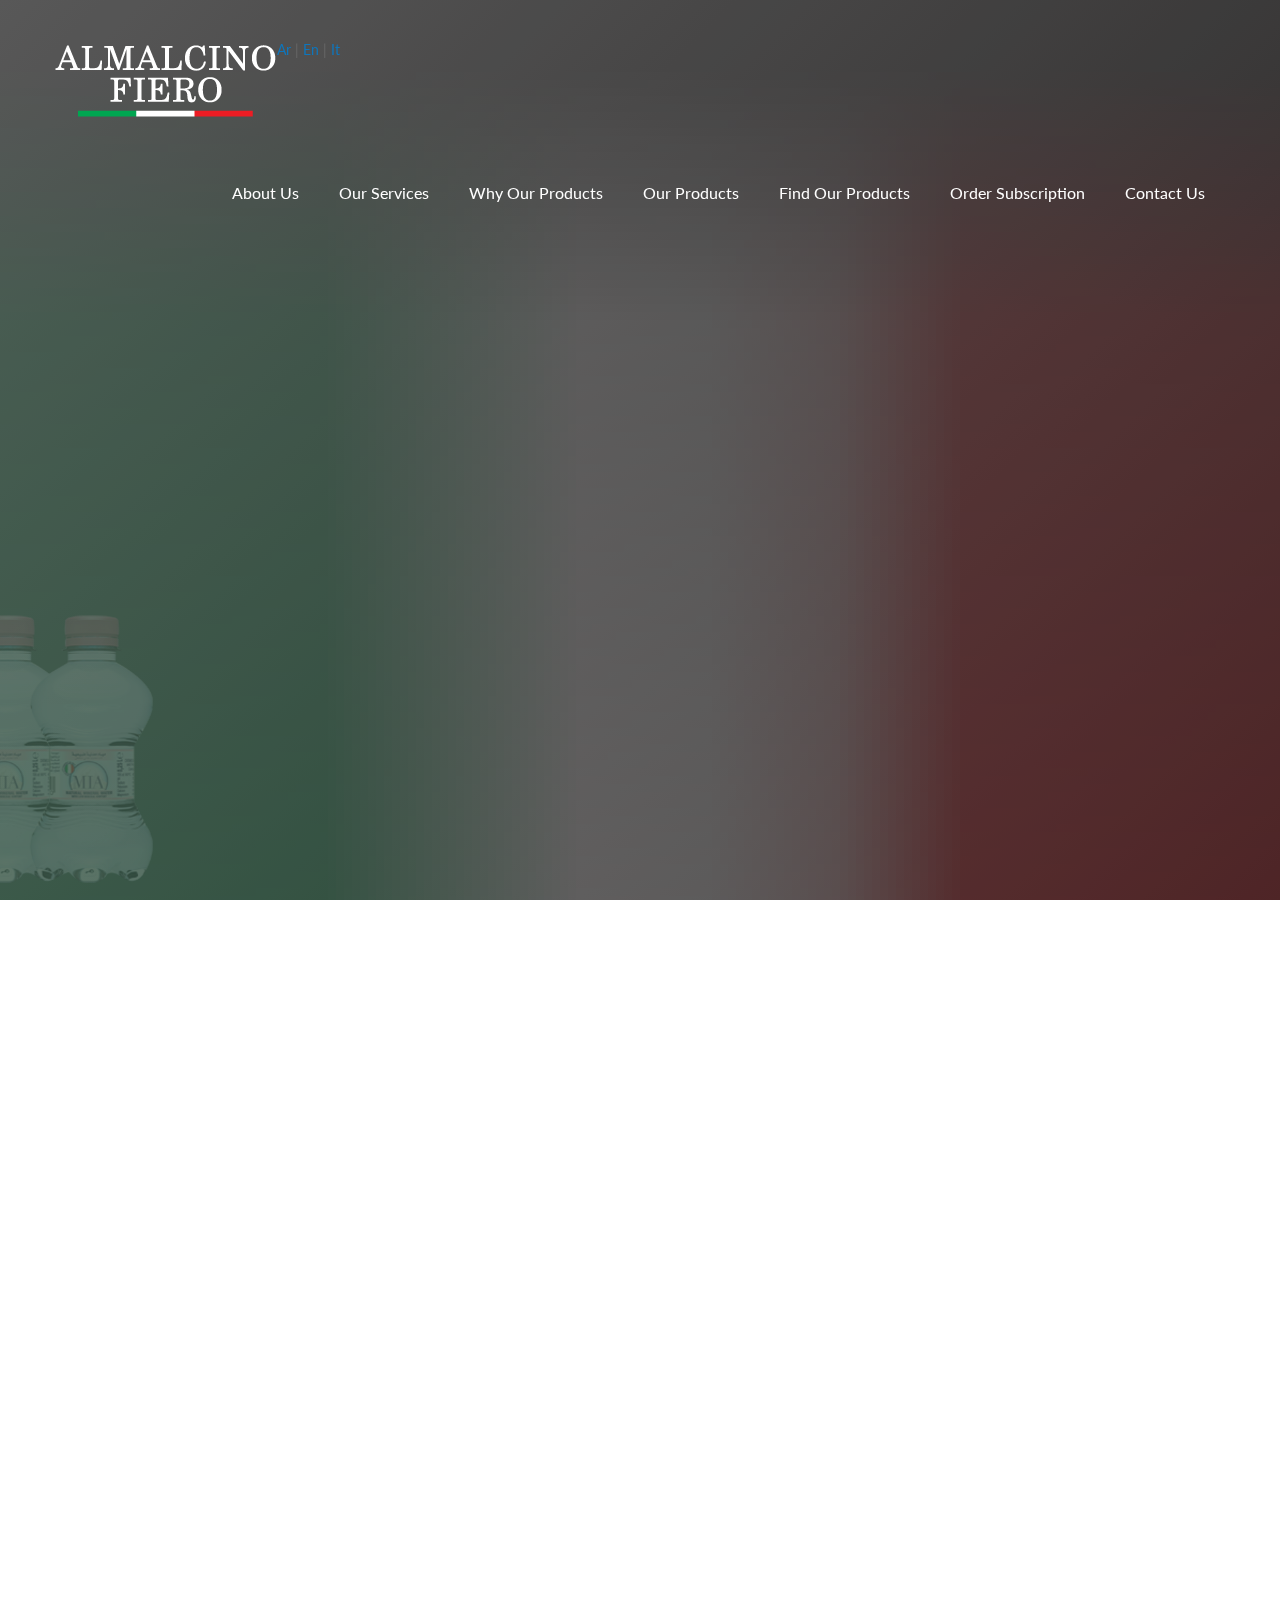
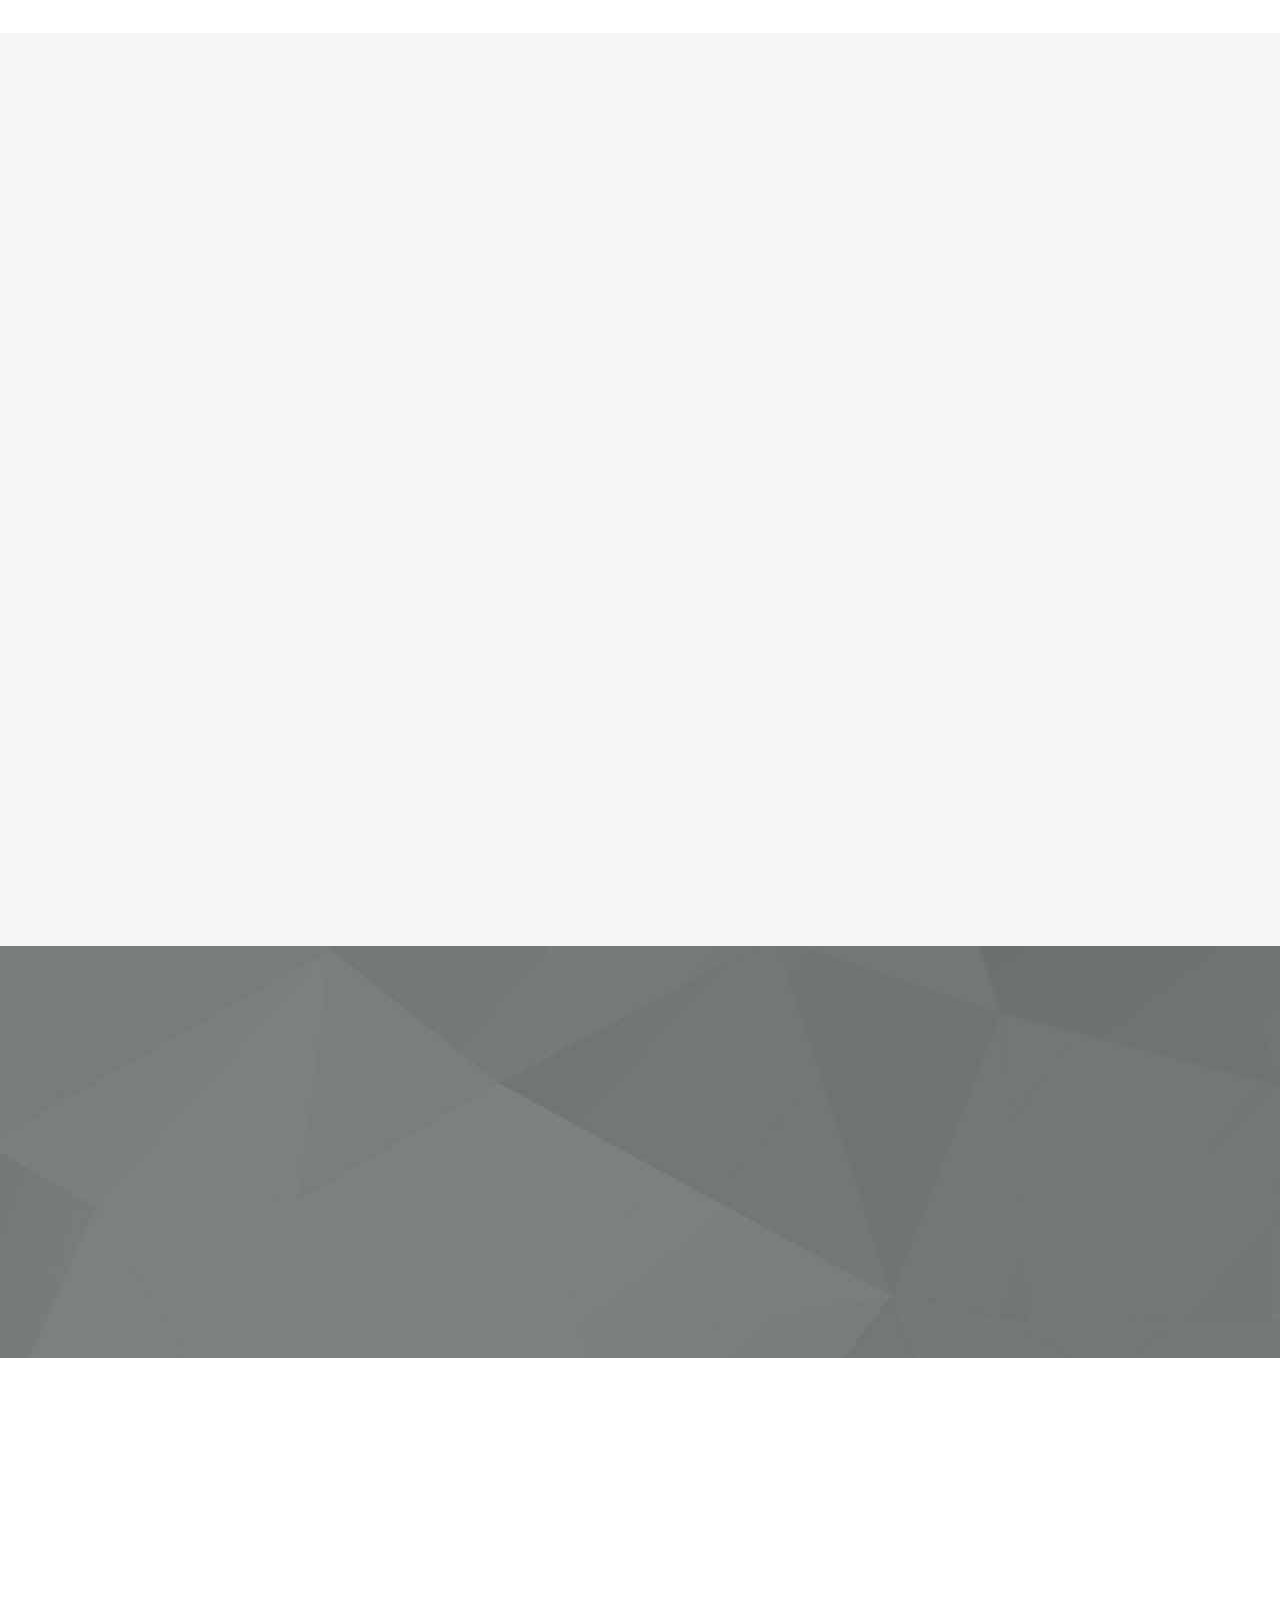
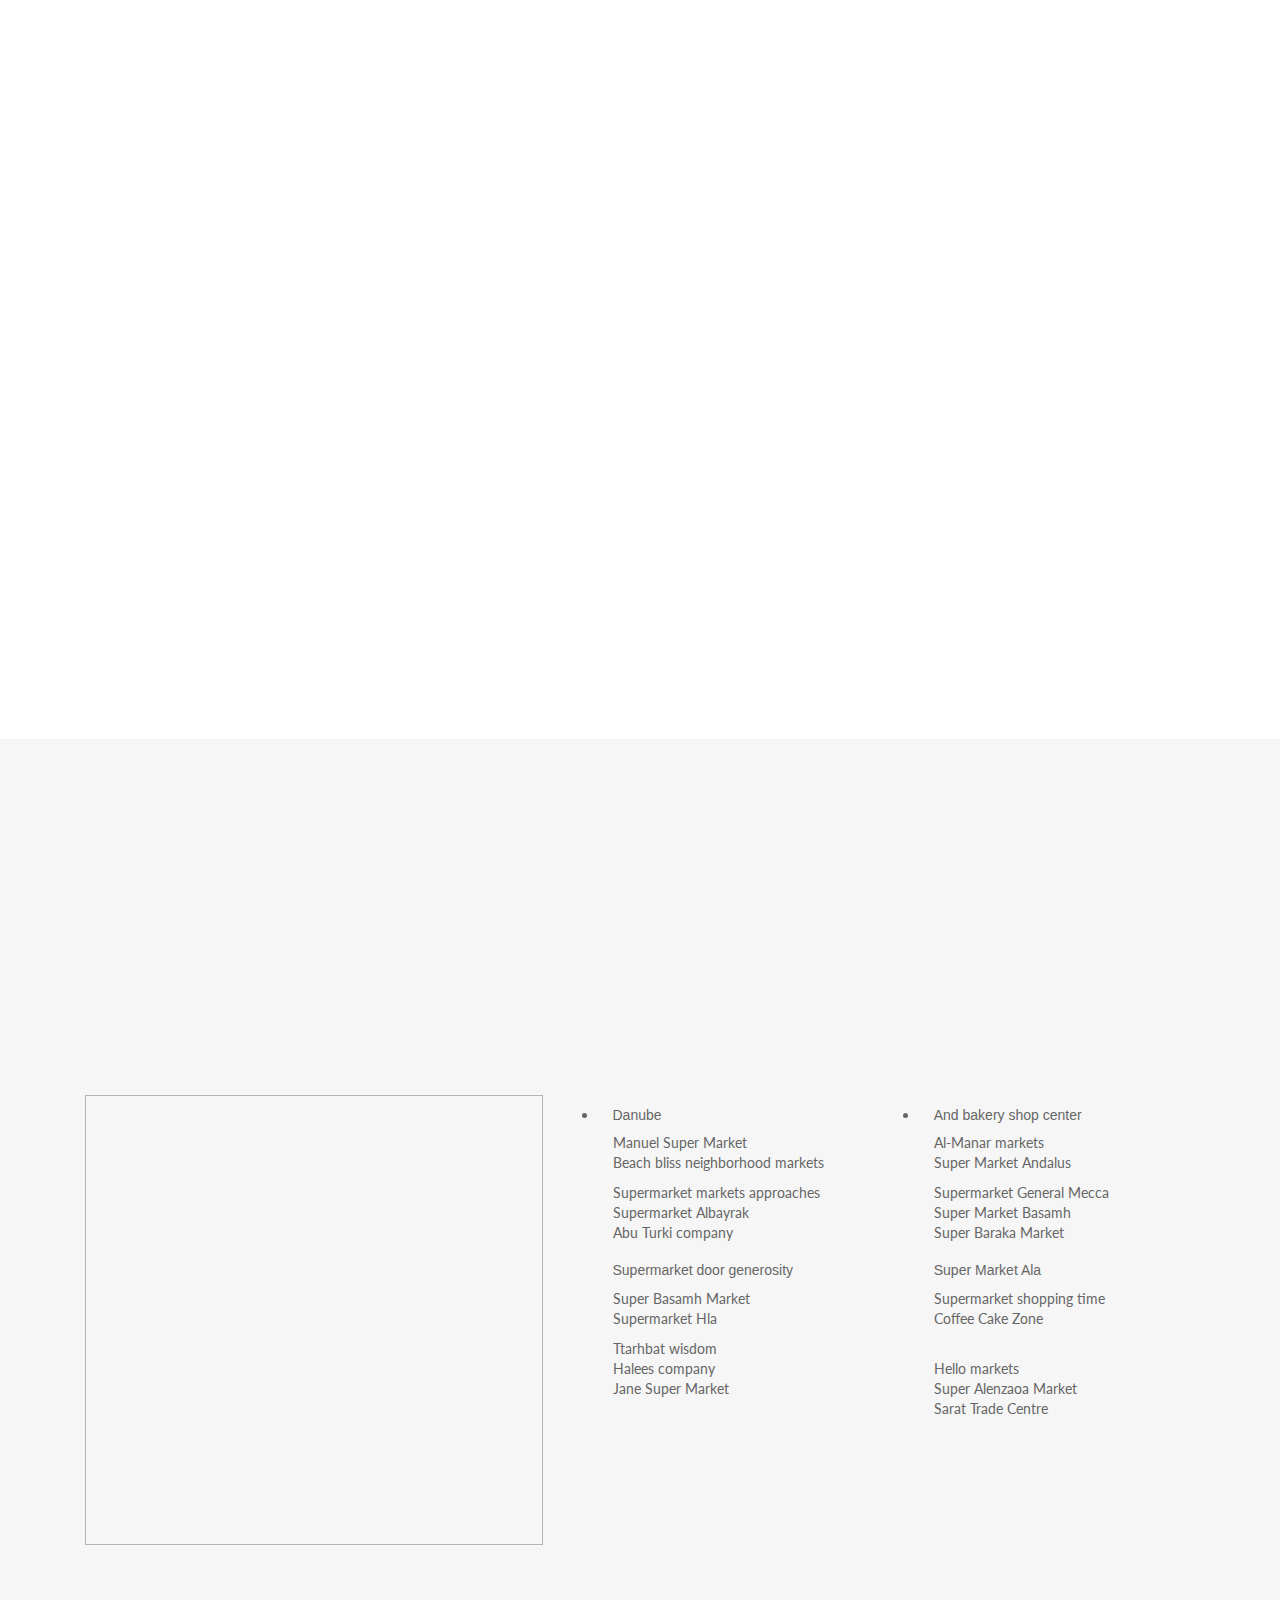
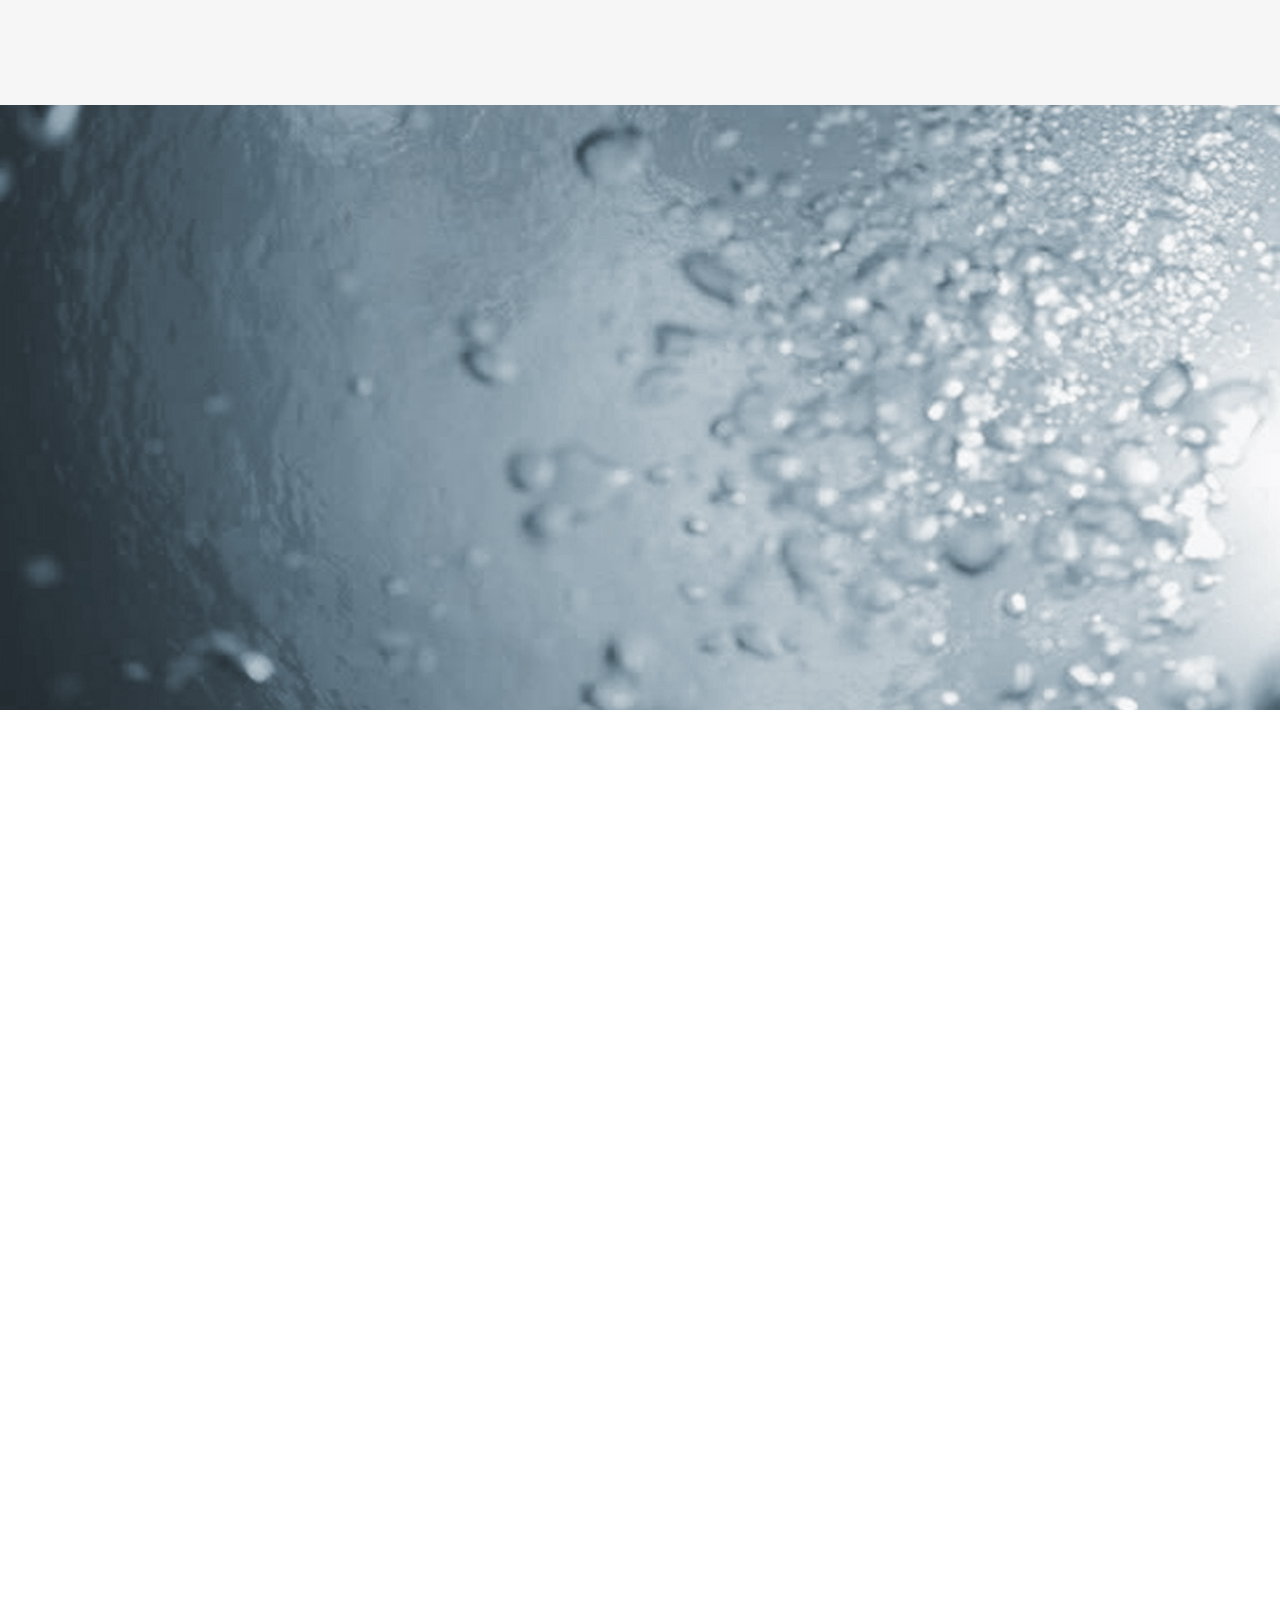
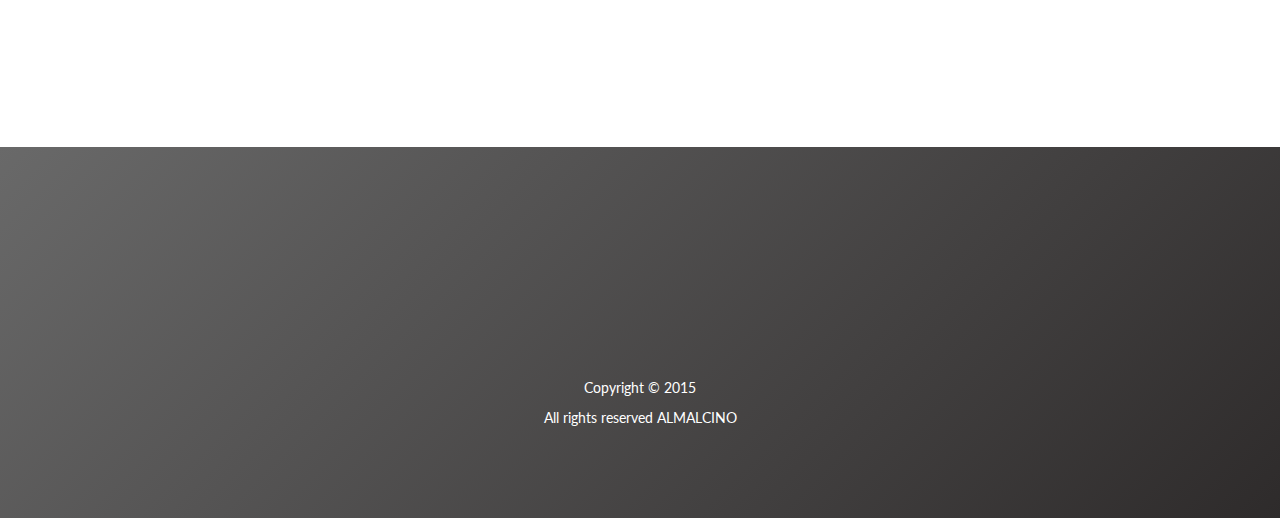
<file: index.html>
<!doctype html>
<!--[if lt IE 7]><html lang="en" class="no-js ie6"><![endif]-->
<!--[if IE 7]><html lang="en" class="no-js ie7"><![endif]-->
<!--[if IE 8]><html lang="en" class="no-js ie8"><![endif]-->
<!--[if gt IE 8]><!-->
<html lang="en" class="no-js">
<!--<![endif]-->

<head>
    <meta charset="UTF-8">
    <title>Abdullah Yahya al-Maliki Trading Est.</title>
    <meta name="viewport" content="width=device-width, initial-scale=1.0, maximum-scale=1.0, user-scalable=no">
    <meta http-equiv="X-UA-Compatible" content="IE=edge,chrome=1" />
    <link rel="shortcut icon" href="favicon.png">

    <link rel="stylesheet" href="css/bootstrap.css">
    
    <link rel="stylesheet" href="css/animate.css">
    <link rel="stylesheet" href="css/font-awesome.min.css">
    <link rel="stylesheet" href="css/slick.css">
    <link rel="stylesheet" href="js/rs-plugin/css/settings.css">

    <link rel="stylesheet" href="css/freeze.css">


    <script type="text/javascript" src="js/modernizr.custom.32033.js"></script>
     

    <!--[if lt IE 9]>
      <script src="https://oss.maxcdn.com/libs/html5shiv/3.7.0/html5shiv.js"></script>
      <script src="https://oss.maxcdn.com/libs/respond.js/1.4.2/respond.min.js"></script>
    <![endif]-->
    
</head>

<body>

    <div class="pre-loader">
        <div class="load-con">
            <img src="img/freeze/logo.png" class="animated fadeInDown" alt="">
            <div class="spinner">
              <div class="bounce1"></div>
              <div class="bounce2"></div>
              <div class="bounce3"></div>
            </div>
        </div>
    </div>
   
    <header>
        
        <nav class="navbar navbar-default navbar-fixed-top" role="navigation">
                <div class="container">
                <a href="indexAr.html" >Ar</a> | 
                            <a href="index.html">En</a> | 
                            <a href="indexit.html">It</a>

                    <!-- Brand and toggle get grouped for better mobile display -->
                    <div class="navbar-header">
                        <button type="button" class="navbar-toggle" data-toggle="collapse" data-target="#bs-example-navbar-collapse-1">
                            <span class="fa fa-bars fa-lg"></span>
                        </button>
                        <a class="navbar-brand" href="index.html">
                            <img src="img/freeze/logo.png" alt="" class="logo">
                        </a>

                    </div>


                    <!-- Collect the nav links, forms, and other content for toggling -->
                    <div class="collapse navbar-collapse" id="bs-example-navbar-collapse-1">

                        <ul class="nav navbar-nav navbar-right">
                       
                            <li><a href="#about">about us</a>
                            </li>
                            <li><a href="#features">Our services</a>
                            </li>
                            <li><a href="#reviews"> Why our products</a>
                            </li>
                            <li><a href="#screens">Our products</a>
                            </li>
                            <li><a href="#demo">find our products</a>
                            </li>
                            <li><a href="#getApp">Order subscription</a>
                            </li>
                            <li><a href="#support">Contact Us</a>
                            </li>
                        </ul>
                    </div>
                    <!-- /.navbar-collapse -->
                </div>
                <!-- /.container-->
        </nav>

        
        <!--RevSlider-->
        <div class="tp-banner-container">
            <div class="tp-banner" >
                <ul>
                    <!-- SLIDE  -->
                    <li data-transition="fade" data-slotamount="7" data-masterspeed="1500" >
                        <!-- MAIN IMAGE -->
                        <img src="img/transparent.png"  alt="slidebg1"  data-bgfit="cover" data-bgposition="left top" data-bgrepeat="no-repeat">
                        <!-- LAYERS -->
                        <!-- LAYER NR. 1 -->
                        <div class="tp-caption lfl fadeout hidden-xs"
                            data-x="left"
                            data-y="bottom"
                            data-hoffset="30"
                            data-voffset="0"
                            data-speed="500"
                            data-start="700"
                            data-easing="Power4.easeOut">
                            <img src="img/freeze/Slides/hand-freeze.png" alt="">
                        </div>

                        <div class="tp-caption lfl fadeout visible-xs"
                            data-x="left"
                            data-y="center"
                            data-hoffset="700"
                            data-voffset="0"
                            data-speed="500"
                            data-start="700"
                            data-easing="Power4.easeOut">
                            <img src="img/freeze/iphone-freeze.png" alt="">
                        </div>
                       

                       
                        <div class="tp-caption large_white_light sfb" data-x="550" data-y="center" data-hoffset="0" data-voffset="0" data-speed="1000" data-start="1500" data-easing="Power4.easeOut">
                            Subscribe to Mia water
                        </div>

                        <div class="tp-caption sfb hidden-xs" data-x="550" data-y="center" data-hoffset="0" data-voffset="85" data-speed="1000" data-start="1700" data-easing="Power4.easeOut">
                            <a href="subscrip.html" class="btn btn-primary inverse btn-lg">Subscribe now</a>
                        </div>
                        
                    </li>

                     <!-- SLIDE 4-->
                    <li data-transition="zoomout" data-slotamount="7" data-masterspeed="1000" >
                        <!-- MAIN IMAGE -->
                        <img src="img/transparent.png"  alt="slidebg1"  data-bgfit="cover" data-bgposition="left top" data-bgrepeat="no-repeat">
                        <!-- LAYERS -->
                        <!-- LAYER NR. 1 -->
                        <div class="tp-caption customin customout hidden-xs"
                            data-x="right"
                            data-y="center"
                            data-hoffset="0"
                            data-customin="x:50;y:150;z:0;rotationX:0;rotationY:0;rotationZ:0;scaleX:0.5;scaleY:0.5;skewX:0;skewY:0;opacity:0;transformPerspective:0;transformOrigin:50% 50%;"
                        data-customout="x:0;y:0;z:0;rotationX:0;rotationY:0;rotationZ:0;scaleX:0.75;scaleY:0.75;skewX:0;skewY:0;opacity:0;transformPerspective:600;transformOrigin:50% 50%;"
                            data-voffset="50"
                            data-speed="1000"
                            data-start="700"
                            data-easing="Power4.easeOut">
                            <img src="img/freeze/Slides/family-freeze1.png" alt="">
                        </div>

                        <div class="tp-caption customin customout visible-xs"
                            data-x="center"
                            data-y="center"
                            data-hoffset="0"
                            data-customin="x:50;y:150;z:0;rotationX:0;rotationY:0;rotationZ:0;scaleX:0.5;scaleY:0.5;skewX:0;skewY:0;opacity:0;transformPerspective:0;transformOrigin:50% 50%;"
                        data-customout="x:0;y:0;z:0;rotationX:0;rotationY:0;rotationZ:0;scaleX:0.75;scaleY:0.75;skewX:0;skewY:0;opacity:0;transformPerspective:600;transformOrigin:50% 50%;"
                            data-voffset="0"
                            data-speed="1000"
                            data-start="700"
                            data-easing="Power4.easeOut">
                            <img src="img/freeze/Slides/family-freeze.png" alt="">
                        </div>
                        <div class="tp-caption large_white_light sfb"data-x="left" data-y="center" data-hoffset="0" data-voffset="-50" data-speed="1000" data-start="1000" data-easing="Power4.easeOut">
                           Surgiva water
                        </div>
                        <div class="tp-caption large_white_light sfb" data-x="left" data-y="center" data-hoffset="0" data-voffset="0" data-speed="1000" data-start="1200" data-easing="Power4.easeOut">
                          stylish water, only in glass
                        </div>
                        
                        
                    <!-- SLIDE 2 -->
                    <li data-transition="zoomout" data-slotamount="7" data-masterspeed="1000" >
                        <!-- MAIN IMAGE -->
                        <img src="img/transparent.png"  alt="slidebg1"  data-bgfit="cover" data-bgposition="left top" data-bgrepeat="no-repeat">
                        <!-- LAYERS -->
                        <!-- LAYER NR. 1 -->
                        <div class="tp-caption lfb fadeout hidden-xs"
                            data-x="center"
                            data-y="bottom"
                            data-hoffset="0"
                            data-voffset="0"
                            data-speed="1000"
                            data-start="700"
                            data-easing="Power4.easeOut">
                            <img src="img/freeze/Slides/freeze-slide2.png" alt="">
                        </div>

                        
                        <div class="tp-caption large_white_light sft" data-x="center" data-y="250" data-hoffset="0" data-voffset="0" data-speed="1000" data-start="1400" data-easing="Power4.easeOut">
                            The best types of coffee from Italy 
                        </div>
                        
                        
                    </li>

                    <!-- SLIDE 3 -->
                    <li data-transition="zoomout" data-slotamount="7" data-masterspeed="1000" >
                        <!-- MAIN IMAGE -->
                        <img src="img/transparent.png"  alt="slidebg1"  data-bgfit="cover" data-bgposition="left top" data-bgrepeat="no-repeat">
                        <!-- LAYERS -->
                        <!-- LAYER NR. 1 -->
                        <div class="tp-caption customin customout hidden-xs"
                            data-x="right"
                            data-y="center"
                            data-hoffset="0"
                            data-customin="x:50;y:150;z:0;rotationX:0;rotationY:0;rotationZ:0;scaleX:0.5;scaleY:0.5;skewX:0;skewY:0;opacity:0;transformPerspective:0;transformOrigin:50% 50%;"
                        data-customout="x:0;y:0;z:0;rotationX:0;rotationY:0;rotationZ:0;scaleX:0.75;scaleY:0.75;skewX:0;skewY:0;opacity:0;transformPerspective:600;transformOrigin:50% 50%;"
                            data-voffset="50"
                            data-speed="1000"
                            data-start="700"
                            data-easing="Power4.easeOut">
                            <img src="img/freeze/Slides/family-freeze.png" alt="">
                        </div>

                        <div class="tp-caption customin customout visible-xs"
                            data-x="center"
                            data-y="center"
                            data-hoffset="0"
                            data-customin="x:50;y:150;z:0;rotationX:0;rotationY:0;rotationZ:0;scaleX:0.5;scaleY:0.5;skewX:0;skewY:0;opacity:0;transformPerspective:0;transformOrigin:50% 50%;"
                        data-customout="x:0;y:0;z:0;rotationX:0;rotationY:0;rotationZ:0;scaleX:0.75;scaleY:0.75;skewX:0;skewY:0;opacity:0;transformPerspective:600;transformOrigin:50% 50%;"
                            data-voffset="0"
                            data-speed="1000"
                            data-start="700"
                            data-easing="Power4.easeOut">
                            <img src="img/freeze/Slides/family-freeze.png" alt="">
                        </div>

                        <div class="tp-caption lfb visible-xs" data-x="center" data-y="center" data-hoffset="0" data-voffset="400" data-speed="1000" data-start="1200" data-easing="Power4.easeOut">
                            <a href="#" class="btn btn-primary inverse btn-lg">Purchase</a>
                        </div>

                        <div class="tp-caption large_white_light sfb"data-x="left" data-y="center" data-hoffset="0" data-voffset="-50" data-speed="1000" data-start="1000" data-easing="Power4.easeOut">
                           The finest organic 
                        </div>
                        <div class="tp-caption large_white_light sfb" data-x="left" data-y="center" data-hoffset="0" data-voffset="0" data-speed="1000" data-start="1200" data-easing="Power4.easeOut">
                           oils and vinegar
                        </div>

                        
                        
                    </li>
                    
                </ul>
            </div>
        </div>


    </header>


    <div class="wrapper">

        

        <section id="about">
            <div class="container">
                
                <div class="section-heading scrollpoint sp-effect3">
                    <h1>About Us</h1>
                    <div class="divider"></div>
                    <p>Almalhino Ferro Corporation characterized our organization foodstuffs diversity of its products and include that of water oil olive olive Algahoh- Almkronh- Alkhal- chocolate - and many Almtnoah- and response products to market changes, the sales department and distribution lists all valued customers' needs, both major commercial complexes or retail and grocery stores Thanks to the good reputation of our products we supplied food for many hospitals, hotels and restaurants in the Middle East.<br>
Our organization foodstuffs attaches special importance to its customers around the Middle East through the supply of products that meet the desires and tastes of their customers as well as we visit customers in their positions to be close to their needs and changes in technology food once Snoaaaly at least to see the methods of supply, distribution and marketing of products and how to improve it .
Our vision:
   We strive to be pioneers in the marketing and import of the best food products of the highest quality and best prices and favorites to all our customers.</p>
                </div>
            </div>
        </section>
        <section id="features">
            <div class="container">
                <div class="section-heading scrollpoint sp-effect3">
                    <h1>Our services</h1>
                    <div class="divider"></div>
                    <p>Our message to be pioneers in the Middle East to import the best Italian products global high specification and beneficial to human health and the investigator wishes of our customers by offering the best products at the best prices.
Mia Water Factory:<br> Fonti di Vinadio Spa, with the Sant’Anna brand,
is the undisputed leader in the highly competitive sector of mineral waters: thanks to the exceptional quality of its water, the Piedmontese brand is the first on the Italian market with a market share in excess of14% and a turnover of over 230 million euro in 2013, three times higher than ten years before. 
Alberto Bertone, President and CEO, has been guiding the family company since its creation in 1996. Since its inception, Sant’Anna has focused on industrial and design innovation and has played a central role in the economic development of the Maritime Alps and Valle Stura, where the largest bottling plant in the world is located. 
A high-tech gem of sustainable architecture and green building, with shapes and materials inspired by mountain traditions, studied and taken as an example by international experts in the field for its innovative solutions applied to production and reduction of environmental impacts. 
Among mineral waters, Sant’Anna is the only 100% Italian top brandwith no multinational shareholders. With its Sant’Anna Rebruant product line, which has convinced Italian consumers with its exceptional lightness and minerals, the brand has grown from about 60 million bottles sold every year to about 750 million. 
</p>
                </div>
                <div class="row">
                    <div class="col-md-4 col-sm-4 scrollpoint sp-effect1">
                    </div>
                </div>
            </div>
        </section>

        <section id="reviews">
            <div class="container">
                <div class="section-heading inverse scrollpoint sp-effect3">
                    <h1> Why our products</h1>
                    <div class="divider"></div>
                    <p>Italy is famous for the quality of their products and the high-taste where it spread rapidly around the world so our work to attract these products to Saudi Arabia to prove the quality of these products</p>
                 
               
                    </div>
                </div>
            </div>
        </section>

        <section id="screens">
            <div class="container">

                <div class="section-heading scrollpoint sp-effect3">
                    <h1>Our Products</h1>
                    <div class="divider"></div>
                    <p>See what’s included in each Category</p>
                </div>

                <div class="filter scrollpoint sp-effect3">
                <a href="javascript:void(0)" class="button js-filter-all">all Products </a>
                    <a href="javascript:void(0)" class="button js-filter-Zero">Coffee</a>
                    <a href="javascript:void(0)" class="button js-filter-one">Vinegar</a>
                    <a href="javascript:void(0)" class="button js-filter-two">Oil</a>
                    <a href="javascript:void(0)" class="button js-filter-three">Mineral Water</a>
                    <a href="javascript:void(0)" class="button js-filter-four">Nutkao</a>
                    <a href="javascript:void(0)" class="button js-filter-five">Scotti</a>
                </div>
                <div class="slider filtering scrollpoint sp-effect5" >
                    <div class="Zero">
                        <img src="img/freeze/screens/profile.png" alt="">
                        <h4>caffe del faro Coffee</h4>
                    </div>
                    <div class="Zero">
                        <img src="img/freeze/screens/menu.png" alt="">
                        <h4>ANTICA COFFE</h4>
                    </div>
                    <div class="Zero">
                        <img src="img/freeze/screens/weather.jpg" alt="">
                        <h4>CAFFEN Coffee</h4>
                    </div>
                    <div class="Zero">
                        <img src="img/freeze/screens/signup.jpg" alt="">
                        <h4>saquella Coffee</h4>
                    </div>
                    <div class="one">
                        <img src="img/freeze/screens/calendar.jpg" alt="">
                        <h4>Apple cider vinegar</h4>
                    </div>
                    <div class="one">
                        <img src="img/freeze/screens/calendar2.jpg" alt="">
                        <h4>Red Grape Vinegar</h4>
                    </div>
                    <div class="one">
                        <img src="img/freeze/screens/calendar3.jpg" alt="">
                        <h4>White Grape Vinegar</h4>
                    </div>
                       
                    <div class="three">
                        <img src="img/freeze/screens/sales.jpg" alt="">
                        <h4>MIA 0.5L Bottle</h4>
                    </div>
                     <div class="three">
                        <img src="img/freeze/screens/sales1.jpg" alt="">
                        <h4>MIA 0.25L Bottle</h4>
                    </div>
                     <div class="three">
                        <img src="img/freeze/screens/sales2.jpg" alt="">
                        <h4>Acqua Surgiva naturale</h4>
                    </div>
                    <div class="three">
                        <img src="img/freeze/screens/sales3.jpg" alt="">
                        <h4>Acqua Surgiva frizzante</h4>
                    </div>
                     <div class="two">
                        <img src="img/freeze/screens/options1.jpg" alt="">
                        <h4></h4>
                        </div>
                        <div class="two">
                        <img src="img/freeze/screens/15.jpg" alt="">
                        <h4></h4>
                        </div>
                        <div class="two">
                        <img src="img/freeze/screens/options3.jpg" alt="">
                        <h4></h4>
                    </div>
                    <div class="four">
                        <img src="img/freeze/screens/1.jpg" alt="">
                        <h4></h4>
                    </div>
                    <div class="four">
                        <img src="img/freeze/screens/3.jpg" alt="">
                        <h4></h4>
                    </div>
                    <div class="four">
                        <img src="img/freeze/screens/2.jpg" alt="">
                        <h4></h4>
                    </div>
                    <div class="five">
                        <img src="img/freeze/screens/4.jpg" alt="">
                        <h4></h4>
                    </div>
                    <div class="five">
                        <img src="img/freeze/screens/5.jpg" alt="">
                        <h4></h4>
                    </div>
                    <div class="five">
                        <img src="img/freeze/screens/6.jpg" alt="">
                        <h4></h4>
                    </div>
                    <div class="five">
                        <img src="img/freeze/screens/7.jpg" alt="">
                        <h4></h4>
                    </div>
                    <div class="five">
                        <img src="img/freeze/screens/8.jpg" alt="">
                        <h4></h4>
                    </div>
                    <div class="five">
                        <img src="img/freeze/screens/9.jpg" alt="">
                        <h4></h4>
                    </div>
                   <div class="five">
                        <img src="img/freeze/screens/10.jpg" alt="">
                        <h4></h4>
                    </div>
                   <div class="five">
                        <img src="img/freeze/screens/11.jpg" alt="">
                        <h4></h4>
                    </div>
                    <div class="five">
                        <img src="img/freeze/screens/12.jpg" alt="">
                        <h4></h4>
                    </div>
                    <div class="five">
                        <img src="img/freeze/screens/13.jpg" alt="">
                        <h4></h4>
                    </div>
                    <div class="five">
                        <img src="img/freeze/screens/14.jpg" alt="">
                        <h4></h4>
                    </div>
                    <div class="five">
                        <img src="img/freeze/screens/16.jpg" alt="">
                        <h4></h4>
                    </div>
                    <div class="five">
                        <img src="img/freeze/screens/17.jpg" alt="">
                        <h4></h4>
                    </div>
                   <div class="five">
                        <img src="img/freeze/screens/18.jpg" alt="">
                        <h4></h4>
                    </div>
                    <div class="five">
                        <img src="img/freeze/screens/19.jpg" alt="">
                        <h4></h4>
                    </div>
                   <div class="five">
                        <img src="img/freeze/screens/20.jpg" alt="">
                        <h4></h4>
                    </div>
                    <div class="five">
                        <img src="img/freeze/screens/21.jpg" alt="">
                        <h4></h4>
                    </div>
                    <div class="five">
                        <img src="img/freeze/screens/22.jpg" alt="">
                        <h4></h4>
                    </div>
                    <div class="five">
                        <img src="img/freeze/screens/23.jpg" alt="">
                        <h4></h4>
                    </div>
                    <div class="five">
                        <img src="img/freeze/screens/24.jpg" alt="">
                        <h4></h4>
                    </div>
                    <div class="five">
                        <img src="img/freeze/screens/25.jpg" alt="">
                        <h4></h4>
                    </div>
                    <div class="five">
                        <img src="img/freeze/screens/26.jpg" alt="">
                        <h4></h4>
                    </div>
                   <div class="five">
                        <img src="img/freeze/screens/27.jpg" alt="">
                        <h4></h4>
                    </div>
                </div>
            </div>
        </section>

       <div> </div>
            
                    

         <section id="demo">
            <div class="container">
                <div class="section-heading scrollpoint sp-effect3">
                    <h1> find our products</h1>
                    <div class="divider"></div>
                    <p>Where to find our products:</p>
                </div>
               
        <div class="gmap-area">
            <div class="container">
                <div class="row">
                    <div class="col-sm-5 text-center">
                        <div class="gmap">

                           <div class="video-container" >
                            <iframe src="https://www.google.com/maps/embed?pb=!1m18!1m12!1m3!1d3709.3953785614035!2d39.133629385773226!3d21.609511685686716!2m3!1f0!2f0!3f0!3m2!1i1024!2i768!4f13.1!3m3!1m2!1s0x15c3da41a272366b%3A0x8a193213701d24aa!2z2KfZhNiv2KfZhtmI2Kg!5e0!3m2!1sar!2ssa!4v1447154200857" width="1200" height="600" frameborder="0" style="border:0" allowfullscreen></iframe>
                        </div>
                        
                        </div>
                    </div>

                    <div class="col-sm-7 map-content">
                        <ul class="row">
                            <li class="col-sm-6">
                                <address>
                                    <h5>Danube</h5>
                                    <p>Manuel Super Market<br>
                                    Beach bliss neighborhood markets</p>
                                    <p>Supermarket markets approaches <br>
                                    Supermarket Albayrak<br>
                                    Abu Turki company</p>
                                </address>

                                <address>
                                    <h5>Supermarket door generosity</h5>
                                    <p>Super Basamh Market <br>
                                    Supermarket Hla</p>                                
                                    <p>Ttarhbat wisdom <br>
                                    Halees company<br>
                                    Jane Super Market</p>
                                </address>
                            </li>


                            <li class="col-sm-6">
                                <address>
                                    <h5>And bakery shop center</h5>
                                    <p>Al-Manar markets <br>
                                    Super Market Andalus</p>
                                    <p>Supermarket General Mecca <br>
                                    Super Market Basamh <br>
                                    Super Baraka Market</p>
                                </address>

                                <address>
                                    <h5>Super Market Ala </h5>
                                    <p>Supermarket shopping time <br>
                                    Coffee Cake Zone</p>
                                    <p><br>
                                    Hello markets<br>
                                    Super Alenzaoa Market<br>
                                    Sarat Trade Centre</p>
                                </address>
                            </li>
                        </ul>
                    </div>
                </div>
            </div>
        </div>
    </section>  <!--/gmap_area -->

        <section id="getApp">
            <div class="container-fluid">
                <div class="section-heading inverse scrollpoint sp-effect3">
                    <h1>Order Now</h1>
                    <div class="divider"></div>
                    <p>Subscribe to chose your health and shine!</p>
                </div>
                
                <div class="row">
                    <div class="col-md-12">
                        <div class="hanging-phone scrollpoint sp-effect2 hidden-xs">
                            <img src="img/freeze/freeze-angled2.png" alt="">
                        </div>
                        <div class="platforms">
                            <a href="subscrip.html" class="btn btn-primary inverse scrollpoint sp-effect1">
                                
                                <span>Order</span>
                                <b>now</b>
                            </a>
                            
                                
                        </div>

                    </div>
                </div>

                

            </div>
        </section>

        <section id="support" class="doublediagonal">
            <div class="container">
                <div class="section-heading scrollpoint sp-effect3">
                    <h1>Contact us</h1>
                    <div class="divider"></div>
                    <p>For more info and support, contact us!</p>
                </div>
                <div class="row">
                    <div class="col-md-12">
                        <div class="row">
                            <div class="col-md-8 col-sm-8 scrollpoint sp-effect1">
                                <form role="form">
                                    <div class="form-group">
                                        <input type="text" class="form-control" placeholder="Your name">
                                    </div>
                                    <div class="form-group">
                                        <input type="email" class="form-control" placeholder="Your email">
                                    </div>
                                    <div class="form-group">
                                        <textarea cols="30" rows="10" class="form-control" placeholder="Your message"></textarea>
                                    </div>
                                    <button type="submit" class="btn btn-primary btn-lg">Send</button>
                                </form>
                            </div>
                            <div class="col-md-4 col-sm-4 contact-details scrollpoint sp-effect2">
                                <div class="media">
                                    <a class="pull-left" href="#" >
                                        <i class="fa fa-map-marker fa-2x"></i>
                                    </a>
                                    <div class="media-body">
                                        <h4 class="media-heading"> Building  3002 - 23321 - 6330 Jeddah - AL Hamra Dist - west American Consulate</h4>
                                    </div>
                                </div>
                                <div class="media">
                                    <a class="pull-left" href="#" >
                                        <i class="fa fa-envelope fa-2x"></i>
                                    </a>
                                    <div class="media-body">
                                        <h4 class="media-heading">
                                            <a href="mailto:almalcino@almalcino.com">almalcino@almalcino.com</a>
                                        </h4>
                                    </div>
                                </div>
                                <div class="media">
                                    <a class="pull-left" href="#" >
                                        <i class="fa fa-phone fa-2x"></i>
                                    </a>
                                    <div class="media-body">
                                        <h4 class="media-heading">+966545455022- +966126638885</h4>
                                    </div>


                                    <div class="media">
                                    <a class="pull-left" href="#" >
                                        <i class="fa fa-fax fa-2x"></i>
                                    </a>

                                    <div class="media-body">
                                        <h4 class="media-heading"> +966122612332</h4>
                                    </div>

                                </div>

                            </div>

                        </div>
                    </div>
                </div>
            </div>
        </section>
        <div class="filter scrollpoint sp-effect3">
        <div class="momo">
                <div class="col-lg-1 col-md-1 col-sm-3 col-xs-6"><a href="#" ></a></div>
                                <div class="col-lg-1 col-md-1 col-sm-3 col-xs-6"><a href="#"></a></div>

                    <div class="col-lg-1 col-md-1 col-sm-3 col-xs-6"><a href="https://www.nutkao.com/"><img src="img/12.jpg" alt="Client Name"></a></div>
                       <div class="col-lg-1 col-md-1 col-sm-3 col-xs-6"><a href="#"></a></div>

                    <div class="col-lg-1 col-md-1 col-sm-3 col-xs-6"><a href="http://www.risoscotti.com/" target="blank"><img src="img/11.jpg" alt="Client Name"></a></div>
                      <div class="col-lg-1 col-md-1 col-sm-3 col-xs-6"><a href="#"></a></div>

                    <div class="col-lg-1 col-md-1 col-sm-3 col-xs-6"><a href="http://www.solooliveitaliane.it/" target="blank"><img src="img/13.jpg" alt="Client Name"></a></div>
                      <div class="col-lg-1 col-md-1 col-sm-3 col-xs-6"><a href="#"></a></div>

                    <div class="col-lg-1 col-md-1 col-sm-3 col-xs-6"><a href="http://www.kartagofoods.com/olive_oil.php" target="blank" ><img src="img/14.jpg" alt="Client Name"></a></div>
                     <div class="col-lg-1 col-md-1 col-sm-3 col-xs-6"><a href="#"></a></div>

                    <div class="col-lg-1 col-md-1 col-sm-3 col-xs-6"><a href="#" target="blank"></a></div>
                </div>
                </div>
         <div class="section">
            <div class="container">
               
             
            </div>
        </div>

        <div class="filter scrollpoint sp-effect3">
        <div class="momo">
                <div class="col-lg-1 col-md-1 col-sm-3 col-xs-6"><a href="http://www.almalcino.com/" ><img src="img/1427724370_1839_91009.jpg"  alt="Client Name"></a></div>
                                <div class="col-lg-1 col-md-1 col-sm-3 col-xs-6"><a href="#"></a></div>

                    <div class="col-lg-1 col-md-1 col-sm-3 col-xs-6"><a href="#"><img src="img/1427724284_3275_51341.jpg" alt="Client Name"></a></div>
                       <div class="col-lg-1 col-md-1 col-sm-3 col-xs-6"><a href="#"></a></div>

                    <div class="col-lg-1 col-md-1 col-sm-3 col-xs-6"><a href="http://www.attcaffe.com/" target="blank"><img src="img/1427723412_7205_39558.jpg" alt="Client Name"></a></div>
                      <div class="col-lg-1 col-md-1 col-sm-3 col-xs-6"><a href="#"></a></div>

                    <div class="col-lg-1 col-md-1 col-sm-3 col-xs-6"><a href="http://www.caffedelfaro.com/" target="blank"><img src="img/1427721791_7655_13745.jpg" alt="Client Name"></a></div>
                      <div class="col-lg-1 col-md-1 col-sm-3 col-xs-6"><a href="#"></a></div>

                    <div class="col-lg-1 col-md-1 col-sm-3 col-xs-6"><a href="http://www.caffedelfaro.com/" target="blank" ><img src="img/78910.jpg" alt="Client Name"></a></div>
                     <div class="col-lg-1 col-md-1 col-sm-3 col-xs-6"><a href="#"></a></div>

                    <div class="col-lg-1 col-md-1 col-sm-3 col-xs-6"><a href="http://www.surgiva.it/" target="blank"><img src="img/18099.jpg" alt="Client Name"></a></div>
                </div>
                </div>
         <div class="section">
            <div class="container">
               
             
            </div>
        </div>

        <footer>
            <div class="container">
                <a href="#" class="scrollpoint sp-effect3">
                    <img src="img/freeze/logo.png" alt="" class="logo">
                </a>
                <div class="social">
                    <a href="https://twitter.com/AlmalcinoFiero" class="scrollpoint sp-effect3" target="blank"><i class="fa fa-twitter fa-lg"></i></a>
                    <a href="skype:AlmalcinoFiero?call" class="scrollpoint sp-effect3" target="blank"><i class="fa fa-skype fa-lg"></i></a>
                    <a href="https://www.facebook.com/almalcinofiero" class="scrollpoint sp-effect3" target="blank"><i class="fa fa-facebook fa-lg"></i></a>
                    <a href="https://instagram.com/ALMALCINO_FIERO" class="scrollpoint sp-effect3" target="blank"><i class="fa fa-instagram fa-lg"></i></a>
                    <a href="#" class="scrollpoint sp-effect3" target="blank"><i class="fa fa-youtube fa-lg"></i></a>
                </div>
                <div class="rights">
                    <p>Copyright &copy; 2015</p>
                    <p>All rights reserved ALMALCINO</p>
                </div>
            </div>
        </footer>

    </div>
    <script src="js/jquery-1.11.1.min.js"></script>
    <script src="js/bootstrap.min.js"></script>
    <script src="js/slick.min.js"></script>
    <script src="js/placeholdem.min.js"></script>
    <script src="js/rs-plugin/js/jquery.themepunch.plugins.min.js"></script>
    <script src="js/rs-plugin/js/jquery.themepunch.revolution.min.js"></script>
    <script src="js/waypoints.min.js"></script>
    <script src="js/scripts.js"></script>

    <script>
        $(document).ready(function() {
            appMaster.preLoader();
        });
    </script>

</body>

</html>
</file>
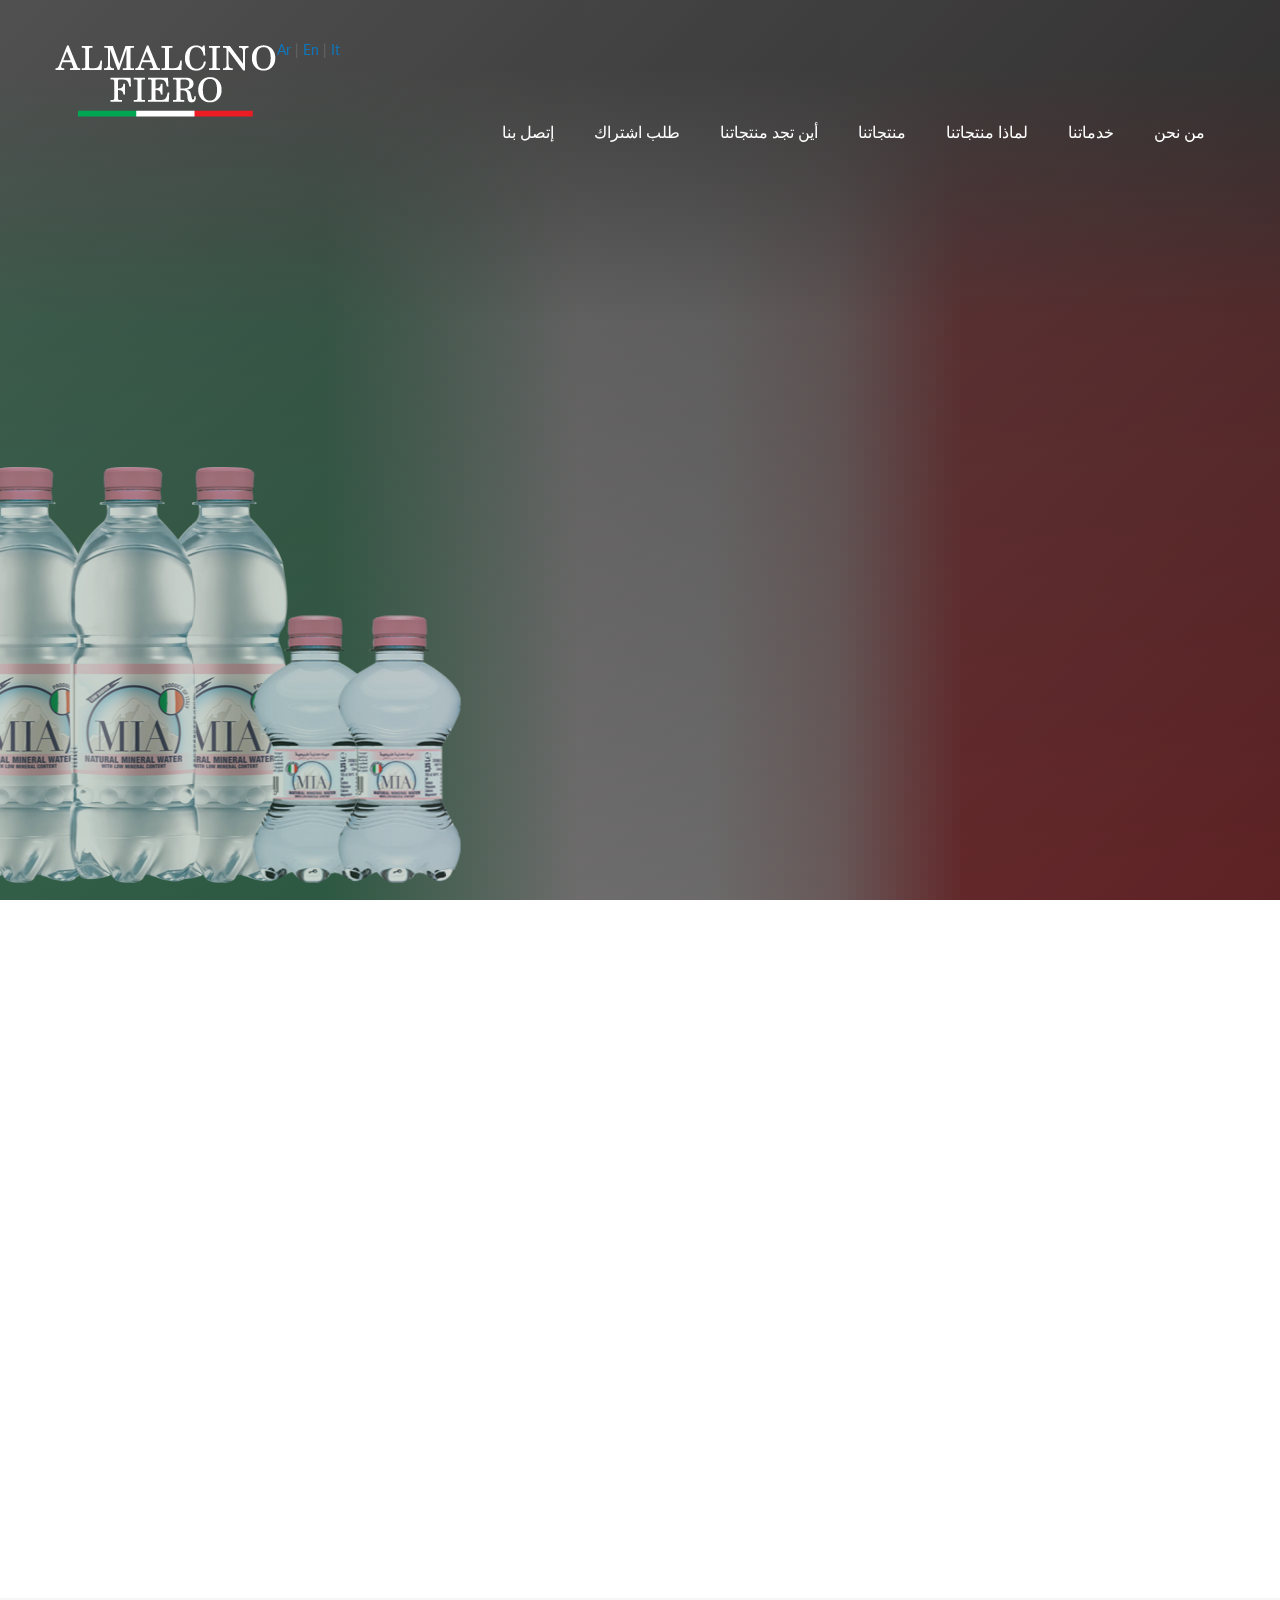
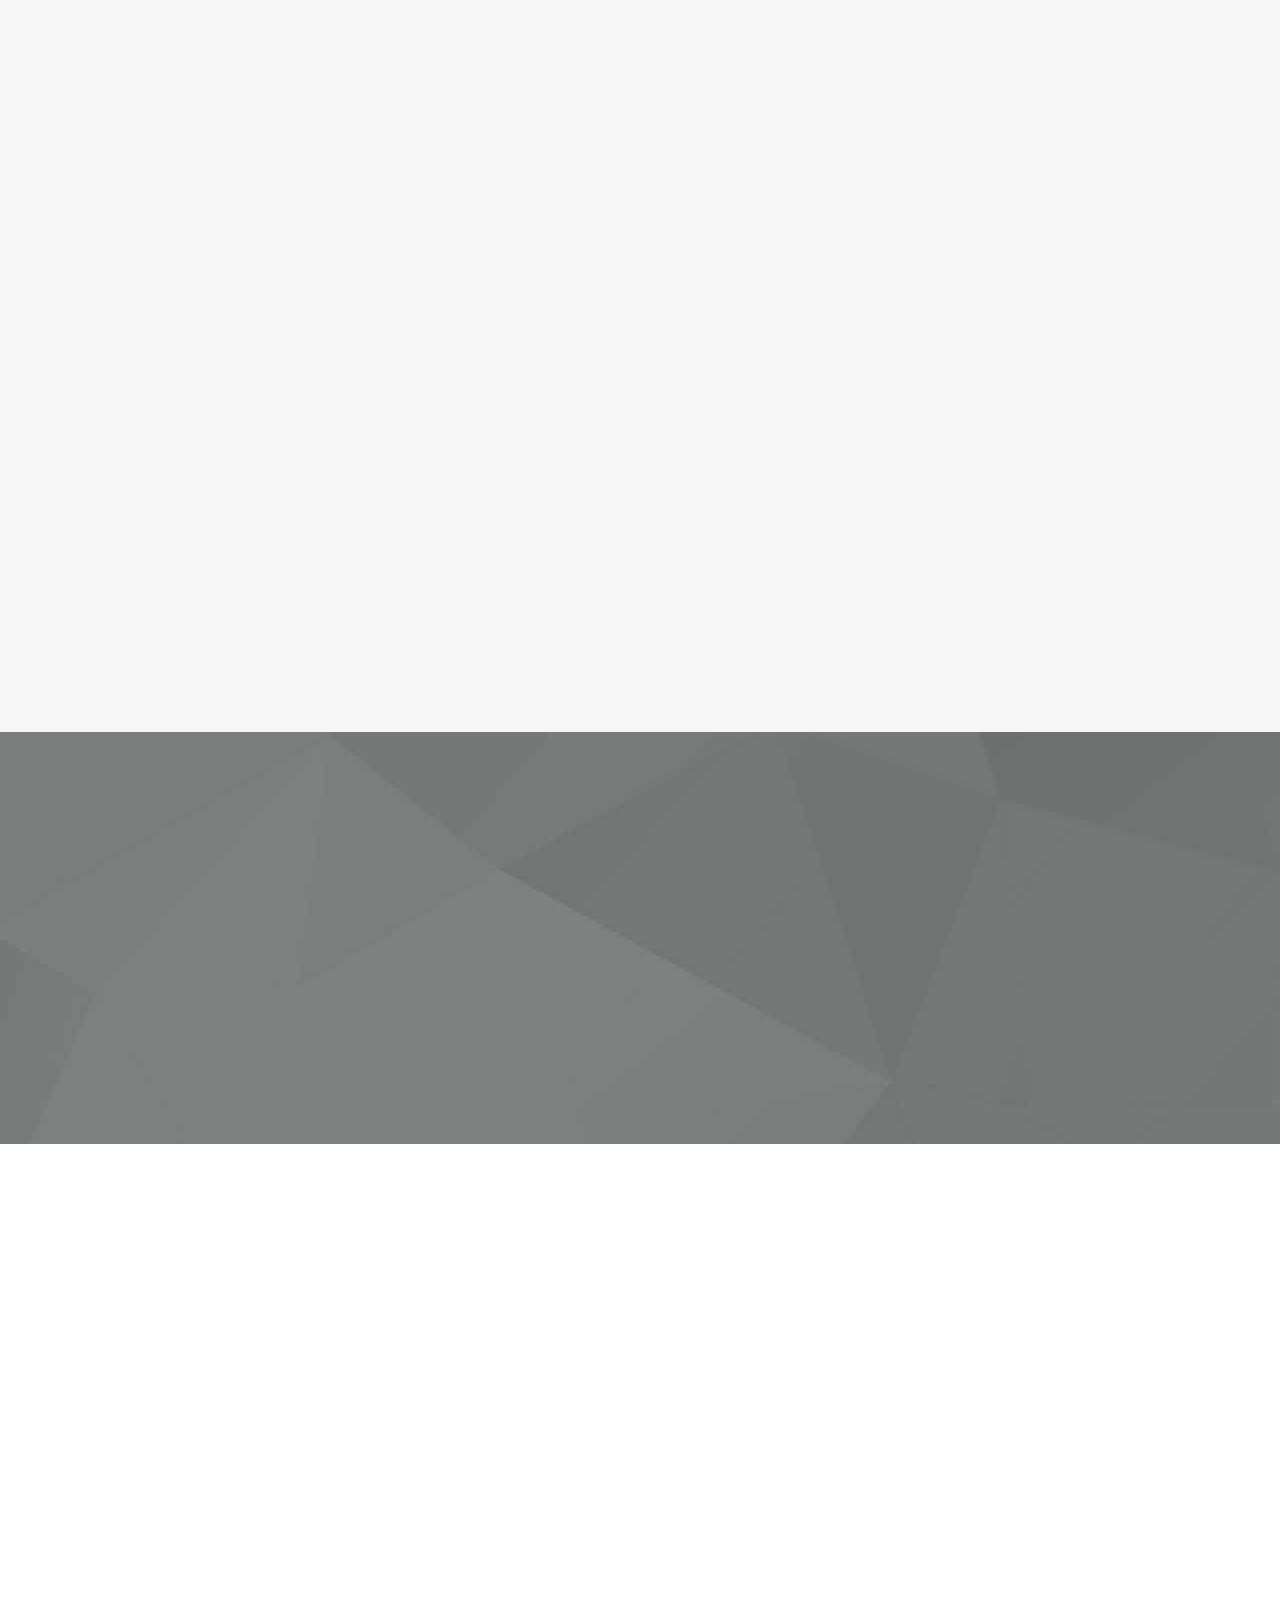
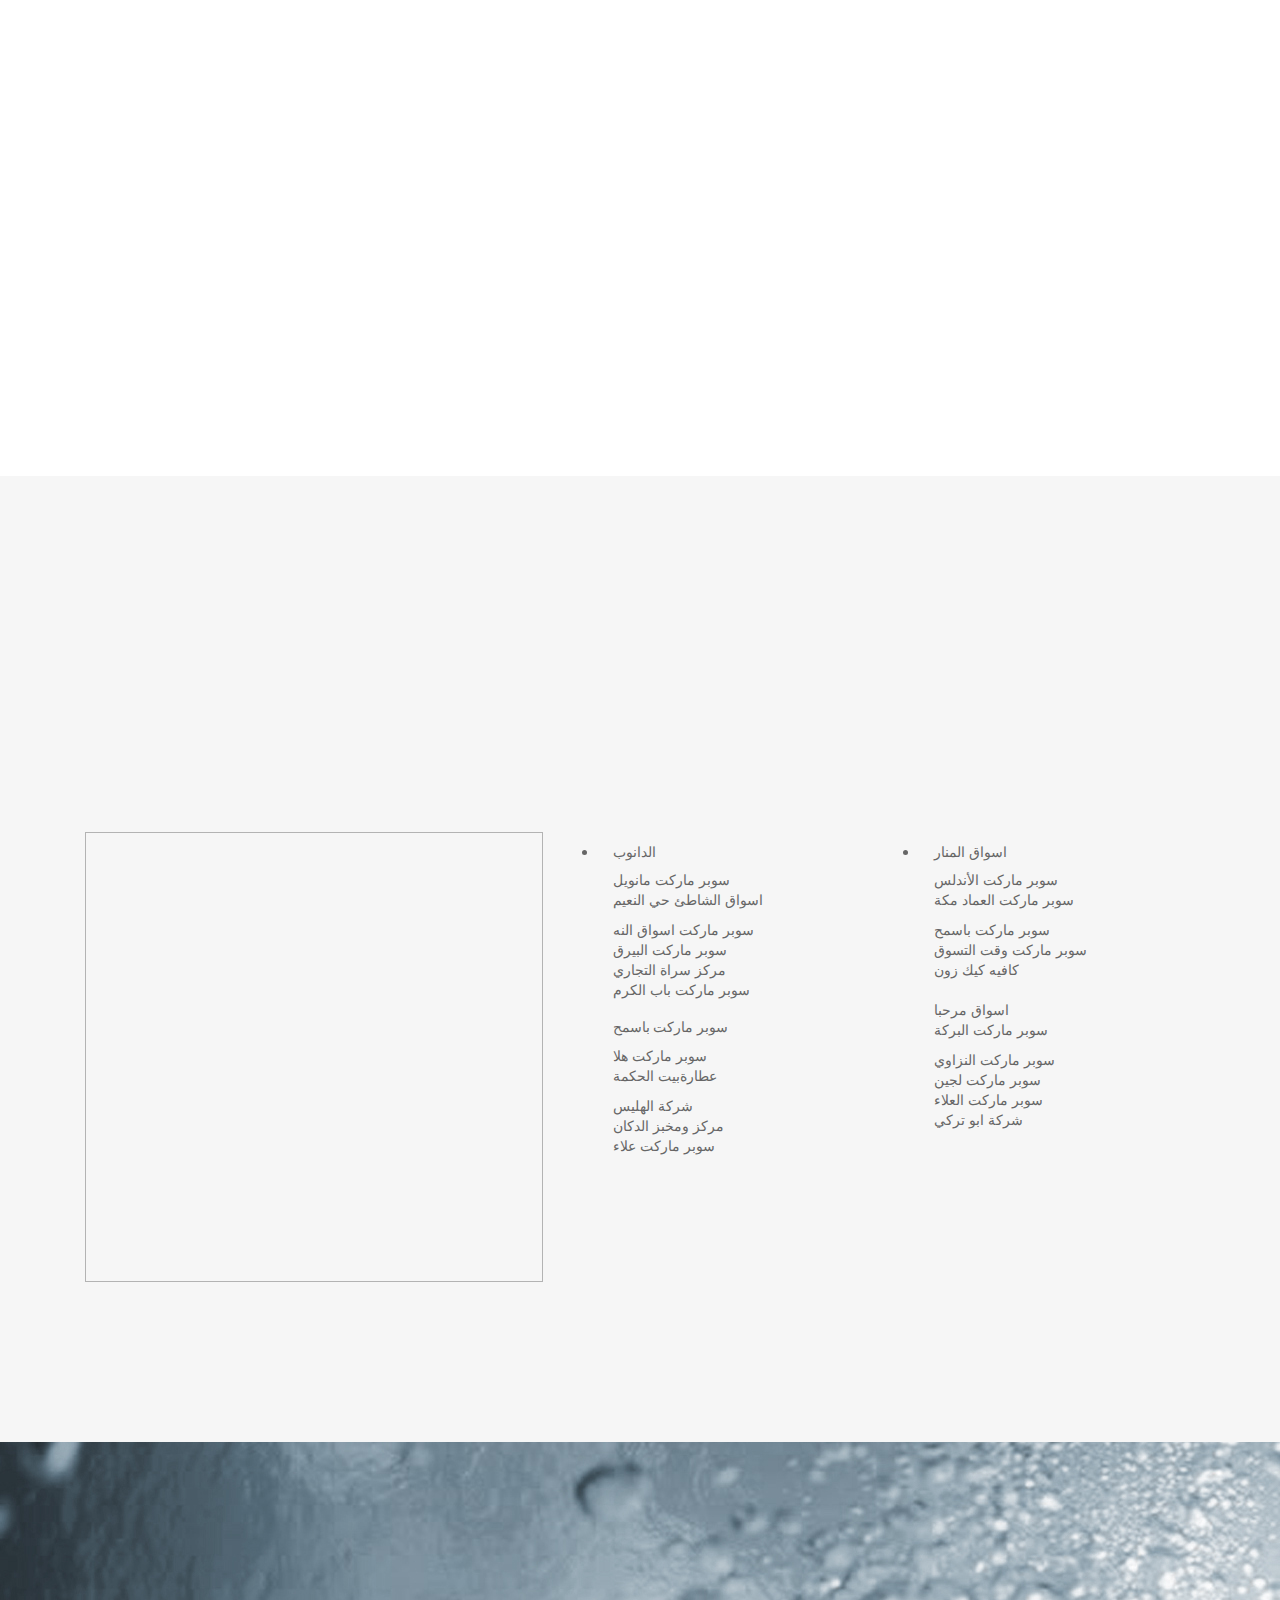
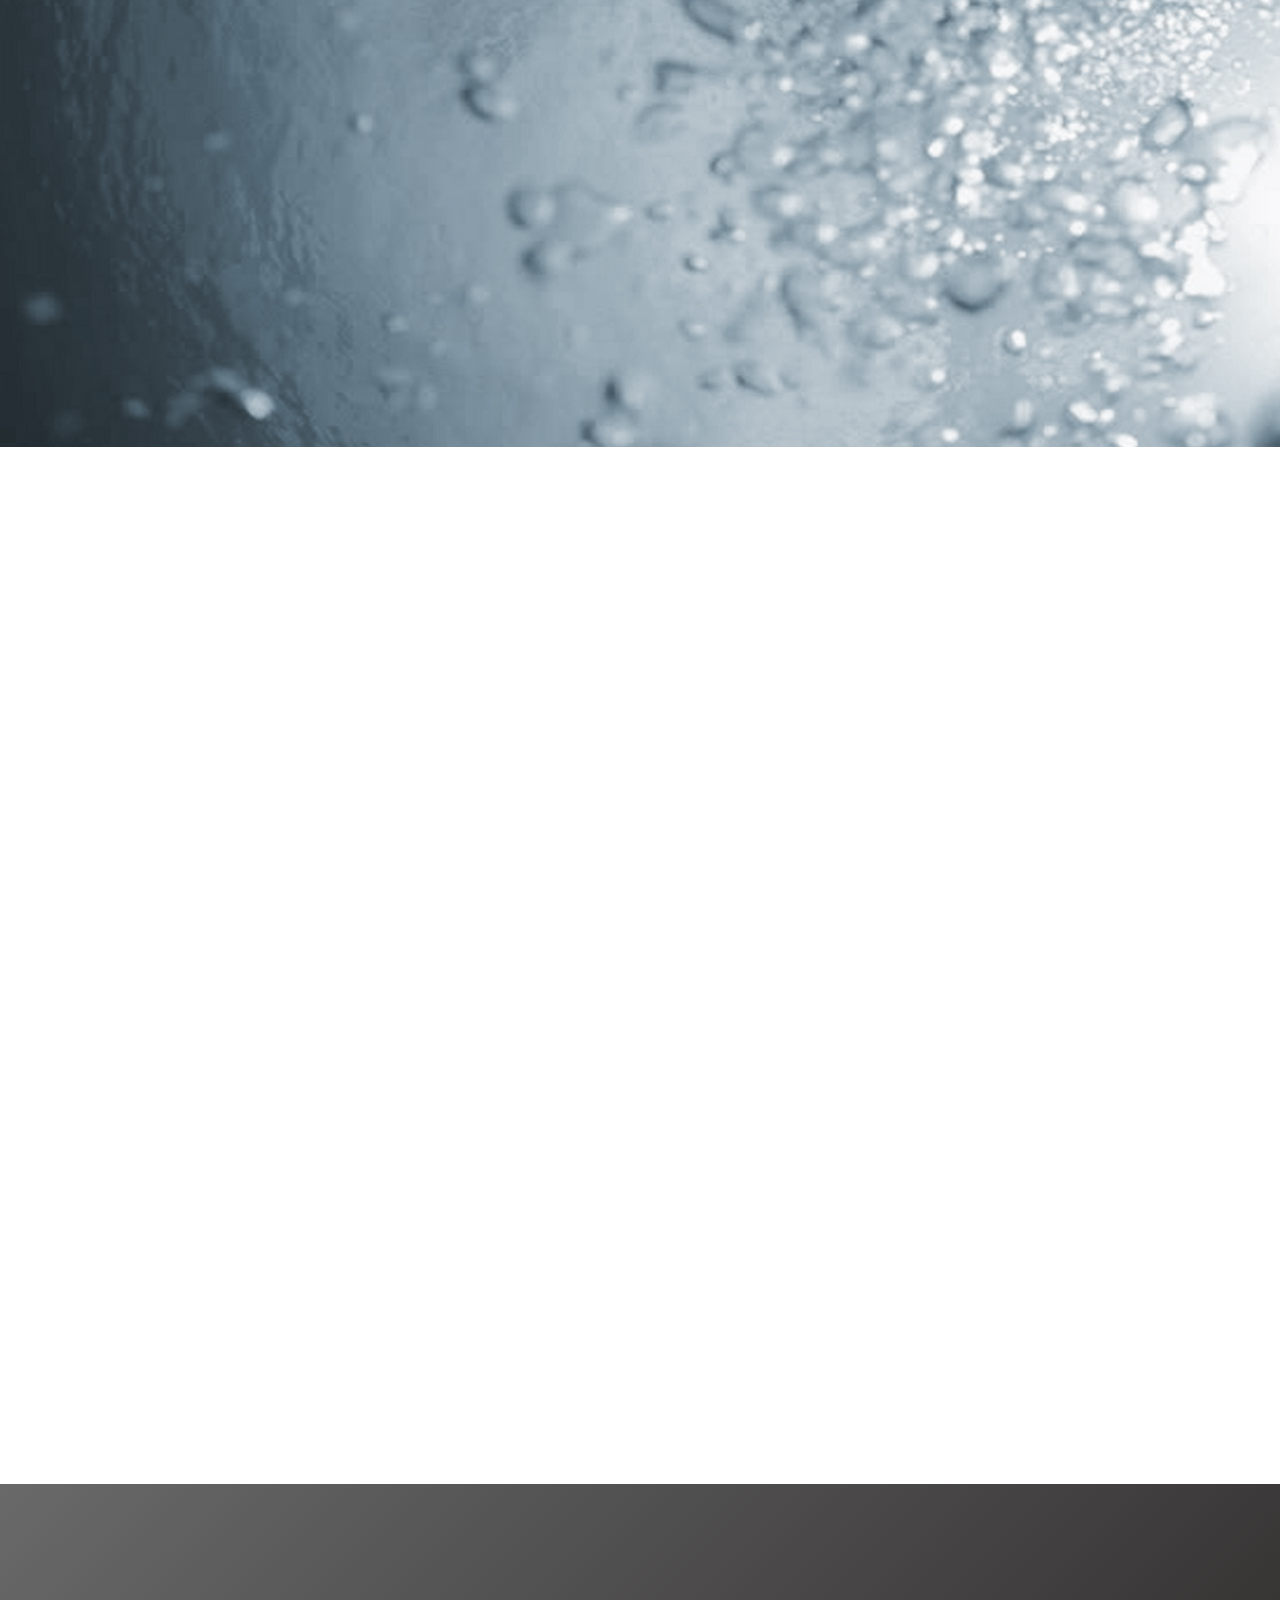
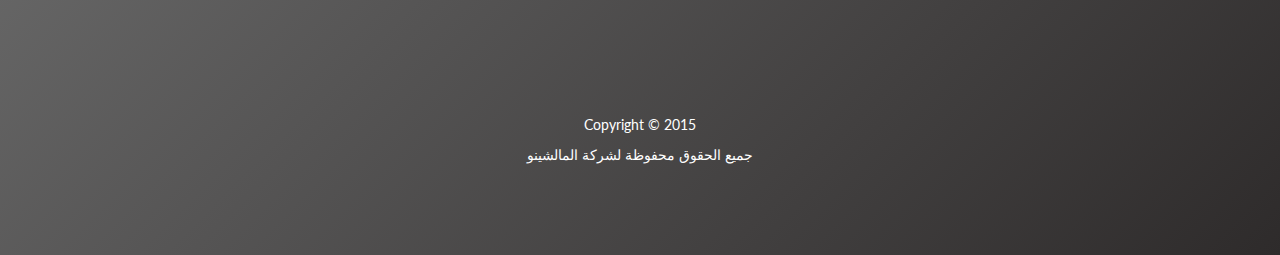
<file: indexAr.html>
<!doctype html>
<!--[if lt IE 7]><html lang="en" class="no-js ie6"><![endif]-->
<!--[if IE 7]><html lang="en" class="no-js ie7"><![endif]-->
<!--[if IE 8]><html lang="en" class="no-js ie8"><![endif]-->
<!--[if gt IE 8]><!-->
<html lang="en" class="no-js">
<!--<![endif]-->

<head>
    <meta charset="UTF-8">
    <title>مؤسسة عبد الله يحيى المالكي للتجارة</title>
    <meta name="viewport" content="width=device-width, initial-scale=1.0, maximum-scale=1.0, user-scalable=no">
    <meta http-equiv="X-UA-Compatible" content="IE=edge,chrome=1" />
    <link rel="shortcut icon" href="favicon.png">

    <link rel="stylesheet" href="css/bootstrap.css">
    
    <link rel="stylesheet" href="css/animate.css">
    <link rel="stylesheet" href="css/font-awesome.min.css">
    <link rel="stylesheet" href="css/slick.css">
    <link rel="stylesheet" href="js/rs-plugin/css/settings.css">

    <link rel="stylesheet" href="css/freeze.css">


    <script type="text/javascript" src="js/modernizr.custom.32033.js"></script>
     

    <!--[if lt IE 9]>
      <script src="https://oss.maxcdn.com/libs/html5shiv/3.7.0/html5shiv.js"></script>
      <script src="https://oss.maxcdn.com/libs/respond.js/1.4.2/respond.min.js"></script>
    <![endif]-->
    
</head>

<body>

    <div class="pre-loader">
        <div class="load-con">
            <img src="img/freeze/logo.png" class="animated fadeInDown" alt="">
            <div class="spinner">
              <div class="bounce1"></div>
              <div class="bounce2"></div>
              <div class="bounce3"></div>
            </div>
        </div>
    </div>
   
    <header>
        
        <nav class="navbar navbar-default navbar-fixed-top" role="navigation">
                <div class="container">
                <a href="indexAr.html" >Ar</a> | 
                            <a href="index.html">En</a> | 
                            <a href="indexit.html">It</a>

                    <!-- Brand and toggle get grouped for better mobile display -->
                    <div class="navbar-header">
                        <button type="button" class="navbar-toggle" data-toggle="collapse" data-target="#bs-example-navbar-collapse-1">
                            <span class="fa fa-bars fa-lg"></span>
                        </button>
                        <a class="navbar-brand" href="index.html">
                            <img src="img/freeze/logo.png" alt="" class="logo">
                        </a>

                    </div>


                    <!-- Collect the nav links, forms, and other content for toggling -->
                    <div class="collapse navbar-collapse" id="bs-example-navbar-collapse-1">

                        <ul class="nav navbar-nav navbar-right">
                      
                            <li><a href="#support">إتصل بنا</a>
                            </li>
                            <li><a href="#getApp">طلب اشتراك</a>
                            </li>
                            <li><a href="#demo">أين تجد منتجاتنا</a>
                            </li>
                             <li><a href="#screens">منتجاتنا</a>
                            </li>
                            <li><a href="#reviews"> لماذا منتجاتنا</a>
                            </li>
                             <li><a href="#features">خدماتنا</a>
                            </li>
                            <li><a href="#about">من نحن</a>
                            </li>
                        </ul>
                    </div>
                    <!-- /.navbar-collapse -->
                </div>
                <!-- /.container-->
        </nav>

        
        <!--RevSlider-->
        <div class="tp-banner-container">
            <div class="tp-banner" >
                <ul>
                    <!-- SLIDE  -->
                    <li data-transition="fade" data-slotamount="7" data-masterspeed="1500" >
                        <!-- MAIN IMAGE -->
                        <img src="img/transparent.png"  alt="slidebg1"  data-bgfit="cover" data-bgposition="left top" data-bgrepeat="no-repeat">
                        <!-- LAYERS -->
                        <!-- LAYER NR. 1 -->
                        <div class="tp-caption lfl fadeout hidden-xs"
                            data-x="left"
                            data-y="bottom"
                            data-hoffset="30"
                            data-voffset="0"
                            data-speed="500"
                            data-start="700"
                            data-easing="Power4.easeOut">
                            <img src="img/freeze/Slides/hand-freeze.png" alt="">
                        </div>

                        <div class="tp-caption lfl fadeout visible-xs"
                            data-x="left"
                            data-y="center"
                            data-hoffset="700"
                            data-voffset="0"
                            data-speed="500"
                            data-start="700"
                            data-easing="Power4.easeOut">
                            <img src="img/freeze/iphone-freeze.png" alt="">
                        </div>
                       

                       
                        <div class="tp-caption large_white_light sfb" data-x="550" data-y="center" data-hoffset="0" data-voffset="0" data-speed="1000" data-start="1500" data-easing="Power4.easeOut">
                            للاشتراك في مياه ميــــا
                        </div>

                        <div class="tp-caption sfb hidden-xs" data-x="550" data-y="center" data-hoffset="0" data-voffset="85" data-speed="1000" data-start="1700" data-easing="Power4.easeOut">
                            <a href="subscrip.html" class="btn btn-primary inverse btn-lg">اشتراك الأن</a>
                        </div>
                        
                    </li>

                     <!-- SLIDE 4-->
                    <li data-transition="zoomout" data-slotamount="7" data-masterspeed="1000" >
                        <!-- MAIN IMAGE -->
                        <img src="img/transparent.png"  alt="slidebg1"  data-bgfit="cover" data-bgposition="left top" data-bgrepeat="no-repeat">
                        <!-- LAYERS -->
                        <!-- LAYER NR. 1 -->
                        <div class="tp-caption customin customout hidden-xs"
                            data-x="right"
                            data-y="center"
                            data-hoffset="0"
                            data-customin="x:50;y:150;z:0;rotationX:0;rotationY:0;rotationZ:0;scaleX:0.5;scaleY:0.5;skewX:0;skewY:0;opacity:0;transformPerspective:0;transformOrigin:50% 50%;"
                        data-customout="x:0;y:0;z:0;rotationX:0;rotationY:0;rotationZ:0;scaleX:0.75;scaleY:0.75;skewX:0;skewY:0;opacity:0;transformPerspective:600;transformOrigin:50% 50%;"
                            data-voffset="50"
                            data-speed="1000"
                            data-start="700"
                            data-easing="Power4.easeOut">
                            <img src="img/freeze/Slides/family-freeze1.png" alt="">
                        </div>

                        <div class="tp-caption customin customout visible-xs"
                            data-x="center"
                            data-y="center"
                            data-hoffset="0"
                            data-customin="x:50;y:150;z:0;rotationX:0;rotationY:0;rotationZ:0;scaleX:0.5;scaleY:0.5;skewX:0;skewY:0;opacity:0;transformPerspective:0;transformOrigin:50% 50%;"
                        data-customout="x:0;y:0;z:0;rotationX:0;rotationY:0;rotationZ:0;scaleX:0.75;scaleY:0.75;skewX:0;skewY:0;opacity:0;transformPerspective:600;transformOrigin:50% 50%;"
                            data-voffset="0"
                            data-speed="1000"
                            data-start="700"
                            data-easing="Power4.easeOut">
                            <img src="img/freeze/Slides/family-freeze.png" alt="">
                        </div>
                        <div class="tp-caption large_white_light sfb"data-x="left" data-y="center" data-hoffset="0" data-voffset="-50" data-speed="1000" data-start="1000" data-easing="Power4.easeOut">
                           ميــا سيرجيفـا
                        </div>
                        <div class="tp-caption large_white_light sfb" data-x="left" data-y="center" data-hoffset="0" data-voffset="0" data-speed="1000" data-start="1200" data-easing="Power4.easeOut">
                          المياه الأنيقة تأتي في زجاجة
                        </div>
                        
                        
                    <!-- SLIDE 2 -->
                    <li data-transition="zoomout" data-slotamount="7" data-masterspeed="1000" >
                        <!-- MAIN IMAGE -->
                        <img src="img/transparent.png"  alt="slidebg1"  data-bgfit="cover" data-bgposition="left top" data-bgrepeat="no-repeat">
                        <!-- LAYERS -->
                        <!-- LAYER NR. 1 -->
                        <div class="tp-caption lfb fadeout hidden-xs"
                            data-x="center"
                            data-y="bottom"
                            data-hoffset="0"
                            data-voffset="0"
                            data-speed="1000"
                            data-start="700"
                            data-easing="Power4.easeOut">
                            <img src="img/freeze/Slides/freeze-slide2.png" alt="">
                        </div>

                        
                        <div class="tp-caption large_white_light sft" data-x="center" data-y="250" data-hoffset="0" data-voffset="0" data-speed="1000" data-start="1400" data-easing="Power4.easeOut">
                            أفضل أنواع القهوة من ايطاليا
                        </div>
                        
                        
                    </li>

                    <!-- SLIDE 3 -->
                    <li data-transition="zoomout" data-slotamount="7" data-masterspeed="1000" >
                        <!-- MAIN IMAGE -->
                        <img src="img/transparent.png"  alt="slidebg1"  data-bgfit="cover" data-bgposition="left top" data-bgrepeat="no-repeat">
                        <!-- LAYERS -->
                        <!-- LAYER NR. 1 -->
                        <div class="tp-caption customin customout hidden-xs"
                            data-x="right"
                            data-y="center"
                            data-hoffset="0"
                            data-customin="x:50;y:150;z:0;rotationX:0;rotationY:0;rotationZ:0;scaleX:0.5;scaleY:0.5;skewX:0;skewY:0;opacity:0;transformPerspective:0;transformOrigin:50% 50%;"
                        data-customout="x:0;y:0;z:0;rotationX:0;rotationY:0;rotationZ:0;scaleX:0.75;scaleY:0.75;skewX:0;skewY:0;opacity:0;transformPerspective:600;transformOrigin:50% 50%;"
                            data-voffset="50"
                            data-speed="1000"
                            data-start="700"
                            data-easing="Power4.easeOut">
                            <img src="img/freeze/Slides/family-freeze.png" alt="">
                        </div>

                        <div class="tp-caption customin customout visible-xs"
                            data-x="center"
                            data-y="center"
                            data-hoffset="0"
                            data-customin="x:50;y:150;z:0;rotationX:0;rotationY:0;rotationZ:0;scaleX:0.5;scaleY:0.5;skewX:0;skewY:0;opacity:0;transformPerspective:0;transformOrigin:50% 50%;"
                        data-customout="x:0;y:0;z:0;rotationX:0;rotationY:0;rotationZ:0;scaleX:0.75;scaleY:0.75;skewX:0;skewY:0;opacity:0;transformPerspective:600;transformOrigin:50% 50%;"
                            data-voffset="0"
                            data-speed="1000"
                            data-start="700"
                            data-easing="Power4.easeOut">
                            <img src="img/freeze/Slides/family-freeze.png" alt="">
                        </div>

                        <div class="tp-caption lfb visible-xs" data-x="center" data-y="center" data-hoffset="0" data-voffset="400" data-speed="1000" data-start="1200" data-easing="Power4.easeOut">
                            <a href="#" class="btn btn-primary inverse btn-lg">Purchase</a>
                        </div>

                        <div class="tp-caption large_white_light sfb"data-x="left" data-y="center" data-hoffset="0" data-voffset="-50" data-speed="1000" data-start="1000" data-easing="Power4.easeOut">
                           أجود أنواع الزيوت 
                        </div>
                        <div class="tp-caption large_white_light sfb" data-x="left" data-y="center" data-hoffset="0" data-voffset="0" data-speed="1000" data-start="1200" data-easing="Power4.easeOut">
                           العضوية والخل
                        </div>

                        
                        
                    </li>
                    
                </ul>
            </div>
        </div>


    </header>


    <div class="wrapper">

        

        <section id="about">
            <div class="container">
                
                <div class="section-heading scrollpoint sp-effect3">
                    <h1>من نحن</h1>
                    <div class="divider"></div>
                    <p>مؤسسة المالشينو فيرو تتميز مؤسستنا للمواد الغذائية بتنوع منتجاتها وتشمل المياه- زيت الزيتون- الزيتون- القهوة- المكرونة- الخل- الشوكلاته - والعديد من المنتجات المتنوعة- وكاستجابه لمتغيرات السوق فإن قسم  المبيعات والتوزيع يورد كافة احتياجات العملاء الكرام سواء المجمعات التجارية الكبرى أو محلات التجزئة والبقالات وبفضل السمعة الطيبة لمنتجاتنا نقوم بتوريد المواد الغذائية للعديد من المستشفيات والفنادق والمطاعم في الشرق الأوسط.<br>
فمؤسستنا للمواد الغذائية تولي أهمية خاصة لعملائها حول الشرق الأوسط من خلال توريد المنتجات التي تلبي رغبات وأذواق زبائنهم كذلك نقوم بزيارة الزبائن في مواقعهم لنكون قريبين من احتياجاتهم والتغييرات التي تطرأ في تكنولوجيا المواد الغذائية مرة واحدة سنوياعلى على الأقل للإطلاع  على طرق التزويد وتوزيع وتسويق المنتجات وكيفية تحسينها. 
رؤيتنا:
   نسعى لأن نكون الرواد في تسويق واستيراد أفضل المنتجات  الغذائية بأعلى جوده وأفضل الأسعار والمفضله لجميع  عملاءنا.
 </p>
                </div>
            </div>
        </section>
        <section id="features">
            <div class="container">
                <div class="section-heading scrollpoint sp-effect3">
                    <h1>خدماتنا</h1>
                    <div class="divider"></div>
                    <p>      رسالتنا أن نكون الرواد في الشرق الأوسط لإستيراد أفضل  المنتجات الإيطالية  عالمية  عالية المواصفات والمفيدة لصحة الإنسان ومحقق رغبات عملاءنا من خلال تقديم أفضل المنتجات بأفضل الأسعار. 
مصنع مياه ميا<br>تعتبر شركة فونتي دي فينادو اسبه ذو العلامة التجارية المشهورة سانتانا من الشركات الرائدة والمنافسة بشدة وبلا منازع في قطاع المياه المعدنية في ايطاليا. ويعود الفضل في ذلك لتقديمها نوعية مميزة من مياهها المعدنية في السوق الايطالية
وقد كانت العلامة التجارية "بييمونتي" هي الأولى في السوق الإيطالية بحصة سوقية تتجاوز of14٪ ويبلغ حجم مبيعاتها أكثر من 230 مليون يورو لعام 2013، أعلى ثلاث مرات مما كان عليه قبل عشر سنوات.
وقد تولى  ألبرتو بيرتوني، الرئيس والمدير التنفيذي إدارة الشركة العائلية منذ إنشائها في عام 1996.
ومنذ نشأتها، ركزت شركة سانتانا على الابتكار الصناعي والتصميم، ولعب دورا محوريا في التنمية الاقتصادية في جبال الألب البحرية وفالي ستورا حيث يقع أكبر مصنع تعبئة للمياه في العالم.
ولقد درس الخبراء الدوليون نمط التكنولوجيا الفائقة للفن المعماري المستدام للشركة ومبانيها الخضراء بالاضافة الى الاشكال والمواد المستوحاة من التقاليد الجبلية واتخذوه نموذجاً لهم للحلول المبتكرة والتي تطبقها على الانتاج والحد من الأثار البيئية.

</p>
                </div>
                <div class="row">
                    <div class="col-md-4 col-sm-4 scrollpoint sp-effect1">
                    </div>
                </div>
            </div>
        </section>

        <section id="reviews">
            <div class="container">
                <div class="section-heading inverse scrollpoint sp-effect3">
                    <h1> لماذا منتجاتنا</h1>
                    <div class="divider"></div>
                    <p>تشتهر ايطاليا بجودة منتجاتها وذوقها الرفيع حيث انها انتشرت بشكل سريع حول العالم لذلك عملنا على استقطاب هذ المنتجات الى المملكة العربية السعودية لنثبت جودة هذه المنتجات</p>
                 
               
                    </div>
                </div>
            </div>
        </section>

        <section id="screens">
            <div class="container">

                <div class="section-heading scrollpoint sp-effect3">
                    <h1>منتجاتنا</h1>
                    <div class="divider"></div>
                    <p></p>
                </div>

                <div class="filter scrollpoint sp-effect3">
                <a href="javascript:void(0)" class="button js-filter-all">كل المنتجات </a>
                    <a href="javascript:void(0)" class="button js-filter-Zero">القهوة</a>
                    <a href="javascript:void(0)" class="button js-filter-one">الخل</a>
                    <a href="javascript:void(0)" class="button js-filter-two">الزيوت</a>
                    <a href="javascript:void(0)" class="button js-filter-three">المياه</a>
                     <a href="javascript:void(0)" class="button js-filter-four">Nutkao</a>
                    <a href="javascript:void(0)" class="button js-filter-five">Scotti</a>
                </div>
                <div class="slider filtering scrollpoint sp-effect5" >
                    <div class="Zero">
                        <img src="img/freeze/screens/profile.png" alt="">
                        <h4>Coffee del faro قهوة </h4>
                    </div>
                    <div class="Zero">
                        <img src="img/freeze/screens/menu.png" alt="">
                        <h4>ANTICA قهوة</h4>
                    </div>
                    <div class="Zero">
                        <img src="img/freeze/screens/weather.jpg" alt="">
                        <h4>CAFFEN قهوة</h4>
                    </div>
                    <div class="Zero">
                        <img src="img/freeze/screens/signup.jpg" alt="">
                        <h4>saquella قهوة</h4>
                    </div>
                    <div class="one">
                        <img src="img/freeze/screens/calendar.jpg" alt="">
                        <h4>خل التفاح</h4>
                    </div>
                    <div class="one">
                        <img src="img/freeze/screens/calendar2.jpg" alt="">
                        <h4>خل العنب الأحمر</h4>
                    </div>
                    <div class="one">
                        <img src="img/freeze/screens/calendar3.jpg" alt="">
                        <h4>خل العنب  الأبيض</h4>
                    </div>
                    
                        <div class="two">
                        <img src="img/freeze/screens/options1.jpg" alt="">
                        <h4></h4>
                        </div>
                        
                        <div class="two">
                        <img src="img/freeze/screens/options3.jpg" alt="">
                        <h4></h4>
                    </div>
                    <div class="three">
                        <img src="img/freeze/screens/sales.jpg" alt="">
                        <h4>مياه ميـــا 0.5ل </h4>
                    </div>
                     <div class="three">
                        <img src="img/freeze/screens/sales1.jpg" alt="">
                        <h4>مياه ميـــا 0.25ل </h4>
                    </div>
                     <div class="three">
                        <img src="img/freeze/screens/sales2.jpg" alt="">
                        <h4>  ميــا أكوا سيرجيفـا الطبيعية </h4>
                    </div>
                    <div class="three">
                        <img src="img/freeze/screens/sales3.jpg" alt="">
                        <h4> ميــا أكوا سيرجيفـا فريزانتي</h4>
                    </div>
                    <div class="two">
                        <img src="img/freeze/screens/options1.jpg" alt="">
                        <h4></h4>
                        </div>
                        <div class="two">
                        <img src="img/freeze/screens/15.jpg" alt="">
                        <h4></h4>
                        </div>
                        <div class="two">
                        <img src="img/freeze/screens/options3.jpg" alt="">
                        <h4></h4>
                    </div>
                    <div class="four">
                        <img src="img/freeze/screens/1.jpg" alt="">
                        <h4></h4>
                    </div>
                    <div class="four">
                        <img src="img/freeze/screens/3.jpg" alt="">
                        <h4></h4>
                    </div>
                    <div class="four">
                        <img src="img/freeze/screens/2.jpg" alt="">
                        <h4></h4>
                    </div>
                    <div class="five">
                        <img src="img/freeze/screens/4.jpg" alt="">
                        <h4></h4>
                    </div>
                    <div class="five">
                        <img src="img/freeze/screens/5.jpg" alt="">
                        <h4></h4>
                    </div>
                    <div class="five">
                        <img src="img/freeze/screens/6.jpg" alt="">
                        <h4></h4>
                    </div>
                    <div class="five">
                        <img src="img/freeze/screens/7.jpg" alt="">
                        <h4></h4>
                    </div>
                    <div class="five">
                        <img src="img/freeze/screens/8.jpg" alt="">
                        <h4></h4>
                    </div>
                    <div class="five">
                        <img src="img/freeze/screens/9.jpg" alt="">
                        <h4></h4>
                    </div>
                   <div class="five">
                        <img src="img/freeze/screens/10.jpg" alt="">
                        <h4></h4>
                    </div>
                   <div class="five">
                        <img src="img/freeze/screens/11.jpg" alt="">
                        <h4></h4>
                    </div>
                    <div class="five">
                        <img src="img/freeze/screens/12.jpg" alt="">
                        <h4></h4>
                    </div>
                    <div class="five">
                        <img src="img/freeze/screens/13.jpg" alt="">
                        <h4></h4>
                    </div>
                    <div class="five">
                        <img src="img/freeze/screens/14.jpg" alt="">
                        <h4></h4>
                    </div>
                    <div class="five">
                        <img src="img/freeze/screens/16.jpg" alt="">
                        <h4></h4>
                    </div>
                    <div class="five">
                        <img src="img/freeze/screens/17.jpg" alt="">
                        <h4></h4>
                    </div>
                   <div class="five">
                        <img src="img/freeze/screens/18.jpg" alt="">
                        <h4></h4>
                    </div>
                    <div class="five">
                        <img src="img/freeze/screens/19.jpg" alt="">
                        <h4></h4>
                    </div>
                   <div class="five">
                        <img src="img/freeze/screens/20.jpg" alt="">
                        <h4></h4>
                    </div>
                    <div class="five">
                        <img src="img/freeze/screens/21.jpg" alt="">
                        <h4></h4>
                    </div>
                    <div class="five">
                        <img src="img/freeze/screens/22.jpg" alt="">
                        <h4></h4>
                    </div>
                    <div class="five">
                        <img src="img/freeze/screens/23.jpg" alt="">
                        <h4></h4>
                    </div>
                    <div class="five">
                        <img src="img/freeze/screens/24.jpg" alt="">
                        <h4></h4>
                    </div>
                    <div class="five">
                        <img src="img/freeze/screens/25.jpg" alt="">
                        <h4></h4>
                    </div>
                    <div class="five">
                        <img src="img/freeze/screens/26.jpg" alt="">
                        <h4></h4>
                    </div>
                   <div class="five">
                        <img src="img/freeze/screens/27.jpg" alt="">
                        <h4></h4>
                    </div>
                </div>
            </div>
        </section>

       <div> </div>
            
                    

         <section id="demo">
            <div class="container">
                <div class="section-heading scrollpoint sp-effect3">
                    <h1> أين تجد منتاجاتنا</h1>
                    <div class="divider"></div>
                    <p>ستجد منتاجاتنا في الأماكن التالية :</p>
                </div>
               
        <div class="gmap-area">
            <div class="container">
                <div class="row">
                    <div class="col-sm-5 text-center">
                        <div class="gmap">

                           <div class="video-container" >
                            <iframe src="https://www.google.com/maps/embed?pb=!1m18!1m12!1m3!1d3709.3953785614035!2d39.133629385773226!3d21.609511685686716!2m3!1f0!2f0!3f0!3m2!1i1024!2i768!4f13.1!3m3!1m2!1s0x15c3da41a272366b%3A0x8a193213701d24aa!2z2KfZhNiv2KfZhtmI2Kg!5e0!3m2!1sar!2ssa!4v1447154200857" width="1200" height="600" frameborder="0" style="border:0" allowfullscreen></iframe>
                        </div>
                        
                        </div>
                    </div>

                    <div class="col-sm-7 map-content">
                        <ul class="row">
                            <li class="col-sm-6">
                                <address>
                                    <h5>الدانوب</h5>
                                    <p>سوبر ماركت مانويل<br>
                                    اسواق الشاطئ حي النعيم </p>
                                    <p>سوبر ماركت اسواق النه <br>
                                    سوبر ماركت البيرق <br>
                                    مركز سراة التجاري<br>
                                    سوبر ماركت باب الكرم</p>
                                </address>

                                <address>
                                    <h5>سوبر ماركت باسمح</h5>
                                    <p>سوبر ماركت هلا <br>
                                    عطارةبيت الحكمة </p>                                
                                    <p>شركة الهليس  <br>
                                    مركز ومخبز الدكان <br>
                                    سوبر ماركت علاء</p>
                                </address>
                            </li>


                            <li class="col-sm-6">
                                <address>
                                    <h5>اسواق المنار </h5>
                                    <p>سوبر ماركت الأندلس <br>
                                    سوبر ماركت العماد مكة </p>
                                    <p>سوبر ماركت باسمح<br>
                                   سوبر ماركت وقت التسوق <br>
                                    كافيه كيك زون</p>
                                </address>

                                <address>
                                    <p>اسواق مرحبا <br>
                                   سوبر ماركت البركة</p>
                                    <p>سوبر ماركت النزاوي <br>
                                    سوبر ماركت لجين <br>
                                    سوبر ماركت العلاء<br>
                                    شركة ابو تركي </p>
                                </address>
                            </li>
                        </ul>
                    </div>
                </div>
            </div>
        </div>
    </section>  <!--/gmap_area -->

        <section id="getApp">
            <div class="container-fluid">
                <div class="section-heading inverse scrollpoint sp-effect3">
                    <h1>اشتراك الأن</h1>
                    <div class="divider"></div>
                    <p>اختار صحتك واشتراك في مياه ميــا</p>
                </div>
                
                <div class="row">
                    <div class="col-md-12">
                        <div class="hanging-phone scrollpoint sp-effect2 hidden-xs">
                            <img src="img/freeze/freeze-angled2.png" alt="">
                        </div>
                        <div class="platforms">
                            <a href="subscrip.html" class="btn btn-primary inverse scrollpoint sp-effect1">
                                
                                <span>اطلب</span>
                                <b>الأن</b>
                            </a>
                            
                                
                        </div>

                    </div>
                </div>

                

            </div>
        </section>

        <section id="support" class="doublediagonal">
            <div class="container">
                <div class="section-heading scrollpoint sp-effect3">
                    <h1>إتصل بنا</h1>
                    <div class="divider"></div>
                    <p>لمزيد من المعلومات , تواصل معانا!</p>
                </div>
                <div class="row">
                    <div class="col-md-12">
                        <div class="row">
                            <div class="col-md-8 col-sm-8 scrollpoint sp-effect1">
                                <form role="form">
                                    <div class="form-group">
                                        <input type="text" class="form-control" placeholder="Your name">
                                    </div>
                                    <div class="form-group">
                                        <input type="email" class="form-control" placeholder="Your email">
                                    </div>
                                    <div class="form-group">
                                        <textarea cols="30" rows="10" class="form-control" placeholder="Your message"></textarea>
                                    </div>
                                    <button type="submit" class="btn btn-primary btn-lg">Send</button>
                                </form>
                            </div>
                            <div class="col-md-4 col-sm-4 contact-details scrollpoint sp-effect2">
                                <div class="media">
                                    <a class="pull-left" href="#" >
                                        <i class="fa fa-map-marker fa-2x"></i>
                                    </a>
                                    <div class="media-body">
                                        <h4 class="media-heading">المملكة العربية السعودية جدة حي الحمراء شارع فلسطين غرب السفارة الامريكية عمارة رقم 3002-23321-6330</h4>
                                    </div>
                                </div>
                                <div class="media">
                                    <a class="pull-left" href="#" >
                                        <i class="fa fa-envelope fa-2x"></i>
                                    </a>
                                    <div class="media-body">
                                        <h4 class="media-heading">
                                            <a href="mailto:almalcino@almalcino.com">almalcino@almalcino.com</a>
                                        </h4>
                                    </div>
                                </div>
                                <div class="media">
                                    <a class="pull-left" href="#" >
                                        <i class="fa fa-phone fa-2x"></i>
                                    </a>
                                    <div class="media-body">
                                        <h4 class="media-heading">+966545455022- +966126638885</h4>
                                    </div>


                                    <div class="media">
                                    <a class="pull-left" href="#" >
                                        <i class="fa fa-fax fa-2x"></i>
                                    </a>

                                    <div class="media-body">
                                        <h4 class="media-heading"> +966122612332</h4>
                                    </div>

                                </div>

                            </div>

                        </div>
                    </div>
                </div>
            </div>
        </section>
        <div class="filter scrollpoint sp-effect3">
        <div class="momo">
                <div class="col-lg-1 col-md-1 col-sm-3 col-xs-6"><a href="#" ></a></div>
                                <div class="col-lg-1 col-md-1 col-sm-3 col-xs-6"><a href="#"></a></div>

                    <div class="col-lg-1 col-md-1 col-sm-3 col-xs-6"><a href="https://www.nutkao.com/"><img src="img/12.jpg" alt="Client Name"></a></div>
                       <div class="col-lg-1 col-md-1 col-sm-3 col-xs-6"><a href="#"></a></div>

                    <div class="col-lg-1 col-md-1 col-sm-3 col-xs-6"><a href="http://www.risoscotti.com/" target="blank"><img src="img/11.jpg" alt="Client Name"></a></div>
                      <div class="col-lg-1 col-md-1 col-sm-3 col-xs-6"><a href="#"></a></div>

                    <div class="col-lg-1 col-md-1 col-sm-3 col-xs-6"><a href="http://www.solooliveitaliane.it/" target="blank"><img src="img/13.jpg" alt="Client Name"></a></div>
                      <div class="col-lg-1 col-md-1 col-sm-3 col-xs-6"><a href="#"></a></div>

                    <div class="col-lg-1 col-md-1 col-sm-3 col-xs-6"><a href="http://www.kartagofoods.com/olive_oil.php" target="blank" ><img src="img/14.jpg" alt="Client Name"></a></div>
                     <div class="col-lg-1 col-md-1 col-sm-3 col-xs-6"><a href="#"></a></div>

                    <div class="col-lg-1 col-md-1 col-sm-3 col-xs-6"><a href="#" target="blank"></a></div>
                </div>
                </div>
         <div class="section">
            <div class="container">
               
             
            </div>

        <div class="filter scrollpoint sp-effect3">
        <div class="momo">
                <div class="col-lg-1 col-md-1 col-sm-3 col-xs-6"><a href="http://www.almalcino.com/" ><img src="img/1427724370_1839_91009.jpg"  alt="Client Name"></a></div>
                                <div class="col-lg-1 col-md-1 col-sm-3 col-xs-6"><a href="#"></a></div>

                    <div class="col-lg-1 col-md-1 col-sm-3 col-xs-6"><a href="#"><img src="img/1427724284_3275_51341.jpg" alt="Client Name"></a></div>
                       <div class="col-lg-1 col-md-1 col-sm-3 col-xs-6"><a href="#"></a></div>

                    <div class="col-lg-1 col-md-1 col-sm-3 col-xs-6"><a href="http://www.attcaffe.com/" target="blank"><img src="img/1427723412_7205_39558.jpg" alt="Client Name"></a></div>
                      <div class="col-lg-1 col-md-1 col-sm-3 col-xs-6"><a href="#"></a></div>

                    <div class="col-lg-1 col-md-1 col-sm-3 col-xs-6"><a href="http://www.caffedelfaro.com/" target="blank"><img src="img/1427721791_7655_13745.jpg" alt="Client Name"></a></div>
                      <div class="col-lg-1 col-md-1 col-sm-3 col-xs-6"><a href="#"></a></div>

                    <div class="col-lg-1 col-md-1 col-sm-3 col-xs-6"><a href="http://www.caffedelfaro.com/" target="blank" ><img src="img/78910.jpg" alt="Client Name"></a></div>
                     <div class="col-lg-1 col-md-1 col-sm-3 col-xs-6"><a href="#"></a></div>

                    <div class="col-lg-1 col-md-1 col-sm-3 col-xs-6"><a href="http://www.surgiva.it/" target="blank"><img src="img/18099.jpg" alt="Client Name"></a></div>
                </div>
                </div>
         <div class="section">
            <div class="container">
               
             
            </div>
        </div>

        <footer>
            <div class="container">
                <a href="#" class="scrollpoint sp-effect3">
                    <img src="img/freeze/logo.png" alt="" class="logo">
                </a>
                <div class="social">
                    <a href="https://twitter.com/AlmalcinoFiero" class="scrollpoint sp-effect3" target="blank"><i class="fa fa-twitter fa-lg"></i></a>
                    <a href="skype:AlmalcinoFiero?call" class="scrollpoint sp-effect3" target="blank"><i class="fa fa-skype fa-lg"></i></a>
                    <a href="https://www.facebook.com/almalcinofiero" class="scrollpoint sp-effect3" target="blank"><i class="fa fa-facebook fa-lg"></i></a>
                    <a href="https://instagram.com/ALMALCINO_FIERO" class="scrollpoint sp-effect3" target="blank"><i class="fa fa-instagram fa-lg"></i></a>
                    <a href="#" class="scrollpoint sp-effect3" target="blank"><i class="fa fa-youtube fa-lg"></i></a>
                </div>
                <div class="rights">
                    <p>Copyright &copy; 2015</p>
                    <p>جميع الحقوق محفوظة لشركة المالشينو </p>
                </div>
            </div>
        </footer>

    </div>
    <script src="js/jquery-1.11.1.min.js"></script>
    <script src="js/bootstrap.min.js"></script>
    <script src="js/slick.min.js"></script>
    <script src="js/placeholdem.min.js"></script>
    <script src="js/rs-plugin/js/jquery.themepunch.plugins.min.js"></script>
    <script src="js/rs-plugin/js/jquery.themepunch.revolution.min.js"></script>
    <script src="js/waypoints.min.js"></script>
    <script src="js/scripts.js"></script>

    <script>
        $(document).ready(function() {
            appMaster.preLoader();
        });
    </script>

</body>

</html>
</file>
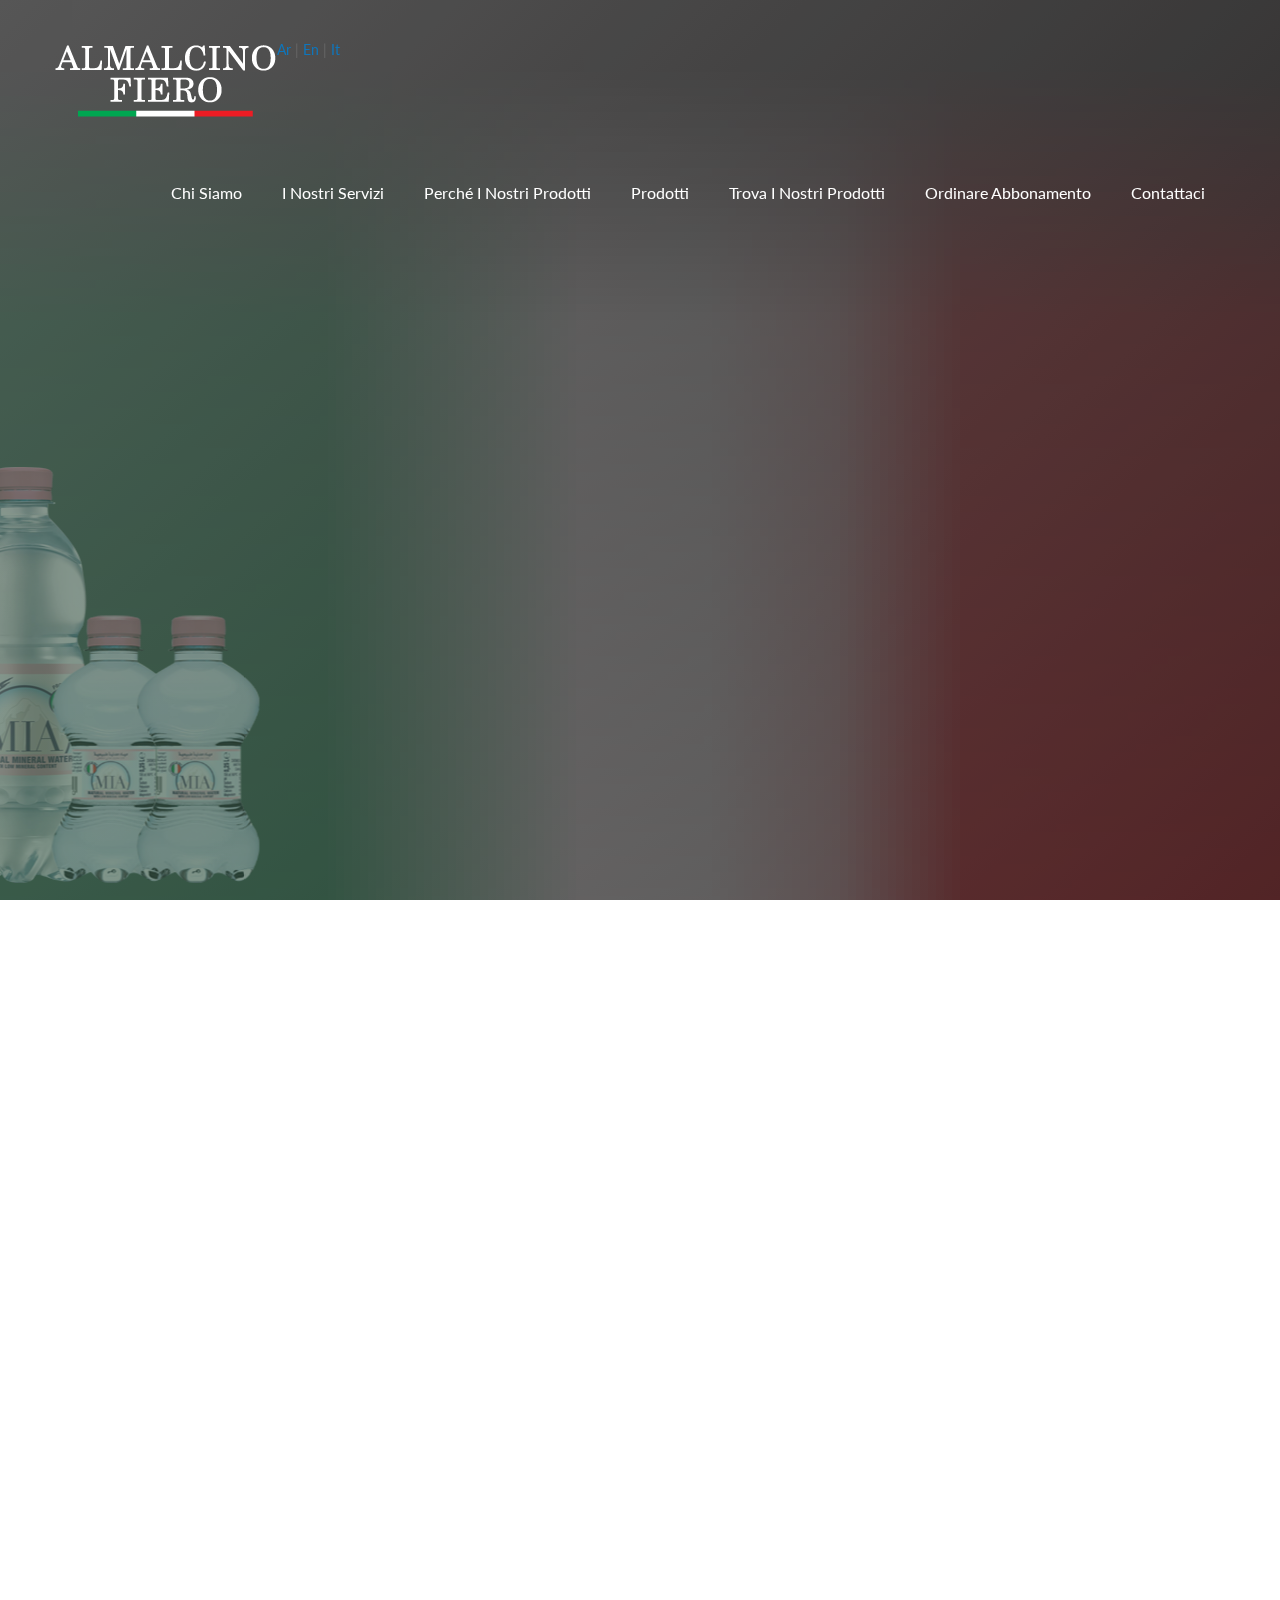
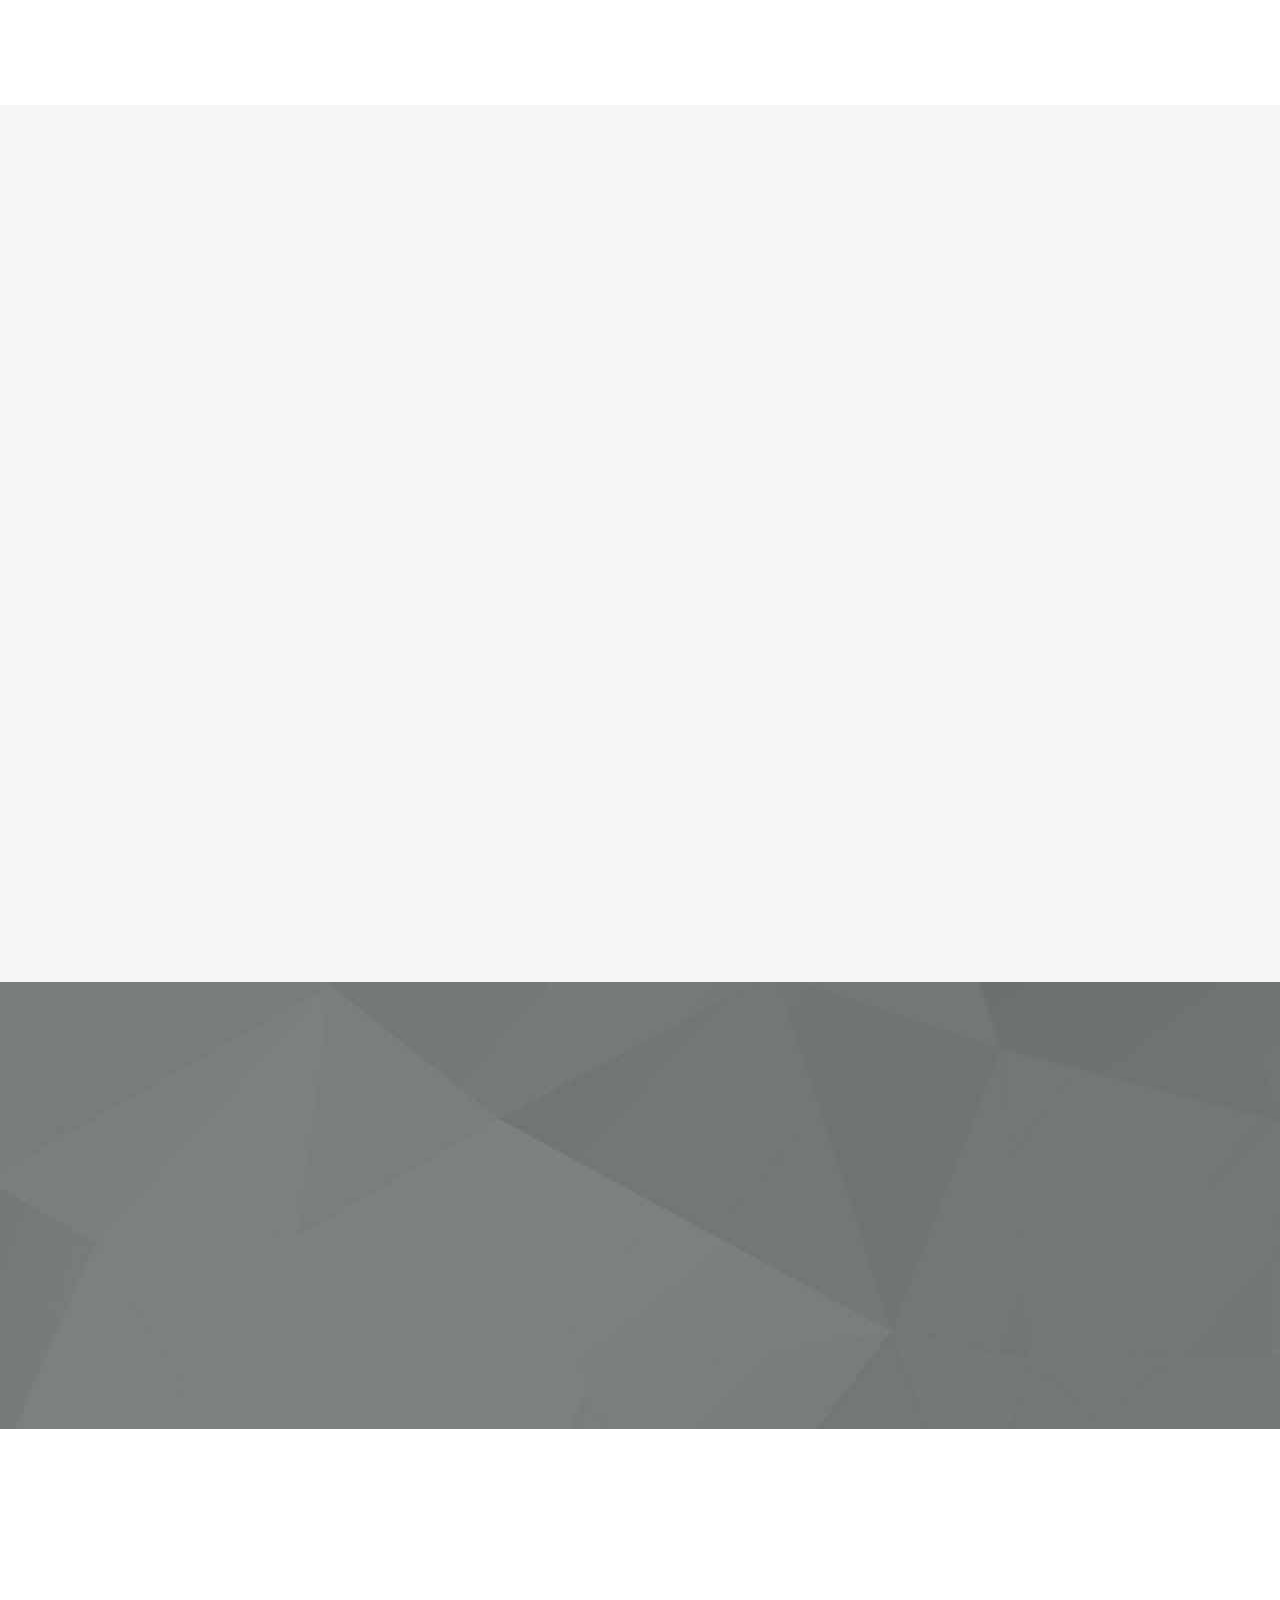
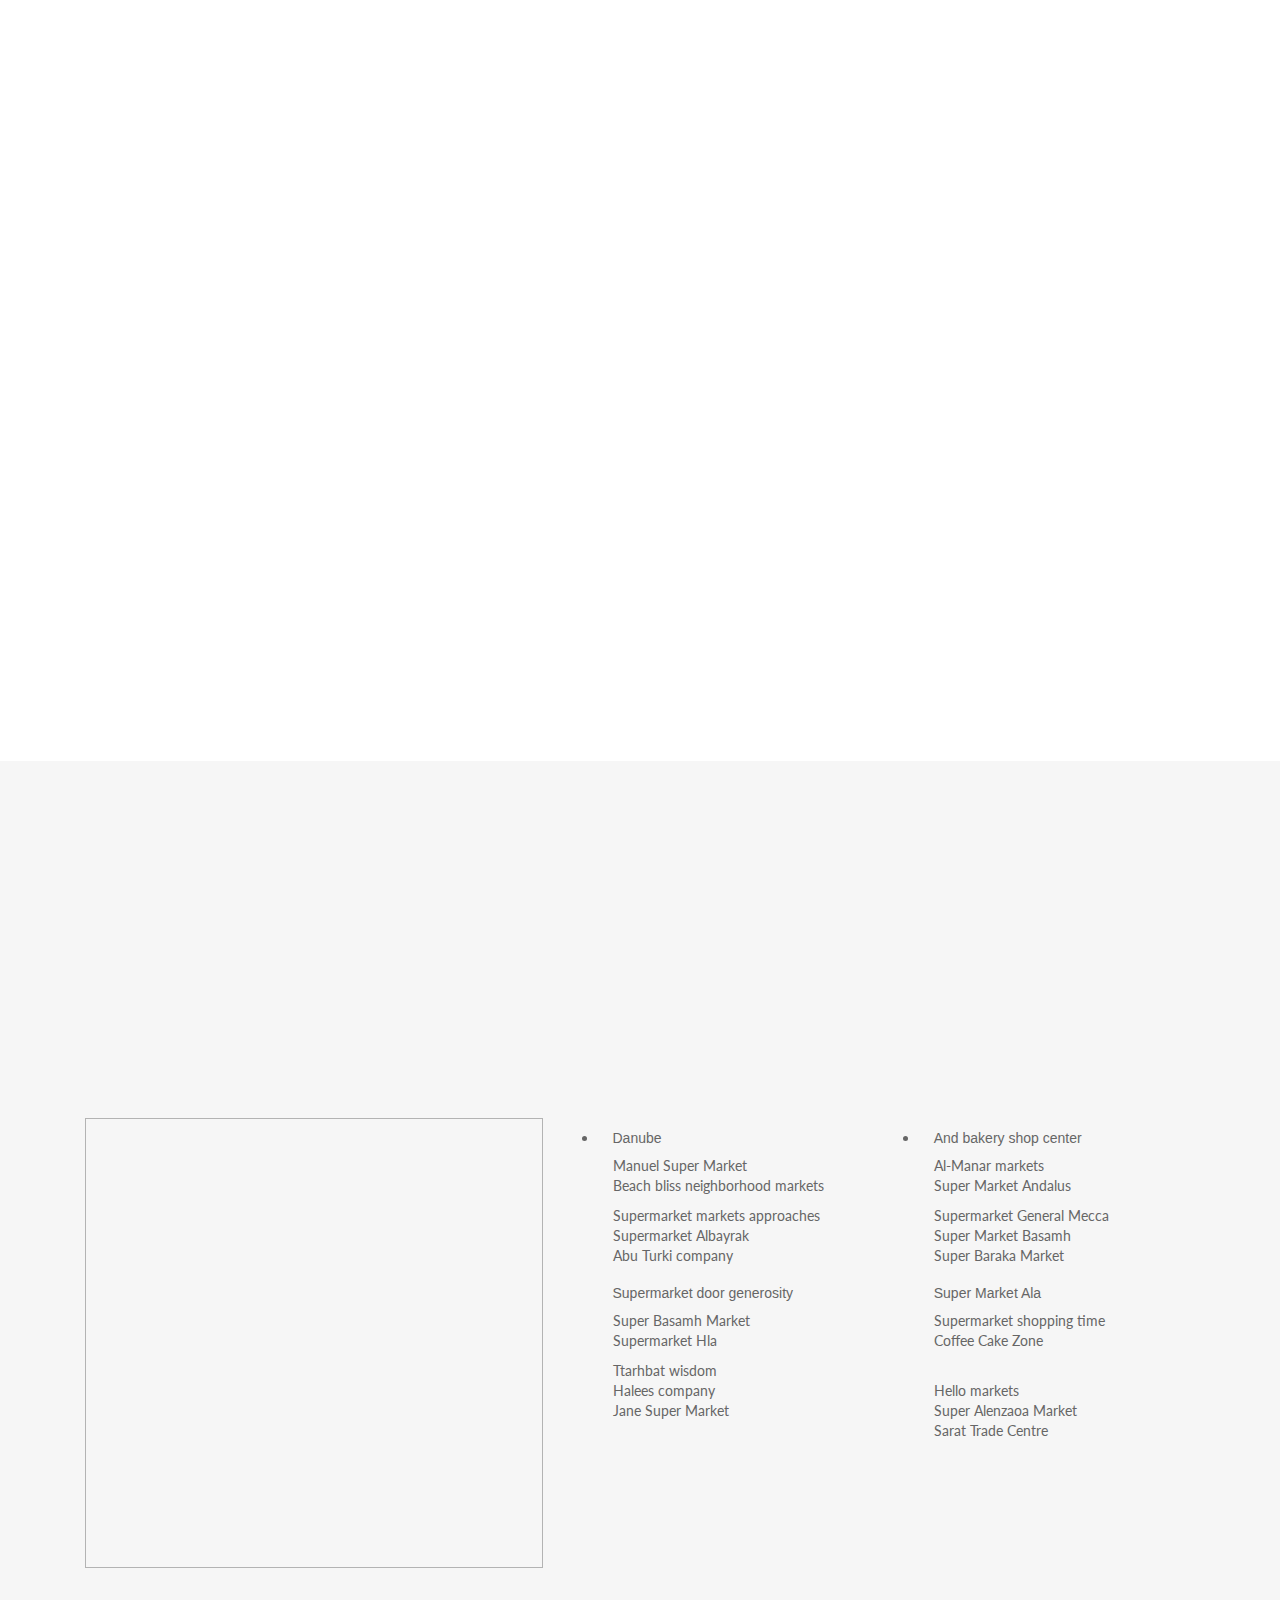
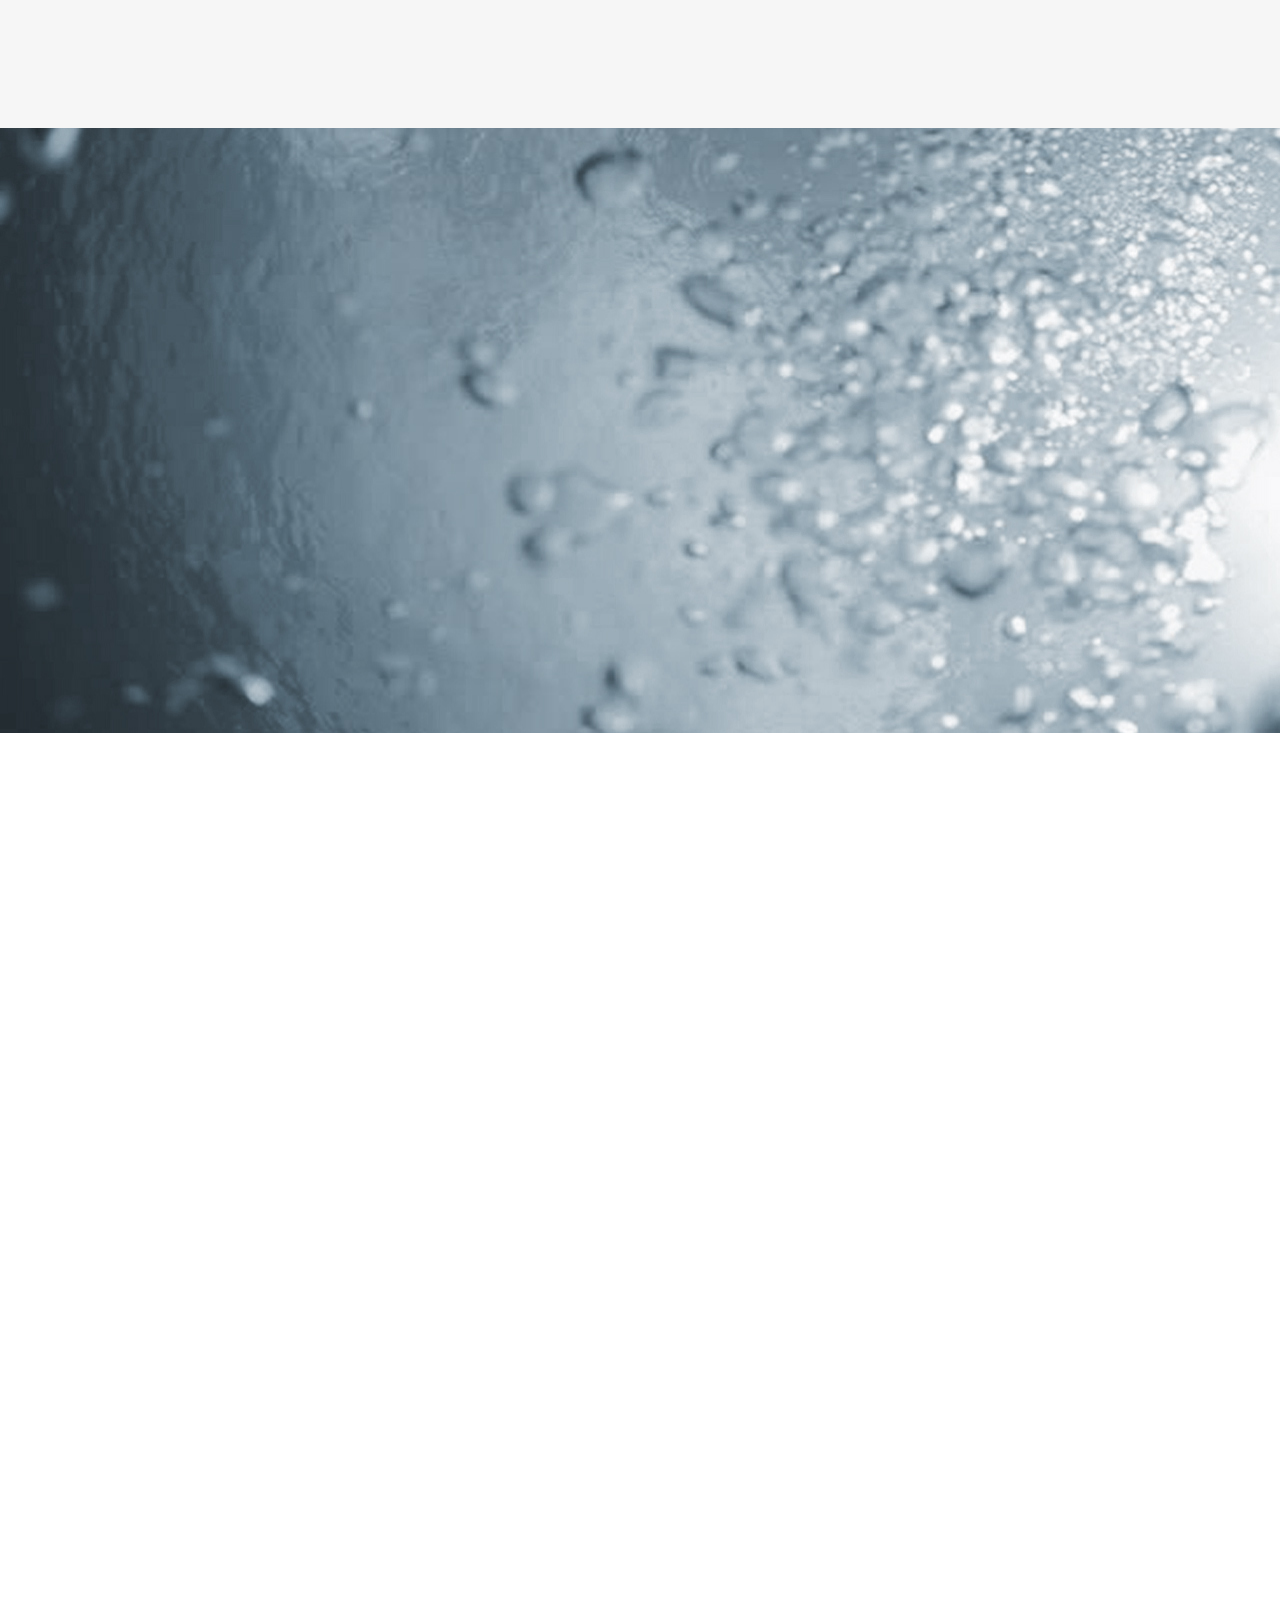
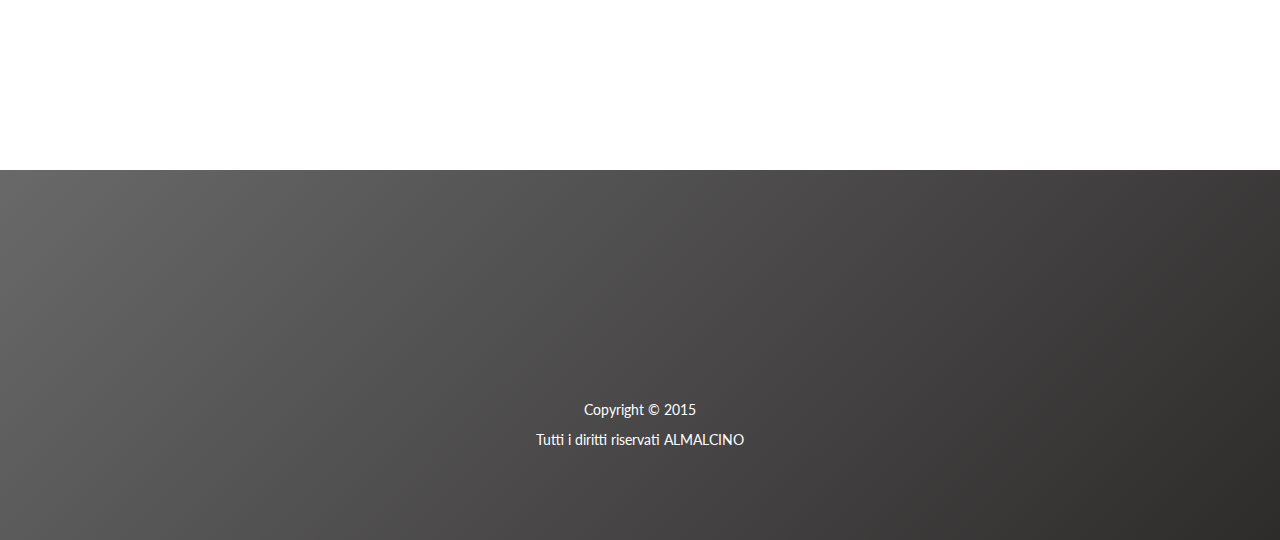
<file: indexit.html>
<!doctype html>
<!--[if lt IE 7]><html lang="en" class="no-js ie6"><![endif]-->
<!--[if IE 7]><html lang="en" class="no-js ie7"><![endif]-->
<!--[if IE 8]><html lang="en" class="no-js ie8"><![endif]-->
<!--[if gt IE 8]><!-->
<html lang="en" class="no-js">
<!--<![endif]-->

<head>
    <meta charset="UTF-8">
    <title>Abdullah Yahya al-Maliki Trading Est.</title>
    <meta name="viewport" content="width=device-width, initial-scale=1.0, maximum-scale=1.0, user-scalable=no">
    <meta http-equiv="X-UA-Compatible" content="IE=edge,chrome=1" />
    <link rel="shortcut icon" href="favicon.png">

    <link rel="stylesheet" href="css/bootstrap.css">
    
    <link rel="stylesheet" href="css/animate.css">
    <link rel="stylesheet" href="css/font-awesome.min.css">
    <link rel="stylesheet" href="css/slick.css">
    <link rel="stylesheet" href="js/rs-plugin/css/settings.css">

    <link rel="stylesheet" href="css/freeze.css">


    <script type="text/javascript" src="js/modernizr.custom.32033.js"></script>
     

    <!--[if lt IE 9]>
      <script src="https://oss.maxcdn.com/libs/html5shiv/3.7.0/html5shiv.js"></script>
      <script src="https://oss.maxcdn.com/libs/respond.js/1.4.2/respond.min.js"></script>
    <![endif]-->
    
</head>

<body>

    <div class="pre-loader">
        <div class="load-con">
            <img src="img/freeze/logo.png" class="animated fadeInDown" alt="">
            <div class="spinner">
              <div class="bounce1"></div>
              <div class="bounce2"></div>
              <div class="bounce3"></div>
            </div>
        </div>
    </div>
   
    <header>
        
        <nav class="navbar navbar-default navbar-fixed-top" role="navigation">
                <div class="container">
                <a href="indexAr.html" >Ar</a> | 
                            <a href="index.html">En</a> | 
                            <a href="indexit.html">It</a>

                    <!-- Brand and toggle get grouped for better mobile display -->
                    <div class="navbar-header">
                        <button type="button" class="navbar-toggle" data-toggle="collapse" data-target="#bs-example-navbar-collapse-1">
                            <span class="fa fa-bars fa-lg"></span>
                        </button>
                        <a class="navbar-brand" href="index.html">
                            <img src="img/freeze/logo.png" alt="" class="logo">
                        </a>

                    </div>


                    <!-- Collect the nav links, forms, and other content for toggling -->
                    <div class="collapse navbar-collapse" id="bs-example-navbar-collapse-1">

                        <ul class="nav navbar-nav navbar-right">
                       
                            <li><a href="#about">Chi Siamo</a>
                            </li>
                            <li><a href="#features">I nostri servizi</a>
                            </li>
                            <li><a href="#reviews">Perché i nostri prodotti</a>
                            </li>
                            <li><a href="#screens">Prodotti</a>
                            </li>
                            <li><a href="#demo">Trova i nostri prodotti</a>
                            </li>
                            <li><a href="#getApp">Ordinare abbonamento</a>
                            </li>
                            <li><a href="#support">Contattaci</a>
                            </li>
                        </ul>
                    </div>
                    <!-- /.navbar-collapse -->
                </div>
                <!-- /.container-->
        </nav>

        
        <!--RevSlider-->
        <div class="tp-banner-container">
            <div class="tp-banner" >
                <ul>
                    <!-- SLIDE  -->
                    <li data-transition="fade" data-slotamount="7" data-masterspeed="1500" >
                        <!-- MAIN IMAGE -->
                        <img src="img/transparent.png"  alt="slidebg1"  data-bgfit="cover" data-bgposition="left top" data-bgrepeat="no-repeat">
                        <!-- LAYERS -->
                        <!-- LAYER NR. 1 -->
                        <div class="tp-caption lfl fadeout hidden-xs"
                            data-x="left"
                            data-y="bottom"
                            data-hoffset="30"
                            data-voffset="0"
                            data-speed="500"
                            data-start="700"
                            data-easing="Power4.easeOut">
                            <img src="img/freeze/Slides/hand-freeze.png" alt="">
                        </div>

                        <div class="tp-caption lfl fadeout visible-xs"
                            data-x="left"
                            data-y="center"
                            data-hoffset="700"
                            data-voffset="0"
                            data-speed="500"
                            data-start="700"
                            data-easing="Power4.easeOut">
                            <img src="img/freeze/iphone-freeze.png" alt="">
                        </div>
                       

                       
                        <div class="tp-caption large_white_light sfb" data-x="550" data-y="center" data-hoffset="0" data-voffset="0" data-speed="1000" data-start="1500" data-easing="Power4.easeOut">
                            Iscriviti all'acqua Mia
                        </div>

                        <div class="tp-caption sfb hidden-xs" data-x="550" data-y="center" data-hoffset="0" data-voffset="85" data-speed="1000" data-start="1700" data-easing="Power4.easeOut">
                            <a href="subscrip.html" class="btn btn-primary inverse btn-lg">Iscriviti ora</a>
                        </div>
                        
                    </li>

                     <!-- SLIDE 4-->
                    <li data-transition="zoomout" data-slotamount="7" data-masterspeed="1000" >
                        <!-- MAIN IMAGE -->
                        <img src="img/transparent.png"  alt="slidebg1"  data-bgfit="cover" data-bgposition="left top" data-bgrepeat="no-repeat">
                        <!-- LAYERS -->
                        <!-- LAYER NR. 1 -->
                        <div class="tp-caption customin customout hidden-xs"
                            data-x="right"
                            data-y="center"
                            data-hoffset="0"
                            data-customin="x:50;y:150;z:0;rotationX:0;rotationY:0;rotationZ:0;scaleX:0.5;scaleY:0.5;skewX:0;skewY:0;opacity:0;transformPerspective:0;transformOrigin:50% 50%;"
                        data-customout="x:0;y:0;z:0;rotationX:0;rotationY:0;rotationZ:0;scaleX:0.75;scaleY:0.75;skewX:0;skewY:0;opacity:0;transformPerspective:600;transformOrigin:50% 50%;"
                            data-voffset="50"
                            data-speed="1000"
                            data-start="700"
                            data-easing="Power4.easeOut">
                            <img src="img/freeze/Slides/family-freeze1.png" alt="">
                        </div>

                        <div class="tp-caption customin customout visible-xs"
                            data-x="center"
                            data-y="center"
                            data-hoffset="0"
                            data-customin="x:50;y:150;z:0;rotationX:0;rotationY:0;rotationZ:0;scaleX:0.5;scaleY:0.5;skewX:0;skewY:0;opacity:0;transformPerspective:0;transformOrigin:50% 50%;"
                        data-customout="x:0;y:0;z:0;rotationX:0;rotationY:0;rotationZ:0;scaleX:0.75;scaleY:0.75;skewX:0;skewY:0;opacity:0;transformPerspective:600;transformOrigin:50% 50%;"
                            data-voffset="0"
                            data-speed="1000"
                            data-start="700"
                            data-easing="Power4.easeOut">
                            <img src="img/freeze/Slides/family-freeze.png" alt="">
                        </div>
                        <div class="tp-caption large_white_light sfb"data-x="left" data-y="center" data-hoffset="0" data-voffset="-50" data-speed="1000" data-start="1000" data-easing="Power4.easeOut">
                          acqua Surgiva
                        </div>
                        <div class="tp-caption large_white_light sfb" data-x="left" data-y="center" data-hoffset="0" data-voffset="0" data-speed="1000" data-start="1200" data-easing="Power4.easeOut">
                          acqua di classe, solo in vetro
                        </div>
                        
                        
                    <!-- SLIDE 2 -->
                    <li data-transition="zoomout" data-slotamount="7" data-masterspeed="1000" >
                        <!-- MAIN IMAGE -->
                        <img src="img/transparent.png"  alt="slidebg1"  data-bgfit="cover" data-bgposition="left top" data-bgrepeat="no-repeat">
                        <!-- LAYERS -->
                        <!-- LAYER NR. 1 -->
                        <div class="tp-caption lfb fadeout hidden-xs"
                            data-x="center"
                            data-y="bottom"
                            data-hoffset="0"
                            data-voffset="0"
                            data-speed="1000"
                            data-start="700"
                            data-easing="Power4.easeOut">
                            <img src="img/freeze/Slides/freeze-slide2.png" alt="">
                        </div>

                        
                        <div class="tp-caption large_white_light sft" data-x="center" data-y="250" data-hoffset="0" data-voffset="0" data-speed="1000" data-start="1400" data-easing="Power4.easeOut">
                            I migliori tipi di caffè provenienti da Italia
                        </div>
                        
                        
                    </li>

                    <!-- SLIDE 3 -->
                    <li data-transition="zoomout" data-slotamount="7" data-masterspeed="1000" >
                        <!-- MAIN IMAGE -->
                        <img src="img/transparent.png"  alt="slidebg1"  data-bgfit="cover" data-bgposition="left top" data-bgrepeat="no-repeat">
                        <!-- LAYERS -->
                        <!-- LAYER NR. 1 -->
                        <div class="tp-caption customin customout hidden-xs"
                            data-x="right"
                            data-y="center"
                            data-hoffset="0"
                            data-customin="x:50;y:150;z:0;rotationX:0;rotationY:0;rotationZ:0;scaleX:0.5;scaleY:0.5;skewX:0;skewY:0;opacity:0;transformPerspective:0;transformOrigin:50% 50%;"
                        data-customout="x:0;y:0;z:0;rotationX:0;rotationY:0;rotationZ:0;scaleX:0.75;scaleY:0.75;skewX:0;skewY:0;opacity:0;transformPerspective:600;transformOrigin:50% 50%;"
                            data-voffset="50"
                            data-speed="1000"
                            data-start="700"
                            data-easing="Power4.easeOut">
                            <img src="img/freeze/Slides/family-freeze.png" alt="">
                        </div>

                        <div class="tp-caption customin customout visible-xs"
                            data-x="center"
                            data-y="center"
                            data-hoffset="0"
                            data-customin="x:50;y:150;z:0;rotationX:0;rotationY:0;rotationZ:0;scaleX:0.5;scaleY:0.5;skewX:0;skewY:0;opacity:0;transformPerspective:0;transformOrigin:50% 50%;"
                        data-customout="x:0;y:0;z:0;rotationX:0;rotationY:0;rotationZ:0;scaleX:0.75;scaleY:0.75;skewX:0;skewY:0;opacity:0;transformPerspective:600;transformOrigin:50% 50%;"
                            data-voffset="0"
                            data-speed="1000"
                            data-start="700"
                            data-easing="Power4.easeOut">
                            <img src="img/freeze/Slides/family-freeze.png" alt="">
                        </div>

                        <div class="tp-caption lfb visible-xs" data-x="center" data-y="center" data-hoffset="0" data-voffset="400" data-speed="1000" data-start="1200" data-easing="Power4.easeOut">
                            <a href="#" class="btn btn-primary inverse btn-lg">Purchase</a>
                        </div>

                        <div class="tp-caption large_white_light sfb"data-x="left" data-y="center" data-hoffset="0" data-voffset="-50" data-speed="1000" data-start="1000" data-easing="Power4.easeOut">
                          La più bella organico
                        </div>
                        <div class="tp-caption large_white_light sfb" data-x="left" data-y="center" data-hoffset="0" data-voffset="0" data-speed="1000" data-start="1200" data-easing="Power4.easeOut">
                            oli e aceti
                        </div>

                        
                        
                    </li>
                    
                </ul>
            </div>
        </div>


    </header>


    <div class="wrapper">

        

        <section id="about">
            <div class="container">
                
                <div class="section-heading scrollpoint sp-effect3">
                    <h1>Chi Siamo</h1>
                    <div class="divider"></div>
                    <p>Almalhino Ferro Corporation caratterizzato la nostra diversità alimentari organizzazione dei propri prodotti e comprendono quella dell'olio d'oliva d'oliva acqua Algahoh- Almkronh- Alkhal- cioccolato - e molti Almtnoah- e prodotti di risposta alle evoluzioni del mercato, il reparto vendite e liste di distribuzione esigenze di tutti i clienti stimati ", sia grandi complessi commerciali o di vendita al dettaglio e negozi di alimentari Grazie alla buona reputazione dei nostri prodotti forniti cibo per molti ospedali, alberghi e ristoranti in Medio Oriente.<br>
I nostri prodotti alimentari organizzazione attribuisce particolare importanza ai propri clienti in tutto il Medio Oriente, attraverso la fornitura di prodotti che soddisfano i desideri ei gusti dei loro clienti, nonché visitiamo i clienti nelle loro posizioni per essere vicini ai loro bisogni e cambiamenti nella tecnologia alimentare una volta Snoaaaly a almeno a vedere le modalità di fornitura, la distribuzione e la commercializzazione dei prodotti e come migliorarlo.
La nostra visione:
Ci sforziamo di essere pionieri nella commercializzazione e l'importazione dei migliori prodotti alimentari di altissima qualità e prezzi migliori e favoriti a tutti i nostri clienti.</p>
                </div>
            </div>
        </section>
        <section id="features">
            <div class="container">
                <div class="section-heading scrollpoint sp-effect3">
                    <h1>I nostri servizi</h1>
                    <div class="divider"></div>
                    <p>Our message to be pioneers in the Middle East to import the best Italian products global high specification and beneficial to human health and the investigator wishes of our customers by offering the best products at the best prices.
Mia Water Factory:<br>
Fonte de Vinado company considered Asabh a famous brand Santana of the leading companies strongly competition and undisputed in the mineral water sector in Italy. And thanks for providing distinctive quality of mineral waters in the Italian market has been the trademark "Piedmont" is the first in the Italian market with a market share in excess of14% and a turnover of more than 230 million euros for the year 2013, three times higher than it was ten years ago . Alberto Bertone, the Executive Director of the family company's management President has assumed since its inception in 1996. Since its inception, Santana company focused on industrial innovation and design, and played a pivotal role in economic development in the Maritime Alps and the Valley Stora where is located the largest mobilization of plant water in the world. The international experts studied the style of high-tech art sustainable architectural firm and green buildings as well as the shapes and materials inspired by the mountain traditions and they have taken them a model for innovative solutions that apply to the production and the reduction of environmental impacts</p>
                </div>
                <div class="row">
                    <div class="col-md-4 col-sm-4 scrollpoint sp-effect1">
                    </div>
                </div>
            </div>
        </section>

        <section id="reviews">
            <div class="container">
                <div class="section-heading inverse scrollpoint sp-effect3">
                    <h1> Perché i nostri prodotti</h1>
                    <div class="divider"></div>
                    <p>L'Italia è famosa per la qualità dei loro prodotti e l'alto gusto dove si diffuse rapidamente in tutto il mondo in modo il nostro lavoro per attrarre questi prodotti in Arabia Saudita per dimostrare la qualità di questi prodotti</p>
                 
               
                    </div>
                </div>
            </div>
        </section>

        <section id="screens">
            <div class="container">

                <div class="section-heading scrollpoint sp-effect3">
                    <h1>Prodotti</h1>
                    <div class="divider"></div>
                    <p></p>
                </div>

                <div class="filter scrollpoint sp-effect3">
                <a href="javascript:void(0)" class="button js-filter-all">tutti i prodotti</a>
                    <a href="javascript:void(0)" class="button js-filter-Zero">Caffè</a>
                    <a href="javascript:void(0)" class="button js-filter-one">aceto</a>
                    <a href="javascript:void(0)" class="button js-filter-two">Il petrolio</a>
                    <a href="javascript:void(0)" class="button js-filter-three">Acqua minerale</a>
                     <a href="javascript:void(0)" class="button js-filter-four">Nutkao</a>
                    <a href="javascript:void(0)" class="button js-filter-five">Scotti</a>
                </div>
                <div class="slider filtering scrollpoint sp-effect5" >
                    <div class="Zero">
                        <img src="img/freeze/screens/profile.png" alt="">
                        <h4>caffe del faro Caffè</h4>
                    </div>
                    <div class="Zero">
                        <img src="img/freeze/screens/menu.png" alt="">
                        <h4>ANTICA Caffè</h4>
                    </div>
                    <div class="Zero">
                        <img src="img/freeze/screens/weather.jpg" alt="">
                        <h4>CAFFEN Caffè</h4>
                    </div>
                    <div class="Zero">
                        <img src="img/freeze/screens/signup.jpg" alt="">
                        <h4>saquellaCaffè</h4>
                    </div>
                    <div class="one">
                        <img src="img/freeze/screens/calendar.jpg" alt="">
                        <h4>Aceto di mele</h4>
                    </div>
                    <div class="one">
                        <img src="img/freeze/screens/calendar2.jpg" alt="">
                        <h4>Uva Rossa Aceto</h4>
                    </div>
                    <div class="one">
                        <img src="img/freeze/screens/calendar3.jpg" alt="">
                        <h4>Uva bianca Aceto</h4>
                    </div>
                    <div class="three">
                        <img src="img/freeze/screens/sales.jpg" alt="">
                        <h4>MIA 0.5L bottiglia</h4>
                    </div>
                     <div class="three">
                        <img src="img/freeze/screens/sales1.jpg" alt="">
                        <h4>MIA 0.25L bottiglia</h4>
                    </div>
                     <div class="three">
                        <img src="img/freeze/screens/sales2.jpg" alt="">
                        <h4>Acqua Surgiva naturale</h4>
                    </div>
                    <div class="three">
                        <img src="img/freeze/screens/sales3.jpg" alt="">
                        <h4>Acqua Surgiva frizzante</h4>
                    </div>
                    <div class="two">
                        <img src="img/freeze/screens/options1.jpg" alt="">
                        <h4></h4>
                        </div>
                        <div class="two">
                        <img src="img/freeze/screens/15.jpg" alt="">
                        <h4></h4>
                        </div>
                        <div class="two">
                        <img src="img/freeze/screens/options3.jpg" alt="">
                        <h4></h4>
                    </div>
                    <div class="four">
                        <img src="img/freeze/screens/1.jpg" alt="">
                        <h4></h4>
                    </div>
                    <div class="four">
                        <img src="img/freeze/screens/3.jpg" alt="">
                        <h4></h4>
                    </div>
                    <div class="four">
                        <img src="img/freeze/screens/2.jpg" alt="">
                        <h4></h4>
                    </div>
                    <div class="five">
                        <img src="img/freeze/screens/4.jpg" alt="">
                        <h4></h4>
                    </div>
                    <div class="five">
                        <img src="img/freeze/screens/5.jpg" alt="">
                        <h4></h4>
                    </div>
                    <div class="five">
                        <img src="img/freeze/screens/6.jpg" alt="">
                        <h4></h4>
                    </div>
                    <div class="five">
                        <img src="img/freeze/screens/7.jpg" alt="">
                        <h4></h4>
                    </div>
                    <div class="five">
                        <img src="img/freeze/screens/8.jpg" alt="">
                        <h4></h4>
                    </div>
                    <div class="five">
                        <img src="img/freeze/screens/9.jpg" alt="">
                        <h4></h4>
                    </div>
                   <div class="five">
                        <img src="img/freeze/screens/10.jpg" alt="">
                        <h4></h4>
                    </div>
                   <div class="five">
                        <img src="img/freeze/screens/11.jpg" alt="">
                        <h4></h4>
                    </div>
                    <div class="five">
                        <img src="img/freeze/screens/12.jpg" alt="">
                        <h4></h4>
                    </div>
                    <div class="five">
                        <img src="img/freeze/screens/13.jpg" alt="">
                        <h4></h4>
                    </div>
                    <div class="five">
                        <img src="img/freeze/screens/14.jpg" alt="">
                        <h4></h4>
                    </div>
                    <div class="five">
                        <img src="img/freeze/screens/16.jpg" alt="">
                        <h4></h4>
                    </div>
                    <div class="five">
                        <img src="img/freeze/screens/17.jpg" alt="">
                        <h4></h4>
                    </div>
                   <div class="five">
                        <img src="img/freeze/screens/18.jpg" alt="">
                        <h4></h4>
                    </div>
                    <div class="five">
                        <img src="img/freeze/screens/19.jpg" alt="">
                        <h4></h4>
                    </div>
                   <div class="five">
                        <img src="img/freeze/screens/20.jpg" alt="">
                        <h4></h4>
                    </div>
                    <div class="five">
                        <img src="img/freeze/screens/21.jpg" alt="">
                        <h4></h4>
                    </div>
                    <div class="five">
                        <img src="img/freeze/screens/22.jpg" alt="">
                        <h4></h4>
                    </div>
                    <div class="five">
                        <img src="img/freeze/screens/23.jpg" alt="">
                        <h4></h4>
                    </div>
                    <div class="five">
                        <img src="img/freeze/screens/24.jpg" alt="">
                        <h4></h4>
                    </div>
                    <div class="five">
                        <img src="img/freeze/screens/25.jpg" alt="">
                        <h4></h4>
                    </div>
                    <div class="five">
                        <img src="img/freeze/screens/26.jpg" alt="">
                        <h4></h4>
                    </div>
                   <div class="five">
                        <img src="img/freeze/screens/27.jpg" alt="">
                        <h4></h4>
                    </div>
                </div>
            </div>
        </section>

       <div> </div>
            
                    

         <section id="demo">
            <div class="container">
                <div class="section-heading scrollpoint sp-effect3">
                    <h1>  trovare i nostri prodotti</h1>
                    <div class="divider"></div>
                    <p>WDove trovare i nostri prodotti</p>
                </div>
               
        <div class="gmap-area">
            <div class="container">
                <div class="row">
                    <div class="col-sm-5 text-center">
                        <div class="gmap">

                           <div class="video-container" >
                            <iframe src="https://www.google.com/maps/embed?pb=!1m18!1m12!1m3!1d3709.3953785614035!2d39.133629385773226!3d21.609511685686716!2m3!1f0!2f0!3f0!3m2!1i1024!2i768!4f13.1!3m3!1m2!1s0x15c3da41a272366b%3A0x8a193213701d24aa!2z2KfZhNiv2KfZhtmI2Kg!5e0!3m2!1sar!2ssa!4v1447154200857" width="1200" height="600" frameborder="0" style="border:0" allowfullscreen></iframe>
                        </div>
                        
                        </div>
                    </div>

                    <div class="col-sm-7 map-content">
                        <ul class="row">
                            <li class="col-sm-6">
                                <address>
                                    <h5>Danube</h5>
                                    <p>Manuel Super Market<br>
                                    Beach bliss neighborhood markets</p>
                                    <p>Supermarket markets approaches <br>
                                    Supermarket Albayrak<br>
                                    Abu Turki company</p>
                                </address>

                                <address>
                                    <h5>Supermarket door generosity</h5>
                                    <p>Super Basamh Market <br>
                                    Supermarket Hla</p>                                
                                    <p>Ttarhbat wisdom <br>
                                    Halees company<br>
                                    Jane Super Market</p>
                                </address>
                            </li>


                            <li class="col-sm-6">
                                <address>
                                    <h5>And bakery shop center</h5>
                                    <p>Al-Manar markets <br>
                                    Super Market Andalus</p>
                                    <p>Supermarket General Mecca <br>
                                    Super Market Basamh <br>
                                    Super Baraka Market</p>
                                </address>

                                <address>
                                    <h5>Super Market Ala </h5>
                                    <p>Supermarket shopping time <br>
                                    Coffee Cake Zone</p>
                                    <p><br>
                                    Hello markets<br>
                                    Super Alenzaoa Market<br>
                                    Sarat Trade Centre</p>
                                </address>
                            </li>
                        </ul>
                    </div>
                </div>
            </div>
        </div>
    </section>  <!--/gmap_area -->

        <section id="getApp">
            <div class="container-fluid">
                <div class="section-heading inverse scrollpoint sp-effect3">
                    <h1>Ordina adesso</h1>
                    <div class="divider"></div>
                    <p>Iscriviti a scegliere la vostra salute e brillare!</p>
                </div>
                
                <div class="row">
                    <div class="col-md-12">
                        <div class="hanging-phone scrollpoint sp-effect2 hidden-xs">
                            <img src="img/freeze/freeze-angled2.png" alt="">
                        </div>
                        <div class="platforms">
                            <a href="subscrip.html" class="btn btn-primary inverse scrollpoint sp-effect1">
                                
                                <span>Ordina</span>
                                <b>adesso</b>
                            </a>
                            
                                
                        </div>

                    </div>
                </div>

                

            </div>
        </section>

        <section id="support" class="doublediagonal">
            <div class="container">
                <div class="section-heading scrollpoint sp-effect3">
                    <h1>Contattaci</h1>
                    <div class="divider"></div>
                    <p>Per maggiori informazioni e supporto, contattateci!</p>
                </div>
                <div class="row">
                    <div class="col-md-12">
                        <div class="row">
                            <div class="col-md-8 col-sm-8 scrollpoint sp-effect1">
                                <form role="form">
                                    <div class="form-group">
                                        <input type="text" class="form-control" placeholder="Your name">
                                    </div>
                                    <div class="form-group">
                                        <input type="email" class="form-control" placeholder="Your email">
                                    </div>
                                    <div class="form-group">
                                        <textarea cols="30" rows="10" class="form-control" placeholder="Your message"></textarea>
                                    </div>
                                    <button type="submit" class="btn btn-primary btn-lg">Send</button>
                                </form>
                            </div>
                            <div class="col-md-4 col-sm-4 contact-details scrollpoint sp-effect2">
                                <div class="media">
                                    <a class="pull-left" href="#" >
                                        <i class="fa fa-map-marker fa-2x"></i>
                                    </a>
                                    <div class="media-body">
                                        <h4 class="media-heading"> Building  3002 - 23321 - 6330 Jeddah - AL Hamra Dist - west American Consulate</h4>
                                    </div>
                                </div>
                                <div class="media">
                                    <a class="pull-left" href="#" >
                                        <i class="fa fa-envelope fa-2x"></i>
                                    </a>
                                    <div class="media-body">
                                        <h4 class="media-heading">
                                            <a href="mailto:almalcino@almalcino.com">almalcino@almalcino.com</a>
                                        </h4>
                                    </div>
                                </div>
                                <div class="media">
                                    <a class="pull-left" href="#" >
                                        <i class="fa fa-phone fa-2x"></i>
                                    </a>
                                    <div class="media-body">
                                        <h4 class="media-heading">+966545455022- +966126638885</h4>
                                    </div>


                                    <div class="media">
                                    <a class="pull-left" href="#" >
                                        <i class="fa fa-fax fa-2x"></i>
                                    </a>

                                    <div class="media-body">
                                        <h4 class="media-heading"> +966122612332</h4>
                                    </div>

                                </div>

                            </div>

                        </div>
                    </div>
                </div>
            </div>
        </section>
        <div class="filter scrollpoint sp-effect3">
        <div class="momo">
                <div class="col-lg-1 col-md-1 col-sm-3 col-xs-6"><a href="#" ></a></div>
                                <div class="col-lg-1 col-md-1 col-sm-3 col-xs-6"><a href="#"></a></div>

                    <div class="col-lg-1 col-md-1 col-sm-3 col-xs-6"><a href="https://www.nutkao.com/"><img src="img/12.jpg" alt="Client Name"></a></div>
                       <div class="col-lg-1 col-md-1 col-sm-3 col-xs-6"><a href="#"></a></div>

                    <div class="col-lg-1 col-md-1 col-sm-3 col-xs-6"><a href="http://www.risoscotti.com/" target="blank"><img src="img/11.jpg" alt="Client Name"></a></div>
                      <div class="col-lg-1 col-md-1 col-sm-3 col-xs-6"><a href="#"></a></div>

                    <div class="col-lg-1 col-md-1 col-sm-3 col-xs-6"><a href="http://www.solooliveitaliane.it/" target="blank"><img src="img/13.jpg" alt="Client Name"></a></div>
                      <div class="col-lg-1 col-md-1 col-sm-3 col-xs-6"><a href="#"></a></div>

                    <div class="col-lg-1 col-md-1 col-sm-3 col-xs-6"><a href="http://www.kartagofoods.com/olive_oil.php" target="blank" ><img src="img/14.jpg" alt="Client Name"></a></div>
                     <div class="col-lg-1 col-md-1 col-sm-3 col-xs-6"><a href="#"></a></div>

                    <div class="col-lg-1 col-md-1 col-sm-3 col-xs-6"><a href="#" target="blank"></a></div>
                </div>
                </div>
         <div class="section">
            <div class="container">
               
             
            </div>

        <div class="filter scrollpoint sp-effect3">
        <div class="momo">
                <div class="col-lg-1 col-md-1 col-sm-3 col-xs-6"><a href="http://www.almalcino.com/" ><img src="img/1427724370_1839_91009.jpg"  alt="Client Name"></a></div>
                                <div class="col-lg-1 col-md-1 col-sm-3 col-xs-6"><a href="#"></a></div>

                    <div class="col-lg-1 col-md-1 col-sm-3 col-xs-6"><a href="#"><img src="img/1427724284_3275_51341.jpg" alt="Client Name"></a></div>
                       <div class="col-lg-1 col-md-1 col-sm-3 col-xs-6"><a href="#"></a></div>

                    <div class="col-lg-1 col-md-1 col-sm-3 col-xs-6"><a href="http://www.attcaffe.com/" target="blank"><img src="img/1427723412_7205_39558.jpg" alt="Client Name"></a></div>
                      <div class="col-lg-1 col-md-1 col-sm-3 col-xs-6"><a href="#"></a></div>

                    <div class="col-lg-1 col-md-1 col-sm-3 col-xs-6"><a href="http://www.caffedelfaro.com/" target="blank"><img src="img/1427721791_7655_13745.jpg" alt="Client Name"></a></div>
                      <div class="col-lg-1 col-md-1 col-sm-3 col-xs-6"><a href="#"></a></div>

                    <div class="col-lg-1 col-md-1 col-sm-3 col-xs-6"><a href="http://www.caffedelfaro.com/" target="blank" ><img src="img/78910.jpg" alt="Client Name"></a></div>
                     <div class="col-lg-1 col-md-1 col-sm-3 col-xs-6"><a href="#"></a></div>

                    <div class="col-lg-1 col-md-1 col-sm-3 col-xs-6"><a href="http://www.surgiva.it/" target="blank"><img src="img/18099.jpg" alt="Client Name"></a></div>
                </div>
                </div>
         <div class="section">
            <div class="container">
               
             
            </div>
        </div>

        <footer>
            <div class="container">
                <a href="#" class="scrollpoint sp-effect3">
                    <img src="img/freeze/logo.png" alt="" class="logo">
                </a>
                <div class="social">
                    <a href="https://twitter.com/AlmalcinoFiero" class="scrollpoint sp-effect3" target="blank"><i class="fa fa-twitter fa-lg"></i></a>
                    <a href="skype:AlmalcinoFiero?call" class="scrollpoint sp-effect3" target="blank"><i class="fa fa-skype fa-lg"></i></a>
                    <a href="https://www.facebook.com/almalcinofiero" class="scrollpoint sp-effect3" target="blank"><i class="fa fa-facebook fa-lg"></i></a>
                    <a href="https://instagram.com/ALMALCINO_FIERO" class="scrollpoint sp-effect3" target="blank"><i class="fa fa-instagram fa-lg"></i></a>
                    <a href="#" class="scrollpoint sp-effect3" target="blank"><i class="fa fa-youtube fa-lg"></i></a>
                </div>
                <div class="rights">
                    <p>Copyright &copy; 2015</p>
                    <p>Tutti i diritti riservati ALMALCINO</p>
                </div>
            </div>
        </footer>

    </div>
    <script src="js/jquery-1.11.1.min.js"></script>
    <script src="js/bootstrap.min.js"></script>
    <script src="js/slick.min.js"></script>
    <script src="js/placeholdem.min.js"></script>
    <script src="js/rs-plugin/js/jquery.themepunch.plugins.min.js"></script>
    <script src="js/rs-plugin/js/jquery.themepunch.revolution.min.js"></script>
    <script src="js/waypoints.min.js"></script>
    <script src="js/scripts.js"></script>

    <script>
        $(document).ready(function() {
            appMaster.preLoader();
        });
    </script>

</body>

</html>
</file>
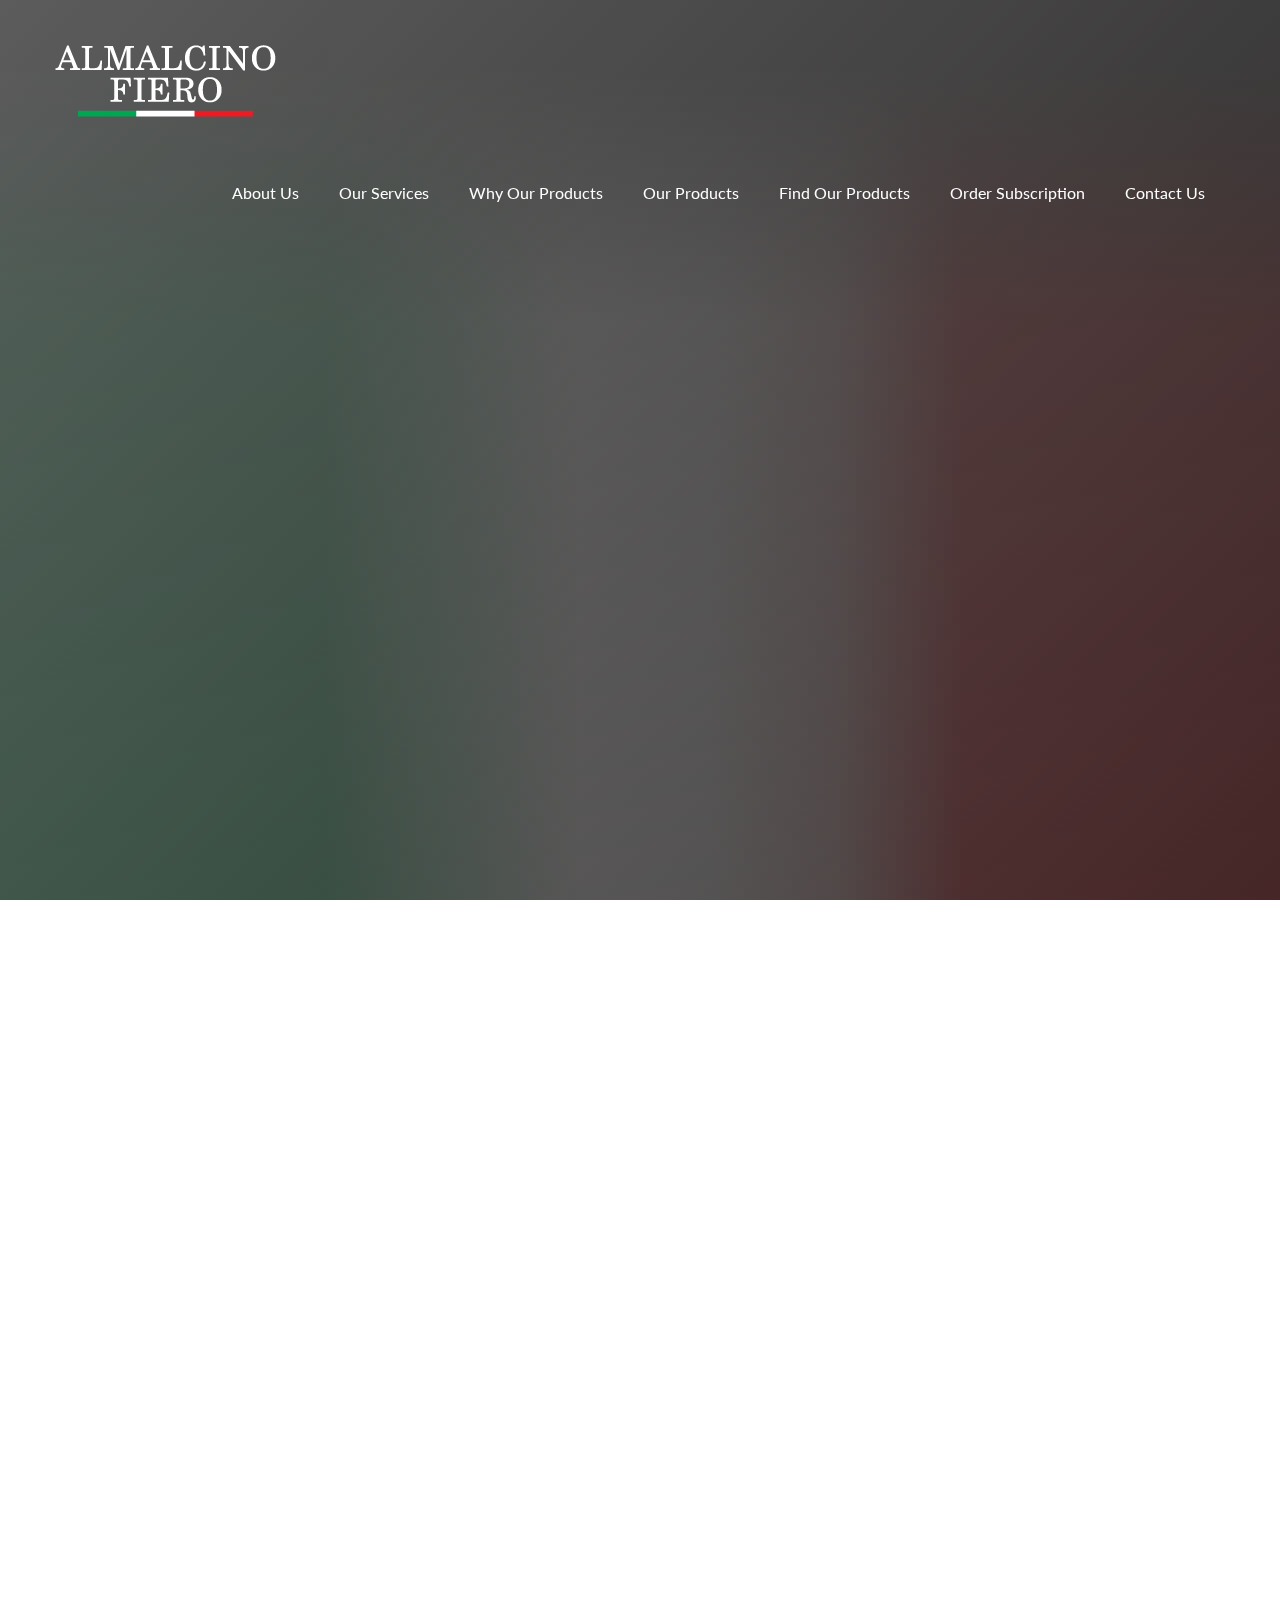
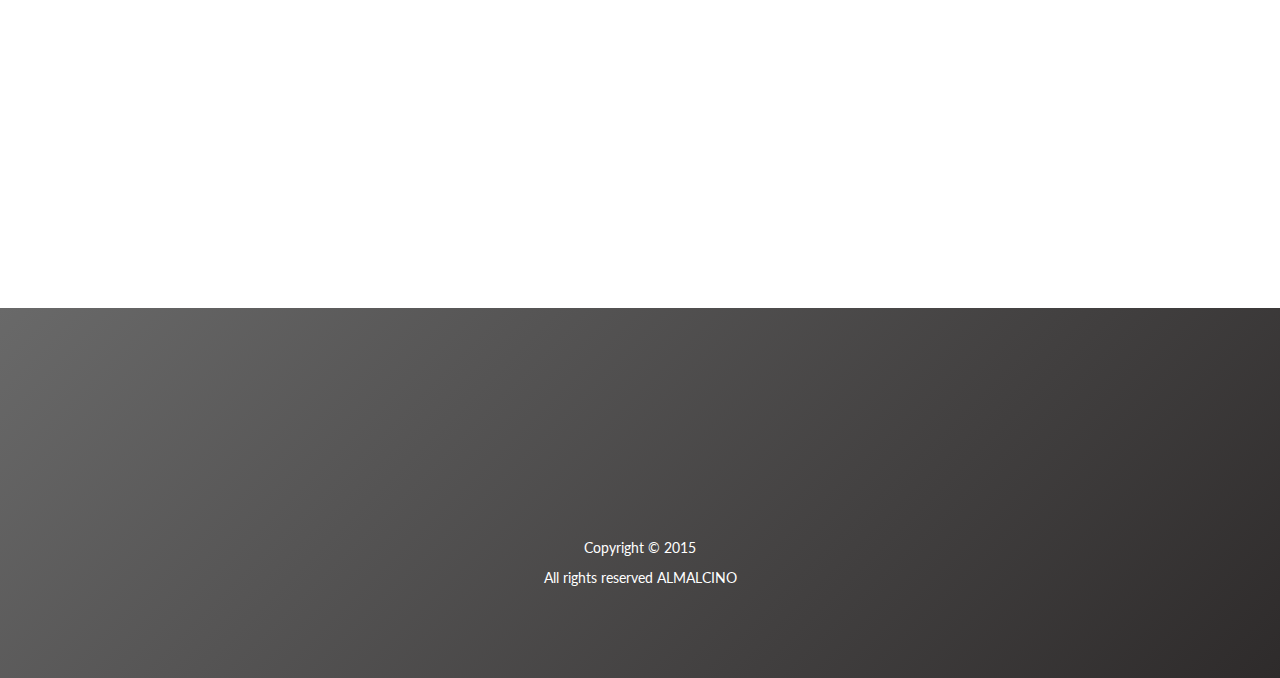
<file: subscrip.html>
<!doctype html>
<!--[if lt IE 7]><html lang="en" class="no-js ie6"><![endif]-->
<!--[if IE 7]><html lang="en" class="no-js ie7"><![endif]-->
<!--[if IE 8]><html lang="en" class="no-js ie8"><![endif]-->
<!--[if gt IE 8]><!-->
<html lang="en" class="no-js">
<!--<![endif]-->

<head>
    <meta charset="UTF-8">
    <title>Abdullah Yahya al-Maliki Trading Est.</title>
    <meta name="viewport" content="width=device-width, initial-scale=1.0, maximum-scale=1.0, user-scalable=no">
    <meta http-equiv="X-UA-Compatible" content="IE=edge,chrome=1" />
    <link rel="shortcut icon" href="favicon.png">

    <link rel="stylesheet" href="css/bootstrap.css">
    
    <link rel="stylesheet" href="css/animate.css">
    <link rel="stylesheet" href="css/font-awesome.min.css">
    <link rel="stylesheet" href="css/slick.css">
    <link rel="stylesheet" href="js/rs-plugin/css/settings.css">

    <link rel="stylesheet" href="css/freeze.css">


    <script type="text/javascript" src="js/modernizr.custom.32033.js"></script>
     

    <!--[if lt IE 9]>
      <script src="https://oss.maxcdn.com/libs/html5shiv/3.7.0/html5shiv.js"></script>
      <script src="https://oss.maxcdn.com/libs/respond.js/1.4.2/respond.min.js"></script>
    <![endif]-->
    
</head>

<body>

    <div class="pre-loader">
        <div class="load-con">
            <img src="img/freeze/logo.png" class="animated fadeInDown" alt="">
            <div class="spinner">
              <div class="bounce1"></div>
              <div class="bounce2"></div>
              <div class="bounce3"></div>
            </div>
        </div>
    </div>
   
    <header>
        
        <nav class="navbar navbar-default navbar-fixed-top" role="navigation">
                <div class="container">
                    <!-- Brand and toggle get grouped for better mobile display -->
                    <div class="navbar-header">
                        <button type="button" class="navbar-toggle" data-toggle="collapse" data-target="#bs-example-navbar-collapse-1">
                            <span class="fa fa-bars fa-lg"></span>
                        </button>
                        <a class="navbar-brand" href="index.html">
                            <img src="img/freeze/logo.png" alt="" class="logo">
                        </a>
                    </div>

                    <!-- Collect the nav links, forms, and other content for toggling -->
                    <div class="collapse navbar-collapse" id="bs-example-navbar-collapse-1">

                        <ul class="nav navbar-nav navbar-right">
                            <li><a href="index.html#about">about us</a>
                            </li>
                            <li><a href="index.html#features">Our services</a>
                            </li>
                            <li><a href="index.html#reviews"> Why our products</a>
                            </li>
                            <li><a href="index.html#screens">Our products</a>
                            </li>
                            <li><a href="index.html#demo">find our products</a>
                            </li>
                            <li><a href="index.html#getApp">Order subscription</a>
                            </li>
                            <li><a href="index.html#support">Contact Us</a>
                            </li>

                        </ul>
                    </div>
                    <!-- /.navbar-collapse -->
                </div>
                <!-- /.container-->
        </nav>

        
        <!--RevSlider-->
        <div class="tp-banner-container">
            <div class="tp-banner" >
                <ul>
                    <!-- SLIDE  -->
                    <li data-transition="fade" data-slotamount="7" data-masterspeed="1500" >
                        <!-- MAIN IMAGE -->
                        <img src="img/transparent.png"  alt="slidebg1"  data-bgfit="cover" data-bgposition="left top" data-bgrepeat="no-repeat">
                        <!-- LAYERS -->
                        <!-- LAYER NR. 1 -->
                        <div class="tp-caption lfl fadeout hidden-xs"
                            data-x="left"
                            data-y="bottom"
                            data-hoffset="30"
                            data-voffset="0"
                            data-speed="500"
                            data-start="700"
                            data-easing="Power4.easeOut">
                            <img src="img/freeze/Slides/hand-freeze.png" alt="">
                        </div>

                        <div class="tp-caption lfl fadeout visible-xs"
                            data-x="left"
                            data-y="center"
                            data-hoffset="700"
                            data-voffset="0"
                            data-speed="500"
                            data-start="700"
                            data-easing="Power4.easeOut">
                            <img src="img/freeze/iphone-freeze.png" alt="">
                        </div>
                       

                       
                        <div class="tp-caption large_white_light sfb" data-x="550" data-y="center" data-hoffset="0" data-voffset="0" data-speed="1000" data-start="1500" data-easing="Power4.easeOut">
                            Subscribe to Mia water
                        </div>

                        <div class="tp-caption sfb hidden-xs" data-x="550" data-y="center" data-hoffset="0" data-voffset="85" data-speed="1000" data-start="1700" data-easing="Power4.easeOut">
                            <a href="#about" class="btn btn-primary inverse btn-lg">Subscribe now</a>
                        </div>
                        
                    </li>

                     <!-- SLIDE 4-->
                    <li data-transition="zoomout" data-slotamount="7" data-masterspeed="1000" >
                        <!-- MAIN IMAGE -->
                        <img src="img/transparent.png"  alt="slidebg1"  data-bgfit="cover" data-bgposition="left top" data-bgrepeat="no-repeat">
                        <!-- LAYERS -->
                        <!-- LAYER NR. 1 -->
                        <div class="tp-caption customin customout hidden-xs"
                            data-x="right"
                            data-y="center"
                            data-hoffset="0"
                            data-customin="x:50;y:150;z:0;rotationX:0;rotationY:0;rotationZ:0;scaleX:0.5;scaleY:0.5;skewX:0;skewY:0;opacity:0;transformPerspective:0;transformOrigin:50% 50%;"
                        data-customout="x:0;y:0;z:0;rotationX:0;rotationY:0;rotationZ:0;scaleX:0.75;scaleY:0.75;skewX:0;skewY:0;opacity:0;transformPerspective:600;transformOrigin:50% 50%;"
                            data-voffset="50"
                            data-speed="1000"
                            data-start="700"
                            data-easing="Power4.easeOut">
                            <img src="img/freeze/Slides/family-freeze1.png" alt="">
                        </div>

                        <div class="tp-caption customin customout visible-xs"
                            data-x="center"
                            data-y="center"
                            data-hoffset="0"
                            data-customin="x:50;y:150;z:0;rotationX:0;rotationY:0;rotationZ:0;scaleX:0.5;scaleY:0.5;skewX:0;skewY:0;opacity:0;transformPerspective:0;transformOrigin:50% 50%;"
                        data-customout="x:0;y:0;z:0;rotationX:0;rotationY:0;rotationZ:0;scaleX:0.75;scaleY:0.75;skewX:0;skewY:0;opacity:0;transformPerspective:600;transformOrigin:50% 50%;"
                            data-voffset="0"
                            data-speed="1000"
                            data-start="700"
                            data-easing="Power4.easeOut">
                            <img src="img/freeze/Slides/family-freeze.png" alt="">
                        </div>
                        <div class="tp-caption large_white_light sfb"data-x="left" data-y="center" data-hoffset="0" data-voffset="-50" data-speed="1000" data-start="1000" data-easing="Power4.easeOut">
                           Surgiva water
                        </div>
                        <div class="tp-caption large_white_light sfb" data-x="left" data-y="center" data-hoffset="0" data-voffset="0" data-speed="1000" data-start="1200" data-easing="Power4.easeOut">
                          stylish water, only in glass
                        </div>
                        
                        
                    <!-- SLIDE 2 -->
                    <li data-transition="zoomout" data-slotamount="7" data-masterspeed="1000" >
                        <!-- MAIN IMAGE -->
                        <img src="img/transparent.png"  alt="slidebg1"  data-bgfit="cover" data-bgposition="left top" data-bgrepeat="no-repeat">
                        <!-- LAYERS -->
                        <!-- LAYER NR. 1 -->
                        <div class="tp-caption lfb fadeout hidden-xs"
                            data-x="center"
                            data-y="bottom"
                            data-hoffset="0"
                            data-voffset="0"
                            data-speed="1000"
                            data-start="700"
                            data-easing="Power4.easeOut">
                            <img src="img/freeze/Slides/freeze-slide2.png" alt="">
                        </div>

                        
                        <div class="tp-caption large_white_light sft" data-x="center" data-y="250" data-hoffset="0" data-voffset="0" data-speed="1000" data-start="1400" data-easing="Power4.easeOut">
                            The best types of coffee from Italy 
                        </div>
                        
                        
                    </li>

                    <!-- SLIDE 3 -->
                    <li data-transition="zoomout" data-slotamount="7" data-masterspeed="1000" >
                        <!-- MAIN IMAGE -->
                        <img src="img/transparent.png"  alt="slidebg1"  data-bgfit="cover" data-bgposition="left top" data-bgrepeat="no-repeat">
                        <!-- LAYERS -->
                        <!-- LAYER NR. 1 -->
                        <div class="tp-caption customin customout hidden-xs"
                            data-x="right"
                            data-y="center"
                            data-hoffset="0"
                            data-customin="x:50;y:150;z:0;rotationX:0;rotationY:0;rotationZ:0;scaleX:0.5;scaleY:0.5;skewX:0;skewY:0;opacity:0;transformPerspective:0;transformOrigin:50% 50%;"
                        data-customout="x:0;y:0;z:0;rotationX:0;rotationY:0;rotationZ:0;scaleX:0.75;scaleY:0.75;skewX:0;skewY:0;opacity:0;transformPerspective:600;transformOrigin:50% 50%;"
                            data-voffset="50"
                            data-speed="1000"
                            data-start="700"
                            data-easing="Power4.easeOut">
                            <img src="img/freeze/Slides/family-freeze.png" alt="">
                        </div>

                        <div class="tp-caption customin customout visible-xs"
                            data-x="center"
                            data-y="center"
                            data-hoffset="0"
                            data-customin="x:50;y:150;z:0;rotationX:0;rotationY:0;rotationZ:0;scaleX:0.5;scaleY:0.5;skewX:0;skewY:0;opacity:0;transformPerspective:0;transformOrigin:50% 50%;"
                        data-customout="x:0;y:0;z:0;rotationX:0;rotationY:0;rotationZ:0;scaleX:0.75;scaleY:0.75;skewX:0;skewY:0;opacity:0;transformPerspective:600;transformOrigin:50% 50%;"
                            data-voffset="0"
                            data-speed="1000"
                            data-start="700"
                            data-easing="Power4.easeOut">
                            <img src="img/freeze/Slides/family-freeze.png" alt="">
                        </div>

                        <div class="tp-caption lfb visible-xs" data-x="center" data-y="center" data-hoffset="0" data-voffset="400" data-speed="1000" data-start="1200" data-easing="Power4.easeOut">
                            <a href="#" class="btn btn-primary inverse btn-lg">Purchase</a>
                        </div>

                        <div class="tp-caption large_white_light sfb"data-x="left" data-y="center" data-hoffset="0" data-voffset="-50" data-speed="1000" data-start="1000" data-easing="Power4.easeOut">
                           The finest organic 
                        </div>
                        <div class="tp-caption large_white_light sfb" data-x="left" data-y="center" data-hoffset="0" data-voffset="0" data-speed="1000" data-start="1200" data-easing="Power4.easeOut">
                           oils and vinegar
                        </div>

                        
                        
                    </li>
                    
                </ul>
            </div>
        </div>


    </header>






    <iframe src="https://docs.google.com/forms/d/1QHiFnjkw5qFV_McoK92ziErGYXMC46WYAYWAHoGSzdA/viewform?embedded=true" width="1350" height="797" frameborder="0" marginheight="0" marginwidth="0" >جارٍ التحميل...</iframe>

       

         <div class="filter scrollpoint sp-effect3">
        <div class="momo">
                <div class="col-lg-1 col-md-1 col-sm-3 col-xs-6"><a href="#" ></a></div>
                                <div class="col-lg-1 col-md-1 col-sm-3 col-xs-6"><a href="#"></a></div>

                    <div class="col-lg-1 col-md-1 col-sm-3 col-xs-6"><a href="https://www.nutkao.com/"><img src="img/12.jpg" alt="Client Name"></a></div>
                       <div class="col-lg-1 col-md-1 col-sm-3 col-xs-6"><a href="#"></a></div>

                    <div class="col-lg-1 col-md-1 col-sm-3 col-xs-6"><a href="http://www.risoscotti.com/" target="blank"><img src="img/11.jpg" alt="Client Name"></a></div>
                      <div class="col-lg-1 col-md-1 col-sm-3 col-xs-6"><a href="#"></a></div>

                    <div class="col-lg-1 col-md-1 col-sm-3 col-xs-6"><a href="http://www.solooliveitaliane.it/" target="blank"><img src="img/13.jpg" alt="Client Name"></a></div>
                      <div class="col-lg-1 col-md-1 col-sm-3 col-xs-6"><a href="#"></a></div>

                    <div class="col-lg-1 col-md-1 col-sm-3 col-xs-6"><a href="http://www.kartagofoods.com/olive_oil.php" target="blank" ><img src="img/14.jpg" alt="Client Name"></a></div>
                     <div class="col-lg-1 col-md-1 col-sm-3 col-xs-6"><a href="#"></a></div>

                    <div class="col-lg-1 col-md-1 col-sm-3 col-xs-6"><a href="#" target="blank"></a></div>
                </div>
                </div>
         <div class="section">
            <div class="container">
               
             
            </div>
        </div>

        <div class="filter scrollpoint sp-effect3">
        <div class="momo">
                <div class="col-lg-1 col-md-1 col-sm-3 col-xs-6"><a href="http://www.almalcino.com/" ><img src="img/1427724370_1839_91009.jpg"  alt="Client Name"></a></div>
                                <div class="col-lg-1 col-md-1 col-sm-3 col-xs-6"><a href="#"></a></div>

                    <div class="col-lg-1 col-md-1 col-sm-3 col-xs-6"><a href="#"><img src="img/1427724284_3275_51341.jpg" alt="Client Name"></a></div>
                       <div class="col-lg-1 col-md-1 col-sm-3 col-xs-6"><a href="#"></a></div>

                    <div class="col-lg-1 col-md-1 col-sm-3 col-xs-6"><a href="http://www.attcaffe.com/" target="blank"><img src="img/1427723412_7205_39558.jpg" alt="Client Name"></a></div>
                      <div class="col-lg-1 col-md-1 col-sm-3 col-xs-6"><a href="#"></a></div>

                    <div class="col-lg-1 col-md-1 col-sm-3 col-xs-6"><a href="http://www.caffedelfaro.com/" target="blank"><img src="img/1427721791_7655_13745.jpg" alt="Client Name"></a></div>
                      <div class="col-lg-1 col-md-1 col-sm-3 col-xs-6"><a href="#"></a></div>

                    <div class="col-lg-1 col-md-1 col-sm-3 col-xs-6"><a href="http://www.caffedelfaro.com/" target="blank" ><img src="img/78910.jpg" alt="Client Name"></a></div>
                     <div class="col-lg-1 col-md-1 col-sm-3 col-xs-6"><a href="#"></a></div>

                    <div class="col-lg-1 col-md-1 col-sm-3 col-xs-6"><a href="http://www.surgiva.it/" target="blank"><img src="img/18099.jpg" alt="Client Name"></a></div>
                </div>
                </div>
         <div class="section">
            <div class="container">
               
             
            </div>
        </div>


        <footer>
            <div class="container">
                <a href="#" class="scrollpoint sp-effect3">
                    <img src="img/freeze/logo.png" alt="" class="logo">
                </a>
                <div class="social">
                    <a href="https://twitter.com/AlmalcinoFiero" class="scrollpoint sp-effect3" target="blank"><i class="fa fa-twitter fa-lg"></i></a>
                    <a href="skype:AlmalcinoFiero?call" class="scrollpoint sp-effect3" target="blank"><i class="fa fa-skype fa-lg"></i></a>
                    <a href="https://www.facebook.com/almalcinofiero" class="scrollpoint sp-effect3" target="blank"><i class="fa fa-facebook fa-lg"></i></a>
                    <a href="https://instagram.com/ALMALCINO_FIERO" class="scrollpoint sp-effect3" target="blank"><i class="fa fa-instagram fa-lg"></i></a>
                    <a href="#" class="scrollpoint sp-effect3" target="blank"><i class="fa fa-youtube fa-lg"></i></a>
                </div>
                <div class="rights">
                    <p>Copyright &copy; 2015</p>
                    <p>All rights reserved ALMALCINO</p>
                </div>
            </div>
        </footer>

    </div>
    <script src="js/jquery-1.11.1.min.js"></script>
    <script src="js/bootstrap.min.js"></script>
    <script src="js/slick.min.js"></script>
    <script src="js/placeholdem.min.js"></script>
    <script src="js/rs-plugin/js/jquery.themepunch.plugins.min.js"></script>
    <script src="js/rs-plugin/js/jquery.themepunch.revolution.min.js"></script>
    <script src="js/waypoints.min.js"></script>
    <script src="js/scripts.js"></script>

    <script>
        $(document).ready(function() {
            appMaster.preLoader();
        });
    </script>

</body>

</html>
</file>
<file: js/rs-plugin/css/settings.css>
/*-----------------------------------------------------------------------------

	-	Revolution Slider 4.1 Captions -

		Screen Stylesheet

version:   	1.4.5
date:      	27/11/13
author:		themepunch
email:     	info@themepunch.com
website:   	http://www.themepunch.com
-----------------------------------------------------------------------------*/



/*************************
	-	CAPTIONS	-
**************************/

.tp-hide-revslider,.tp-caption.tp-hidden-caption	{	visibility:hidden !important; display:none !important;}


.tp-caption { z-index:1; white-space:nowrap}

.tp-caption-demo .tp-caption	{	position:relative !important; display:inline-block; margin-bottom:10px; margin-right:20px !important;}


.tp-caption.whitedivider3px {

	color: #000000;
	text-shadow: none;
	background-color: rgb(255, 255, 255);
	background-color: rgba(255, 255, 255, 1);
	text-decoration: none;
	min-width: 408px;
	min-height: 3px;
	background-position: initial initial;
	background-repeat: initial initial;
	border-width: 0px;
	border-color: #000000;
	border-style: none;
}


.tp-caption.finewide_large_white {
color:#ffffff;
text-shadow:none;
font-size:60px;
line-height:60px;
font-weight:300;
font-family:"Open Sans", sans-serif;
background-color:transparent;
text-decoration:none;
text-transform:uppercase;
letter-spacing:8px;
border-width:0px;
border-color:rgb(0, 0, 0);
border-style:none;
}

.tp-caption.whitedivider3px {
color:#000000;
text-shadow:none;
background-color:rgb(255, 255, 255);
background-color:rgba(255, 255, 255, 1);
text-decoration:none;
font-size:0px;
line-height:0;
min-width:468px;
min-height:3px;
border-width:0px;
border-color:rgb(0, 0, 0);
border-style:none;
}

.tp-caption.finewide_medium_white {
color:#ffffff;
text-shadow:none;
font-size:37px;
line-height:37px;
font-weight:300;
font-family:"Open Sans", sans-serif;
background-color:transparent;
text-decoration:none;
text-transform:uppercase;
letter-spacing:5px;
border-width:0px;
border-color:rgb(0, 0, 0);
border-style:none;
}

.tp-caption.boldwide_small_white {
font-size:25px;
line-height:25px;
font-weight:800;
font-family:"Open Sans", sans-serif;
color:rgb(255, 255, 255);
text-decoration:none;
background-color:transparent;
text-shadow:none;
text-transform:uppercase;
letter-spacing:5px;
border-width:0px;
border-color:rgb(0, 0, 0);
border-style:none;
}

.tp-caption.whitedivider3px_vertical {
color:#000000;
text-shadow:none;
background-color:rgb(255, 255, 255);
background-color:rgba(255, 255, 255, 1);
text-decoration:none;
font-size:0px;
line-height:0;
min-width:3px;
min-height:130px;
border-width:0px;
border-color:rgb(0, 0, 0);
border-style:none;
}

.tp-caption.finewide_small_white {
color:#ffffff;
text-shadow:none;
font-size:25px;
line-height:25px;
font-weight:300;
font-family:"Open Sans", sans-serif;
background-color:transparent;
text-decoration:none;
text-transform:uppercase;
letter-spacing:5px;
border-width:0px;
border-color:rgb(0, 0, 0);
border-style:none;
}

.tp-caption.finewide_verysmall_white_mw {
font-size:13px;
line-height:25px;
font-weight:400;
font-family:"Open Sans", sans-serif;
color:#ffffff;
text-decoration:none;
background-color:transparent;
text-shadow:none;
text-transform:uppercase;
letter-spacing:5px;
max-width:470px;
white-space:normal !important;
border-width:0px;
border-color:rgb(0, 0, 0);
border-style:none;
}

.tp-caption.lightgrey_divider {
text-decoration:none;
background-color:rgb(235, 235, 235);
background-color:rgba(235, 235, 235, 1);
width:370px;
height:3px;
background-position:initial initial;
background-repeat:initial initial;
border-width:0px;
border-color:rgb(34, 34, 34);
border-style:none;
}

.tp-caption.finewide_large_white {
color: #FFF;
text-shadow: none;
font-size: 60px;
line-height: 60px;
font-weight: 300;
font-family: "Open Sans", sans-serif;
background-color: rgba(0, 0, 0, 0);
text-decoration: none;
text-transform: uppercase;
letter-spacing: 8px;
border-width: 0px;
border-color: #000;
border-style: none;
}

.tp-caption.finewide_medium_white {
color: #FFF;
text-shadow: none;
font-size: 34px;
line-height: 34px;
font-weight: 300;
font-family: "Open Sans", sans-serif;
background-color: rgba(0, 0, 0, 0);
text-decoration: none;
text-transform: uppercase;
letter-spacing: 5px;
border-width: 0px;
border-color: #000;
border-style: none;
}

.tp-caption.huge_red {
position:absolute;
color:rgb(223,75,107);
font-weight:400;
font-size:150px;
line-height:130px;
font-family: 'Oswald', sans-serif;
margin:0px;
border-width:0px;
border-style:none;
white-space:nowrap;
background-color:rgb(45,49,54);
padding:0px;
}

.tp-caption.middle_yellow {
position:absolute;
color:rgb(251,213,114);
font-weight:600;
font-size:50px;
line-height:50px;
font-family: 'Open Sans', sans-serif;
margin:0px;
border-width:0px;
border-style:none;
white-space:nowrap;
}

.tp-caption.huge_thin_yellow {
	position:absolute;
color:rgb(251,213,114);
font-weight:300;
font-size:90px;
line-height:90px;
font-family: 'Open Sans', sans-serif;
margin:0px;
letter-spacing: 20px;
border-width:0px;
border-style:none;
white-space:nowrap;
}

.tp-caption.big_dark {
position:absolute;
color:#333;
font-weight:700;
font-size:70px;
line-height:70px;
font-family:"Open Sans";
margin:0px;
border-width:0px;
border-style:none;
white-space:nowrap;
}

.tp-caption.medium_dark {
position:absolute;
color:#333;
font-weight:300;
font-size:40px;
line-height:40px;
font-family:"Open Sans";
margin:0px;
letter-spacing: 5px;
border-width:0px;
border-style:none;
white-space:nowrap;
}


.tp-caption.medium_grey {
position:absolute;
color:#fff;
text-shadow:0px 2px 5px rgba(0, 0, 0, 0.5);
font-weight:700;
font-size:20px;
line-height:20px;
font-family:Arial;
padding:2px 4px;
margin:0px;
border-width:0px;
border-style:none;
background-color:#888;
white-space:nowrap;
}

.tp-caption.small_text {
position:absolute;
color:#fff;
text-shadow:0px 2px 5px rgba(0, 0, 0, 0.5);
font-weight:700;
font-size:14px;
line-height:20px;
font-family:Arial;
margin:0px;
border-width:0px;
border-style:none;
white-space:nowrap;
}

.tp-caption.medium_text {
position:absolute;
color:#fff;
text-shadow:0px 2px 5px rgba(0, 0, 0, 0.5);
font-weight:700;
font-size:20px;
line-height:20px;
font-family:Arial;
margin:0px;
border-width:0px;
border-style:none;
white-space:nowrap;
}


.tp-caption.large_bold_white_25 {
font-size:55px;
line-height:65px;
font-weight:700;
font-family:"Open Sans";
color:#fff;
text-decoration:none;
background-color:transparent;
text-align:center;
text-shadow:#000 0px 5px 10px;
border-width:0px;
border-color:rgb(255, 255, 255);
border-style:none;
}

.tp-caption.medium_text_shadow {
font-size:25px;
line-height:25px;
font-weight:600;
font-family:"Open Sans";
color:#fff;
text-decoration:none;
background-color:transparent;
text-align:center;
text-shadow:#000 0px 5px 10px;
border-width:0px;
border-color:rgb(255, 255, 255);
border-style:none;
}

.tp-caption.large_text {
position:absolute;
color:#fff;
text-shadow:0px 2px 5px rgba(0, 0, 0, 0.5);
font-weight:700;
font-size:40px;
line-height:40px;
font-family:Arial;
margin:0px;
border-width:0px;
border-style:none;
white-space:nowrap;
}

.tp-caption.medium_bold_grey {
font-size:30px;
line-height:30px;
font-weight:800;
font-family:"Open Sans";
color:rgb(102, 102, 102);
text-decoration:none;
background-color:transparent;
text-shadow:none;
margin:0px;
padding:1px 4px 0px;
border-width:0px;
border-color:rgb(255, 214, 88);
border-style:none;
}

.tp-caption.very_large_text {
position:absolute;
color:#fff;
text-shadow:0px 2px 5px rgba(0, 0, 0, 0.5);
font-weight:700;
font-size:60px;
line-height:60px;
font-family:Arial;
margin:0px;
border-width:0px;
border-style:none;
white-space:nowrap;
letter-spacing:-2px;
}

.tp-caption.very_big_white {
position:absolute;
color:#fff;
text-shadow:none;
font-weight:800;
font-size:60px;
line-height:60px;
font-family:Arial;
margin:0px;
border-width:0px;
border-style:none;
white-space:nowrap;
padding:0px 4px;
padding-top:1px;
background-color:#000;
}

.tp-caption.very_big_black {
position:absolute;
color:#000;
text-shadow:none;
font-weight:700;
font-size:60px;
line-height:60px;
font-family:Arial;
margin:0px;
border-width:0px;
border-style:none;
white-space:nowrap;
padding:0px 4px;
padding-top:1px;
background-color:#fff;
}

.tp-caption.modern_medium_fat {
position:absolute;
color:#000;
text-shadow:none;
font-weight:800;
font-size:24px;
line-height:20px;
font-family:"Open Sans", sans-serif;
margin:0px;
border-width:0px;
border-style:none;
white-space:nowrap;
}

.tp-caption.modern_medium_fat_white {
position:absolute;
color:#fff;
text-shadow:none;
font-weight:800;
font-size:24px;
line-height:20px;
font-family:"Open Sans", sans-serif;
margin:0px;
border-width:0px;
border-style:none;
white-space:nowrap;
}

.tp-caption.modern_medium_light {
position:absolute;
color:#000;
text-shadow:none;
font-weight:300;
font-size:24px;
line-height:20px;
font-family:"Open Sans", sans-serif;
margin:0px;
border-width:0px;
border-style:none;
white-space:nowrap;
}

.tp-caption.modern_big_bluebg {
position:absolute;
color:#fff;
text-shadow:none;
font-weight:800;
font-size:30px;
line-height:36px;
font-family:"Open Sans", sans-serif;
padding:3px 10px;
margin:0px;
border-width:0px;
border-style:none;
background-color:#4e5b6c;
letter-spacing:0;
}

.tp-caption.modern_big_redbg {
position:absolute;
color:#fff;
text-shadow:none;
font-weight:300;
font-size:30px;
line-height:36px;
font-family:"Open Sans", sans-serif;
padding:3px 10px;
padding-top:1px;
margin:0px;
border-width:0px;
border-style:none;
background-color:#de543e;
letter-spacing:0;
}

.tp-caption.modern_small_text_dark {
position:absolute;
color:#555;
text-shadow:none;
font-size:14px;
line-height:22px;
font-family:Arial;
margin:0px;
border-width:0px;
border-style:none;
white-space:nowrap;
}

.tp-caption.boxshadow {
-moz-box-shadow:0px 0px 20px rgba(0, 0, 0, 0.5);
-webkit-box-shadow:0px 0px 20px rgba(0, 0, 0, 0.5);
box-shadow:0px 0px 20px rgba(0, 0, 0, 0.5);
}

.tp-caption.black {
color:#000;
text-shadow:none;
}

.tp-caption.noshadow {
text-shadow:none;
}

.tp-caption a {
color:#ff7302;
text-shadow:none;
-webkit-transition:all 0.2s ease-out;
-moz-transition:all 0.2s ease-out;
-o-transition:all 0.2s ease-out;
-ms-transition:all 0.2s ease-out;
}

.tp-caption a:hover {
color:#ffa902;
}

.tp-caption.thinheadline_dark {
position:absolute;
color:rgba(0,0,0,0.85);
text-shadow:none;
font-weight:300;
font-size:30px;
line-height:30px;
font-family:"Open Sans";
background-color:transparent;
}

.tp-caption.thintext_dark {
position:absolute;
color:rgba(0,0,0,0.85);
text-shadow:none;
font-weight:300;
font-size:16px;
line-height:26px;
font-family:"Open Sans";
background-color:transparent;
}

.tp-caption.medium_bg_red a {
	color: #fff;
    text-decoration: none;
}

.tp-caption.medium_bg_red a:hover {
	color: #fff;
    text-decoration: underline;
}

.tp-caption.smoothcircle {
font-size:30px;
line-height:75px;
font-weight:800;
font-family:"Open Sans";
color:rgb(255, 255, 255);
text-decoration:none;
background-color:rgb(0, 0, 0);
background-color:rgba(0, 0, 0, 0.498039);
padding:50px 25px;
text-align:center;
border-radius:500px 500px 500px 500px;
border-width:0px;
border-color:rgb(0, 0, 0);
border-style:none;
}

.tp-caption.largeblackbg {
font-size:50px;
line-height:70px;
font-weight:300;
font-family:"Open Sans";
color:rgb(255, 255, 255);
text-decoration:none;
background-color:rgb(0, 0, 0);
padding:0px 20px 5px;
text-shadow:none;
border-width:0px;
border-color:rgb(255, 255, 255);
border-style:none;
}

.tp-caption.largepinkbg {
position:absolute;
color:#fff;
text-shadow:none;
font-weight:300;
font-size:50px;
line-height:70px;
font-family:"Open Sans";
background-color:#db4360;
padding:0px 20px;
-webkit-border-radius:0px;
-moz-border-radius:0px;
border-radius:0px;
}

.tp-caption.largewhitebg {
position:absolute;
color:#000;
text-shadow:none;
font-weight:300;
font-size:50px;
line-height:70px;
font-family:"Open Sans";
background-color:#fff;
padding:0px 20px;
-webkit-border-radius:0px;
-moz-border-radius:0px;
border-radius:0px;
}

.tp-caption.largegreenbg {
position:absolute;
color:#fff;
text-shadow:none;
font-weight:300;
font-size:50px;
line-height:70px;
font-family:"Open Sans";
background-color:#67ae73;
padding:0px 20px;
-webkit-border-radius:0px;
-moz-border-radius:0px;
border-radius:0px;
}

.tp-caption.excerpt {
font-size:36px;
line-height:36px;
font-weight:700;
font-family:Arial;
color:#ffffff;
text-decoration:none;
background-color:rgba(0, 0, 0, 1);
text-shadow:none;
margin:0px;
letter-spacing:-1.5px;
padding:1px 4px 0px 4px;
width:150px;
white-space:normal !important;
height:auto;
border-width:0px;
border-color:rgb(255, 255, 255);
border-style:none;
}

.tp-caption.large_bold_grey {
font-size:60px;
line-height:60px;
font-weight:800;
font-family:"Open Sans";
color:rgb(102, 102, 102);
text-decoration:none;
background-color:transparent;
text-shadow:none;
margin:0px;
padding:1px 4px 0px;
border-width:0px;
border-color:rgb(255, 214, 88);
border-style:none;
}

.tp-caption.medium_thin_grey {
font-size:34px;
line-height:30px;
font-weight:300;
font-family:"Open Sans";
color:rgb(102, 102, 102);
text-decoration:none;
background-color:transparent;
padding:1px 4px 0px;
text-shadow:none;
margin:0px;
border-width:0px;
border-color:rgb(255, 214, 88);
border-style:none;
}

.tp-caption.small_thin_grey {
font-size:18px;
line-height:26px;
font-weight:300;
font-family:"Open Sans";
color:rgb(117, 117, 117);
text-decoration:none;
background-color:transparent;
padding:1px 4px 0px;
text-shadow:none;
margin:0px;
border-width:0px;
border-color:rgb(255, 214, 88);
border-style:none;
}

.tp-caption.lightgrey_divider {
text-decoration:none;
background-color:rgba(235, 235, 235, 1);
width:370px;
height:3px;
background-position:initial initial;
background-repeat:initial initial;
border-width:0px;
border-color:rgb(34, 34, 34);
border-style:none;
}

.tp-caption.large_bold_darkblue {
font-size:58px;
line-height:60px;
font-weight:800;
font-family:"Open Sans";
color:rgb(52, 73, 94);
text-decoration:none;
background-color:transparent;
border-width:0px;
border-color:rgb(255, 214, 88);
border-style:none;
}

.tp-caption.medium_bg_darkblue {
font-size:20px;
line-height:20px;
font-weight:800;
font-family:"Open Sans";
color:rgb(255, 255, 255);
text-decoration:none;
background-color:rgb(52, 73, 94);
padding:10px;
border-width:0px;
border-color:rgb(255, 214, 88);
border-style:none;
}

.tp-caption.medium_bold_red {
font-size:24px;
line-height:30px;
font-weight:800;
font-family:"Open Sans";
color:rgb(227, 58, 12);
text-decoration:none;
background-color:transparent;
padding:0px;
border-width:0px;
border-color:rgb(255, 214, 88);
border-style:none;
}

.tp-caption.medium_light_red {
font-size:21px;
line-height:26px;
font-weight:300;
font-family:"Open Sans";
color:rgb(227, 58, 12);
text-decoration:none;
background-color:transparent;
padding:0px;
border-width:0px;
border-color:rgb(255, 214, 88);
border-style:none;
}

.tp-caption.medium_bg_red {
font-size:20px;
line-height:20px;
font-weight:800;
font-family:"Open Sans";
color:rgb(255, 255, 255);
text-decoration:none;
background-color:rgb(227, 58, 12);
padding:10px;
border-width:0px;
border-color:rgb(255, 214, 88);
border-style:none;
}

.tp-caption.medium_bold_orange {
font-size:24px;
line-height:30px;
font-weight:800;
font-family:"Open Sans";
color:rgb(243, 156, 18);
text-decoration:none;
background-color:transparent;
border-width:0px;
border-color:rgb(255, 214, 88);
border-style:none;
}

.tp-caption.medium_bg_orange {
font-size:20px;
line-height:20px;
font-weight:800;
font-family:"Open Sans";
color:rgb(255, 255, 255);
text-decoration:none;
background-color:rgb(243, 156, 18);
padding:10px;
border-width:0px;
border-color:rgb(255, 214, 88);
border-style:none;
}

.tp-caption.grassfloor {
text-decoration:none;
background-color:rgba(160, 179, 151, 1);
width:4000px;
height:150px;
border-width:0px;
border-color:rgb(34, 34, 34);
border-style:none;
}

.tp-caption.large_bold_white {
font-size:58px;
line-height:60px;
font-weight:800;
font-family:"Open Sans";
color:rgb(255, 255, 255);
text-decoration:none;
background-color:transparent;
border-width:0px;
border-color:rgb(255, 214, 88);
border-style:none;
}

.tp-caption.medium_light_white {
font-size:30px;
line-height:36px;
font-weight:300;
font-family:"Open Sans";
color:rgb(255, 255, 255);
text-decoration:none;
background-color:transparent;
padding:0px;
border-width:0px;
border-color:rgb(255, 214, 88);
border-style:none;
}

.tp-caption.mediumlarge_light_white {
font-size:34px;
line-height:40px;
font-weight:300;
font-family:"Open Sans";
color:rgb(255, 255, 255);
text-decoration:none;
background-color:transparent;
padding:0px;
border-width:0px;
border-color:rgb(255, 214, 88);
border-style:none;
}

.tp-caption.mediumlarge_light_white_center {
font-size:34px;
line-height:40px;
font-weight:300;
font-family:"Open Sans";
color:#ffffff;
text-decoration:none;
background-color:transparent;
padding:0px 0px 0px 0px;
text-align:center;
border-width:0px;
border-color:rgb(255, 214, 88);
border-style:none;
}

.tp-caption.medium_bg_asbestos {
font-size:20px;
line-height:20px;
font-weight:800;
font-family:"Open Sans";
color:rgb(255, 255, 255);
text-decoration:none;
background-color:rgb(127, 140, 141);
padding:10px;
border-width:0px;
border-color:rgb(255, 214, 88);
border-style:none;
}

.tp-caption.medium_light_black {
font-size:30px;
line-height:36px;
font-weight:300;
font-family:"Open Sans";
color:rgb(0, 0, 0);
text-decoration:none;
background-color:transparent;
padding:0px;
border-width:0px;
border-color:rgb(255, 214, 88);
border-style:none;
}

.tp-caption.large_bold_black {
font-size:58px;
line-height:60px;
font-weight:800;
font-family:"Open Sans";
color:rgb(0, 0, 0);
text-decoration:none;
background-color:transparent;
border-width:0px;
border-color:rgb(255, 214, 88);
border-style:none;
}

.tp-caption.mediumlarge_light_darkblue {
font-size:34px;
line-height:40px;
font-weight:300;
font-family:"Open Sans";
color:rgb(52, 73, 94);
text-decoration:none;
background-color:transparent;
padding:0px;
border-width:0px;
border-color:rgb(255, 214, 88);
border-style:none;
}

.tp-caption.small_light_white {
font-size:17px;
line-height:28px;
font-weight:300;
font-family:"Open Sans";
color:rgb(255, 255, 255);
text-decoration:none;
background-color:transparent;
padding:0px;
border-width:0px;
border-color:rgb(255, 214, 88);
border-style:none;
}

.tp-caption.roundedimage {
border-width:0px;
border-color:rgb(34, 34, 34);
border-style:none;
}

.tp-caption.large_bg_black {
font-size:40px;
line-height:40px;
font-weight:800;
font-family:"Open Sans";
color:rgb(255, 255, 255);
text-decoration:none;
background-color:rgb(0, 0, 0);
padding:10px 20px 15px;
border-width:0px;
border-color:rgb(255, 214, 88);
border-style:none;
}

.tp-caption.mediumwhitebg {
font-size:30px;
line-height:30px;
font-weight:300;
font-family:"Open Sans";
color:rgb(0, 0, 0);
text-decoration:none;
background-color:rgb(255, 255, 255);
padding:5px 15px 10px;
text-shadow:none;
border-width:0px;
border-color:rgb(0, 0, 0);
border-style:none;
}

.tp-caption.medium_bg_orange_new1 {
font-size:20px;
line-height:20px;
font-weight:800;
font-family:"Open Sans";
color:rgb(255, 255, 255);
text-decoration:none;
background-color:rgb(243, 156, 18);
padding:10px;
border-width:0px;
border-color:rgb(255, 214, 88);
border-style:none;
}



.tp-caption.boxshadow{
		-moz-box-shadow: 0px 0px 20px rgba(0, 0, 0, 0.5);
		-webkit-box-shadow: 0px 0px 20px rgba(0, 0, 0, 0.5);
		box-shadow: 0px 0px 20px rgba(0, 0, 0, 0.5);
	}

.tp-caption.black{
		color: #000;
		text-shadow: none;
		font-weight: 300;
		font-size: 19px;
		line-height: 19px;
		font-family: 'Open Sans', sans;
	}

.tp-caption.noshadow {
		text-shadow: none;
	}


.tp_inner_padding	{	box-sizing:border-box;
						-webkit-box-sizing:border-box;
						-moz-box-sizing:border-box;
						max-height:none !important;	}


/*.tp-caption			{	transform:none !important}*/


/*********************************
	-	SPECIAL TP CAPTIONS -
**********************************/
.tp-caption .frontcorner		{
										width: 0;
										height: 0;
										border-left: 40px solid transparent;
										border-right: 0px solid transparent;
										border-top: 40px solid #00A8FF;
										position: absolute;left:-40px;top:0px;
									}

.tp-caption .backcorner		{
										width: 0;
										height: 0;
										border-left: 0px solid transparent;
										border-right: 40px solid transparent;
										border-bottom: 40px solid #00A8FF;
										position: absolute;right:0px;top:0px;
									}

.tp-caption .frontcornertop		{
										width: 0;
										height: 0;
										border-left: 40px solid transparent;
										border-right: 0px solid transparent;
										border-bottom: 40px solid #00A8FF;
										position: absolute;left:-40px;top:0px;
									}

.tp-caption .backcornertop		{
										width: 0;
										height: 0;
										border-left: 0px solid transparent;
										border-right: 40px solid transparent;
										border-top: 40px solid #00A8FF;
										position: absolute;right:0px;top:0px;
									}

/******************************
	-	BUTTONS	-
*******************************/

.tp-simpleresponsive .button				{	padding:6px 13px 5px; border-radius: 3px; -moz-border-radius: 3px; -webkit-border-radius: 3px; height:30px;
												cursor:pointer;
												color:#fff !important; text-shadow:0px 1px 1px rgba(0, 0, 0, 0.6) !important; font-size:15px; line-height:45px !important;
												background:url(../images/gradient/g30.png) repeat-x top; font-family: arial, sans-serif; font-weight: bold; letter-spacing: -1px;
											}

.tp-simpleresponsive  .button.big			{	color:#fff; text-shadow:0px 1px 1px rgba(0, 0, 0, 0.6); font-weight:bold; padding:9px 20px; font-size:19px;  line-height:57px !important; background:url(../images/gradient/g40.png) repeat-x top;}


.tp-simpleresponsive  .purchase:hover,
.tp-simpleresponsive  .button:hover,
.tp-simpleresponsive  .button.big:hover		{	background-position:bottom, 15px 11px;}



	@media only screen and (min-width: 768px) and (max-width: 959px) {

	 }



	@media only screen and (min-width: 480px) and (max-width: 767px) {
		.tp-simpleresponsive  .button	{	padding:4px 8px 3px; line-height:25px !important; font-size:11px !important;font-weight:normal;	}
		.tp-simpleresponsive  a.button { -webkit-transition: none; -moz-transition: none; -o-transition: none; -ms-transition: none;	 }


	}

    @media only screen and (min-width: 0px) and (max-width: 479px) {
		.tp-simpleresponsive  .button	{	padding:2px 5px 2px; line-height:20px !important; font-size:10px !important;}
		.tp-simpleresponsive  a.button { -webkit-transition: none; -moz-transition: none; -o-transition: none; -ms-transition: none;	 }
	}





/*	BUTTON COLORS	*/



.tp-simpleresponsive  .button.green, .tp-simpleresponsive  .button:hover.green,
.tp-simpleresponsive  .purchase.green, .tp-simpleresponsive  .purchase:hover.green			{ background-color:#21a117; -webkit-box-shadow:  0px 3px 0px 0px #104d0b;        -moz-box-shadow:   0px 3px 0px 0px #104d0b;        box-shadow:   0px 3px 0px 0px #104d0b;  }


.tp-simpleresponsive  .button.blue, .tp-simpleresponsive  .button:hover.blue,
.tp-simpleresponsive  .purchase.blue, .tp-simpleresponsive  .purchase:hover.blue			{ background-color:#1d78cb; -webkit-box-shadow:  0px 3px 0px 0px #0f3e68;        -moz-box-shadow:   0px 3px 0px 0px #0f3e68;        box-shadow:   0px 3px 0px 0px #0f3e68;}


.tp-simpleresponsive  .button.red, .tp-simpleresponsive  .button:hover.red,
.tp-simpleresponsive  .purchase.red, .tp-simpleresponsive  .purchase:hover.red				{ background-color:#cb1d1d; -webkit-box-shadow:  0px 3px 0px 0px #7c1212;        -moz-box-shadow:   0px 3px 0px 0px #7c1212;        box-shadow:   0px 3px 0px 0px #7c1212;}

.tp-simpleresponsive  .button.orange, .tp-simpleresponsive  .button:hover.orange,
.tp-simpleresponsive  .purchase.orange, .tp-simpleresponsive  .purchase:hover.orange		{ background-color:#ff7700; -webkit-box-shadow:  0px 3px 0px 0px #a34c00;        -moz-box-shadow:   0px 3px 0px 0px #a34c00;        box-shadow:   0px 3px 0px 0px #a34c00;}

.tp-simpleresponsive  .button.darkgrey, .tp-simpleresponsive  .button.grey,
.tp-simpleresponsive  .button:hover.darkgrey, .tp-simpleresponsive  .button:hover.grey,
.tp-simpleresponsive  .purchase.darkgrey, .tp-simpleresponsive  .purchase:hover.darkgrey	{ background-color:#555; -webkit-box-shadow:  0px 3px 0px 0px #222;        -moz-box-shadow:   0px 3px 0px 0px #222;        box-shadow:   0px 3px 0px 0px #222;}

.tp-simpleresponsive  .button.lightgrey, .tp-simpleresponsive  .button:hover.lightgrey,
.tp-simpleresponsive  .purchase.lightgrey, .tp-simpleresponsive  .purchase:hover.lightgrey	{ background-color:#888; -webkit-box-shadow:  0px 3px 0px 0px #555;        -moz-box-shadow:   0px 3px 0px 0px #555;        box-shadow:   0px 3px 0px 0px #555;}



/****************************************************************

	-	SET THE ANIMATION EVEN MORE SMOOTHER ON ANDROID   -

******************************************************************/

/*.tp-simpleresponsive				{	-webkit-perspective: 1500px;
										-moz-perspective: 1500px;
										-o-perspective: 1500px;
										-ms-perspective: 1500px;
										perspective: 1500px;
									}*/




/**********************************************
	-	FULLSCREEN AND FULLWIDHT CONTAINERS	-
**********************************************/

.fullscreen-container {
		width:100%;
		position:relative;
		padding:0;
}



.fullwidthbanner-container{
	width:100%;
	position:relative;
	padding:0;
	overflow:hidden;
}

.fullwidthbanner-container .fullwidthbanner{
	width:100%;
	position:relative;
}



/************************************************
	  - SOME CAPTION MODIFICATION AT START  -
*************************************************/
.tp-simpleresponsive .caption,
.tp-simpleresponsive .tp-caption {
	/*-ms-filter: "progid:DXImageTransform.Microsoft.Alpha(Opacity=0)";		-moz-opacity: 0;	-khtml-opacity: 0;	opacity: 0; */
	position:absolute;visibility: hidden;
	-webkit-font-smoothing: antialiased !important;
}


.tp-simpleresponsive img	{	max-width:none;}



/******************************
	-	IE8 HACKS	-
*******************************/
.noFilterClass {
	filter:none !important;
}


/******************************
	-	SHADOWS		-
******************************/
.tp-bannershadow  {
		position:absolute;

		margin-left:auto;
		margin-right:auto;
		-moz-user-select: none;
        -khtml-user-select: none;
        -webkit-user-select: none;
        -o-user-select: none;
	}

.tp-bannershadow.tp-shadow1 {	background:url(../assets/shadow1.png) no-repeat; background-size:100% 100%; width:890px; height:60px; bottom:-60px;}
.tp-bannershadow.tp-shadow2 {	background:url(../assets/shadow2.png) no-repeat; background-size:100% 100%; width:890px; height:60px;bottom:-60px;}
.tp-bannershadow.tp-shadow3 {	background:url(../assets/shadow3.png) no-repeat; background-size:100% 100%; width:890px; height:60px;bottom:-60px;}


/********************************
	-	FULLSCREEN VIDEO	-
*********************************/
.caption.fullscreenvideo {	left:0px; top:0px; position:absolute;width:100%;height:100%;}
.caption.fullscreenvideo iframe,
.caption.fullscreenvideo video	{ width:100% !important; height:100% !important; display: none}

.tp-caption.fullscreenvideo	{	left:0px; top:0px; position:absolute;width:100%;height:100%;}


.tp-caption.fullscreenvideo iframe,
.tp-caption.fullscreenvideo iframe video	{ width:100% !important; height:100% !important; display: none;}


.fullcoveredvideo video,
.fullscreenvideo video					{	background: #000;}

.fullcoveredvideo .tp-poster		{	background-position: center center;background-size: cover;width:100%;height:100%;top:0px;left:0px;}

.html5vid.videoisplaying .tp-poster	{	display: none}

.tp-video-play-button		{	background:#000;
								background:rgba(0,0,0,0.3);
								padding:5px;
								border-radius:5px;-moz-border-radius:5px;-webkit-border-radius:5px;
								position: absolute;
								top: 50%;
								left: 50%;
								font-size: 40px;
								color: #FFF;
								z-index: 3;
								margin-top: -27px;
								margin-left: -28px;
								text-align: center;
								cursor: pointer;
							}

.html5vid .tp-revstop		{	width:6px;height:20px; border-left:5px solid #fff; border-right:5px solid #fff; position: relative;margin:10px 20px;}						
.html5vid .tp-revstop	{	display:none;}
.html5vid.videoisplaying .revicon-right-dir	{	display:none}
.html5vid.videoisplaying .tp-revstop	{	display:block}

.html5vid.videoisplaying .tp-video-play-button	{	display:none}
.html5vid:hover .tp-video-play-button { display:block}		

.fullcoveredvideo .tp-video-play-button	{	display:none !important}			


/********************************
	-	FULLSCREEN VIDEO ENDS	-
*********************************/


/********************************
	-	DOTTED OVERLAYS	-
*********************************/
.tp-dottedoverlay						{	background-repeat:repeat;width:100%;height:100%;position:absolute;top:0px;left:0px;z-index:1;}
.tp-dottedoverlay.twoxtwo				{	background:url(../assets/gridtile.png)}
.tp-dottedoverlay.twoxtwowhite			{	background:url(../assets/gridtile_white.png)}
.tp-dottedoverlay.threexthree			{	background:url(../assets/gridtile_3x3.png)}
.tp-dottedoverlay.threexthreewhite		{	background:url(../assets/gridtile_3x3_white.png)}
/********************************
	-	DOTTED OVERLAYS ENDS	-
*********************************/


/************************
	-	NAVIGATION	-
*************************/

/** BULLETS **/

.tpclear		{	clear:both;}


.tp-bullets									{	z-index:1000; position:absolute;
												-ms-filter: "progid:DXImageTransform.Microsoft.Alpha(Opacity=100)";
												-moz-opacity: 1;
												-khtml-opacity: 1;
												opacity: 1;
												-webkit-transition: opacity 0.2s ease-out; -moz-transition: opacity 0.2s ease-out; -o-transition: opacity 0.2s ease-out; -ms-transition: opacity 0.2s ease-out;-webkit-transform: translateZ(5px);
											}
.tp-bullets.hidebullets					{
												-ms-filter: "progid:DXImageTransform.Microsoft.Alpha(Opacity=0)";
												-moz-opacity: 0;
												-khtml-opacity: 0;
												opacity: 0;
											}


.tp-bullets.simplebullets.navbar						{ 	border:1px solid #666; border-bottom:1px solid #444; background:url(../assets/boxed_bgtile.png); height:40px; padding:0px 10px; -webkit-border-radius: 5px; -moz-border-radius: 5px; border-radius: 5px ;}

.tp-bullets.simplebullets.navbar-old					{ 	 background:url(../assets/navigdots_bgtile.png); height:35px; padding:0px 10px; -webkit-border-radius: 5px; -moz-border-radius: 5px; border-radius: 5px ;}


.tp-bullets.simplebullets.round .bullet					{	cursor:pointer; position:relative;	background:url(../assets/bullet.png) no-Repeat top left;	width:20px;	height:20px;  margin-right:0px; float:left; margin-top:0px; margin-left:3px;}
.tp-bullets.simplebullets.round .bullet.last			{	margin-right:3px;}

.tp-bullets.simplebullets.round-old .bullet				{	cursor:pointer; position:relative;	background:url(../assets/bullets.png) no-Repeat bottom left;	width:23px;	height:23px;  margin-right:0px; float:left; margin-top:0px;}
.tp-bullets.simplebullets.round-old .bullet.last		{	margin-right:0px;}


/**	SQUARE BULLETS **/
.tp-bullets.simplebullets.square .bullet				{	cursor:pointer; position:relative;	background:url(../assets/bullets2.png) no-Repeat bottom left;	width:19px;	height:19px;  margin-right:0px; float:left; margin-top:0px;}
.tp-bullets.simplebullets.square .bullet.last			{	margin-right:0px;}


/**	SQUARE BULLETS **/
.tp-bullets.simplebullets.square-old .bullet			{	cursor:pointer; position:relative;	background:url(../assets/bullets2.png) no-Repeat bottom left;	width:19px;	height:19px;  margin-right:0px; float:left; margin-top:0px;}
.tp-bullets.simplebullets.square-old .bullet.last		{	margin-right:0px;}


/** navbar NAVIGATION VERSION **/
.tp-bullets.simplebullets.navbar .bullet			{	cursor:pointer; position:relative;	background:url(../assets/bullet_boxed.png) no-Repeat top left;	width:18px;	height:19px;   margin-right:5px; float:left; margin-top:0px;}

.tp-bullets.simplebullets.navbar .bullet.first		{	margin-left:0px !important;}
.tp-bullets.simplebullets.navbar .bullet.last		{	margin-right:0px !important;}



/** navbar NAVIGATION VERSION **/
.tp-bullets.simplebullets.navbar-old .bullet			{	cursor:pointer; position:relative;	background:url(../assets/navigdots.png) no-Repeat bottom left;	width:15px;	height:15px;  margin-left:5px !important; margin-right:5px !important;float:left; margin-top:10px;}
.tp-bullets.simplebullets.navbar-old .bullet.first		{	margin-left:0px !important;}
.tp-bullets.simplebullets.navbar-old .bullet.last		{	margin-right:0px !important;}


.tp-bullets.simplebullets .bullet:hover,
.tp-bullets.simplebullets .bullet.selected				{	background-position:top left; }

.tp-bullets.simplebullets.round .bullet:hover,
.tp-bullets.simplebullets.round .bullet.selected,
.tp-bullets.simplebullets.navbar .bullet:hover,
.tp-bullets.simplebullets.navbar .bullet.selected		{	background-position:bottom left; }



/*************************************
	-	TP ARROWS 	-
**************************************/
.tparrows												{	-ms-filter: "progid:DXImageTransform.Microsoft.Alpha(Opacity=100)";
															-moz-opacity: 1;
															-khtml-opacity: 1;
															opacity: 1;
															-webkit-transition: opacity 0.2s ease-out; -moz-transition: opacity 0.2s ease-out; -o-transition: opacity 0.2s ease-out; -ms-transition: opacity 0.2s ease-out;			
															-webkit-transform: translateZ(5000px);
															-webkit-transform-style: flat;
															-webkit-backface-visibility: hidden;
															z-index:600;
															position: relative;

														}
.tparrows.hidearrows									{
															-ms-filter: "progid:DXImageTransform.Microsoft.Alpha(Opacity=0)";
															-moz-opacity: 0;
															-khtml-opacity: 0;
															opacity: 0;
														}
.tp-leftarrow											{	z-index:100;cursor:pointer; position:relative;	background:url(../assets/large_left.png) no-Repeat top left;	width:40px;	height:40px;   }
.tp-rightarrow											{	z-index:100;cursor:pointer; position:relative;	background:url(../assets/large_right.png) no-Repeat top left;	width:40px;	height:40px;   }


.tp-leftarrow.round										{	z-index:100;cursor:pointer; position:relative;	background:url(../assets/small_left.png) no-Repeat top left;	width:19px;	height:14px;  margin-right:0px; float:left; margin-top:0px;	}
.tp-rightarrow.round									{	z-index:100;cursor:pointer; position:relative;	background:url(../assets/small_right.png) no-Repeat top left;	width:19px;	height:14px;  margin-right:0px; float:left;	margin-top:0px;}


.tp-leftarrow.round-old									{	z-index:100;cursor:pointer; position:relative;	background:url(../assets/arrow_left.png) no-Repeat top left;	width:26px;	height:26px;  margin-right:0px; float:left; margin-top:0px;	}
.tp-rightarrow.round-old								{	z-index:100;cursor:pointer; position:relative;	background:url(../assets/arrow_right.png) no-Repeat top left;	width:26px;	height:26px;  margin-right:0px; float:left;	margin-top:0px;}


.tp-leftarrow.navbar									{	z-index:100;cursor:pointer; position:relative;	background:url(../assets/small_left_boxed.png) no-Repeat top left;	width:20px;	height:15px;   float:left;	margin-right:6px; margin-top:12px;}
.tp-rightarrow.navbar									{	z-index:100;cursor:pointer; position:relative;	background:url(../assets/small_right_boxed.png) no-Repeat top left;	width:20px;	height:15px;   float:left;	margin-left:6px; margin-top:12px;}


.tp-leftarrow.navbar-old								{	z-index:100;cursor:pointer; position:relative;	background:url(../assets/arrowleft.png) no-Repeat top left;		width:9px;	height:16px;   float:left;	margin-right:6px; margin-top:10px;}
.tp-rightarrow.navbar-old								{	z-index:100;cursor:pointer; position:relative;	background:url(../assets/arrowright.png) no-Repeat top left;	width:9px;	height:16px;   float:left;	margin-left:6px; margin-top:10px;}

.tp-leftarrow.navbar-old.thumbswitharrow				{	margin-right:10px; }
.tp-rightarrow.navbar-old.thumbswitharrow				{	margin-left:0px; }

.tp-leftarrow.square									{	z-index:100;cursor:pointer; position:relative;	background:url(../assets/arrow_left2.png) no-Repeat top left;	width:12px;	height:17px;   float:left;	margin-right:0px; margin-top:0px;}
.tp-rightarrow.square									{	z-index:100;cursor:pointer; position:relative;	background:url(../assets/arrow_right2.png) no-Repeat top left;	width:12px;	height:17px;   float:left;	margin-left:0px; margin-top:0px;}


.tp-leftarrow.square-old								{	z-index:100;cursor:pointer; position:relative;	background:url(../assets/arrow_left2.png) no-Repeat top left;	width:12px;	height:17px;   float:left;	margin-right:0px; margin-top:0px;}
.tp-rightarrow.square-old								{	z-index:100;cursor:pointer; position:relative;	background:url(../assets/arrow_right2.png) no-Repeat top left;	width:12px;	height:17px;   float:left;	margin-left:0px; margin-top:0px;}


.tp-leftarrow.default									{	z-index:100;cursor:pointer; position:relative;	background:url(../assets/large_left.png) no-Repeat 0 0;	width:40px;	height:40px;

														}
.tp-rightarrow.default									{	z-index:100;cursor:pointer; position:relative;	background:url(../assets/large_right.png) no-Repeat 0 0;	width:40px;	height:40px;

														}




.tp-leftarrow:hover,
.tp-rightarrow:hover 									{	background-position:bottom left; }






/****************************************************************************************************
	-	TP THUMBS 	-
*****************************************************************************************************

 - tp-thumbs & tp-mask Width is the width of the basic Thumb Container (500px basic settings)

 - .bullet width & height is the dimension of a simple Thumbnail (basic 100px x 50px)

 *****************************************************************************************************/


.tp-bullets.tp-thumbs						{	z-index:1000; position:absolute; padding:3px;background-color:#fff;
												width:500px;height:50px; 			/* THE DIMENSIONS OF THE THUMB CONTAINER */
												margin-top:-50px;
											}


.fullwidthbanner-container .tp-thumbs		{  padding:3px;}

.tp-bullets.tp-thumbs .tp-mask				{	width:500px; height:50px;  			/* THE DIMENSIONS OF THE THUMB CONTAINER */
												overflow:hidden; position:relative;}


.tp-bullets.tp-thumbs .tp-mask .tp-thumbcontainer	{	width:5000px; position:absolute;}

.tp-bullets.tp-thumbs .bullet				{   width:100px; height:50px; 			/* THE DIMENSION OF A SINGLE THUMB */
												cursor:pointer; overflow:hidden;background:none;margin:0;float:left;
												-ms-filter: "progid:DXImageTransform.Microsoft.Alpha(Opacity=50)";
												/*filter: alpha(opacity=50);	*/
												-moz-opacity: 0.5;
												-khtml-opacity: 0.5;
												opacity: 0.5;

												-webkit-transition: all 0.2s ease-out; -moz-transition: all 0.2s ease-out; -o-transition: all 0.2s ease-out; -ms-transition: all 0.2s ease-out;
											}


.tp-bullets.tp-thumbs .bullet:hover,
.tp-bullets.tp-thumbs .bullet.selected		{ 	-ms-filter: "progid:DXImageTransform.Microsoft.Alpha(Opacity=100)";

												-moz-opacity: 1;
												-khtml-opacity: 1;
												opacity: 1;
											}
.tp-thumbs img								{	width:100%; }


/************************************
		-	TP BANNER TIMER		-
*************************************/
.tp-bannertimer								{	width:100%; height:10px; background:url(../assets/timer.png);position:absolute; z-index:200;top:0px;}
.tp-bannertimer.tp-bottom					{	bottom:0px;height:5px; top:auto;}




/***************************************
	-	RESPONSIVE SETTINGS 	-
****************************************/




    @media only screen and (min-width: 0px) and (max-width: 479px) {
				.responsive .tp-bullets	{	display:none}
				.responsive .tparrows	{	display:none;}
	}





/*********************************************

	-	BASIC SETTINGS FOR THE BANNER	-

***********************************************/

 .tp-simpleresponsive img {
		-moz-user-select: none;
        -khtml-user-select: none;
        -webkit-user-select: none;
        -o-user-select: none;
}



.tp-simpleresponsive a{	text-decoration:none;}

.tp-simpleresponsive ul {
	list-style:none;
	padding:0;
	margin:0;
}

.tp-simpleresponsive >ul >li{
	list-stye:none;
	position:absolute;
	visibility:hidden;
}
/*  CAPTION SLIDELINK   **/
.caption.slidelink a div,
.tp-caption.slidelink a div {	width:3000px; height:1500px;  background:url(../assets/coloredbg.png) repeat;}

/******************************
	-	LOADER FORMS	-
********************************/

.tp-loader 	{	  
				top:50%; left:50%; 
				z-index:10000; 
				position:absolute;
				

			}
			
.tp-loader.spinner0 {
  width: 40px;
  height: 40px;
  background:url(../assets/loader.gif) no-repeat center center;
  background-color: #fff;
  box-shadow: 0px 0px 20px 0px rgba(0,0,0,0.15);
  -webkit-box-shadow: 0px 0px 20px 0px rgba(0,0,0,0.15);  
  margin-top:-20px;
  margin-left:-20px;
  -webkit-animation: tp-rotateplane 1.2s infinite ease-in-out;
  animation: tp-rotateplane 1.2s infinite ease-in-out;
  border-radius: 3px;
	-moz-border-radius: 3px;
	-webkit-border-radius: 3px;
}


.tp-loader.spinner1 {
  width: 40px;
  height: 40px;
  background-color: #fff;
  box-shadow: 0px 0px 20px 0px rgba(0,0,0,0.15);
  -webkit-box-shadow: 0px 0px 20px 0px rgba(0,0,0,0.15);  
  margin-top:-20px;
  margin-left:-20px;
  -webkit-animation: tp-rotateplane 1.2s infinite ease-in-out;
  animation: tp-rotateplane 1.2s infinite ease-in-out;
  border-radius: 3px;
	-moz-border-radius: 3px;
	-webkit-border-radius: 3px;
}



.tp-loader.spinner5 	{	background:url(../assets/loader.gif) no-repeat 10px 10px; 
							background-color:#fff;  
							margin:-22px -22px; 							
							width:44px;height:44px;
							border-radius: 3px;
							-moz-border-radius: 3px;
							-webkit-border-radius: 3px;
						}


@-webkit-keyframes tp-rotateplane {
  0% { -webkit-transform: perspective(120px) }
  50% { -webkit-transform: perspective(120px) rotateY(180deg) }
  100% { -webkit-transform: perspective(120px) rotateY(180deg)  rotateX(180deg) }
}

@keyframes tp-rotateplane {
  0% { 
    transform: perspective(120px) rotateX(0deg) rotateY(0deg);
    -webkit-transform: perspective(120px) rotateX(0deg) rotateY(0deg) 
  } 50% { 
    transform: perspective(120px) rotateX(-180.1deg) rotateY(0deg);
    -webkit-transform: perspective(120px) rotateX(-180.1deg) rotateY(0deg) 
  } 100% { 
    transform: perspective(120px) rotateX(-180deg) rotateY(-179.9deg);
    -webkit-transform: perspective(120px) rotateX(-180deg) rotateY(-179.9deg);
  }
}


.tp-loader.spinner2 {
  width: 40px;
  height: 40px;
  margin-top:-20px;margin-left:-20px;
  background-color: #ff0000;
   box-shadow: 0px 0px 20px 0px rgba(0,0,0,0.15);
  -webkit-box-shadow: 0px 0px 20px 0px rgba(0,0,0,0.15);  
  border-radius: 100%;  
  -webkit-animation: tp-scaleout 1.0s infinite ease-in-out;
  animation: tp-scaleout 1.0s infinite ease-in-out;
}

@-webkit-keyframes tp-scaleout {
  0% { -webkit-transform: scale(0.0) }
  100% {
    -webkit-transform: scale(1.0);
    opacity: 0;
  }
}

@keyframes tp-scaleout {
  0% { 
    transform: scale(0.0);
    -webkit-transform: scale(0.0);
  } 100% {
    transform: scale(1.0);
    -webkit-transform: scale(1.0);
    opacity: 0;
  }
}




.tp-loader.spinner3 {
  margin: -9px 0px 0px -35px;
  width: 70px;
  text-align: center;

}

.tp-loader.spinner3 .bounce1,
.tp-loader.spinner3 .bounce2,
.tp-loader.spinner3 .bounce3 {
  width: 18px;
  height: 18px;
  background-color: #fff;
  box-shadow: 0px 0px 20px 0px rgba(0,0,0,0.15);
  -webkit-box-shadow: 0px 0px 20px 0px rgba(0,0,0,0.15);  
  border-radius: 100%;
  display: inline-block;
  -webkit-animation: tp-bouncedelay 1.4s infinite ease-in-out;
  animation: tp-bouncedelay 1.4s infinite ease-in-out;
  /* Prevent first frame from flickering when animation starts */
  -webkit-animation-fill-mode: both;
  animation-fill-mode: both;
}

.tp-loader.spinner3 .bounce1 {
  -webkit-animation-delay: -0.32s;
  animation-delay: -0.32s;
}

.tp-loader.spinner3 .bounce2 {
  -webkit-animation-delay: -0.16s;
  animation-delay: -0.16s;
}

@-webkit-keyframes tp-bouncedelay {
  0%, 80%, 100% { -webkit-transform: scale(0.0) }
  40% { -webkit-transform: scale(1.0) }
}

@keyframes tp-bouncedelay {
  0%, 80%, 100% { 
    transform: scale(0.0);
    -webkit-transform: scale(0.0);
  } 40% { 
    transform: scale(1.0);
    -webkit-transform: scale(1.0);
  }
}




.tp-loader.spinner4 {
  margin: -20px 0px 0px -20px;
  width: 40px;
  height: 40px;
  text-align: center; 
  -webkit-animation: tp-rotate 2.0s infinite linear;
  animation: tp-rotate 2.0s infinite linear;
}

.tp-loader.spinner4 .dot1, 
.tp-loader.spinner4 .dot2 {
  width: 60%;
  height: 60%;
  display: inline-block;
  position: absolute;
  top: 0;
  background-color: #fff;
  border-radius: 100%;  
  -webkit-animation: tp-bounce 2.0s infinite ease-in-out;
  animation: tp-bounce 2.0s infinite ease-in-out;
  box-shadow: 0px 0px 20px 0px rgba(0,0,0,0.15);
  -webkit-box-shadow: 0px 0px 20px 0px rgba(0,0,0,0.15);  
}

.tp-loader.spinner4 .dot2 {
  top: auto;
  bottom: 0px;
  -webkit-animation-delay: -1.0s;
  animation-delay: -1.0s;
}

@-webkit-keyframes tp-rotate { 100% { -webkit-transform: rotate(360deg) }}
@keyframes tp-rotate { 100% { transform: rotate(360deg); -webkit-transform: rotate(360deg) }}

@-webkit-keyframes tp-bounce {
  0%, 100% { -webkit-transform: scale(0.0) }
  50% { -webkit-transform: scale(1.0) }
}

@keyframes tp-bounce {
  0%, 100% { 
    transform: scale(0.0);
    -webkit-transform: scale(0.0);
  } 50% { 
    transform: scale(1.0);
    -webkit-transform: scale(1.0);
  }
}



.tp-transparentimg {	content:"url(../assets/transparent.png)"}
.tp-3d				{	-webkit-transform-style: preserve-3d;
						 -webkit-transform-origin: 50% 50%;
					}



.tp-caption img {
background: transparent;
-ms-filter: "progid:DXImageTransform.Microsoft.gradient(startColorstr=#00FFFFFF,endColorstr=#00FFFFFF)";
filter: progid:DXImageTransform.Microsoft.gradient(startColorstr=#00FFFFFF,endColorstr=#00FFFFFF);
zoom: 1;
}


@font-face {
  font-family: 'revicons';
  src: url('../font/revicons.eot?5510888');
  src: url('../font/revicons.eot?5510888#iefix') format('embedded-opentype'),
       url('../font/revicons.woff?5510888') format('woff'),
       url('../font/revicons.ttf?5510888') format('truetype'),
       url('../font/revicons.svg?5510888#revicons') format('svg');
  font-weight: normal;
  font-style: normal;
}
/* Chrome hack: SVG is rendered more smooth in Windozze. 100% magic, uncomment if you need it. */
/* Note, that will break hinting! In other OS-es font will be not as sharp as it could be */
/*
@media screen and (-webkit-min-device-pixel-ratio:0) {
  @font-face {
    font-family: 'revicons';
    src: url('../font/revicons.svg?5510888#revicons') format('svg');
  }
}
*/

 [class^="revicon-"]:before, [class*=" revicon-"]:before {
  font-family: "revicons";
  font-style: normal;
  font-weight: normal;
  speak: none;

  display: inline-block;
  text-decoration: inherit;
  width: 1em;
  margin-right: .2em;
  text-align: center;
  /* opacity: .8; */

  /* For safety - reset parent styles, that can break glyph codes*/
  font-variant: normal;
  text-transform: none;

  /* fix buttons height, for twitter bootstrap */
  line-height: 1em;

  /* Animation center compensation - margins should be symmetric */
  /* remove if not needed */
  margin-left: .2em;

  /* you can be more comfortable with increased icons size */
  /* font-size: 120%; */

  /* Uncomment for 3D effect */
  /* text-shadow: 1px 1px 1px rgba(127, 127, 127, 0.3); */
}

.revicon-search-1:before { content: '\e802'; } /* '' */
.revicon-pencil-1:before { content: '\e831'; } /* '' */
.revicon-picture-1:before { content: '\e803'; } /* '' */
.revicon-cancel:before { content: '\e80a'; } /* '' */
.revicon-info-circled:before { content: '\e80f'; } /* '' */
.revicon-trash:before { content: '\e801'; } /* '' */
.revicon-left-dir:before { content: '\e817'; } /* '' */
.revicon-right-dir:before { content: '\e818'; } /* '' */
.revicon-down-open:before { content: '\e83b'; } /* '' */
.revicon-left-open:before { content: '\e819'; } /* '' */
.revicon-right-open:before { content: '\e81a'; } /* '' */
.revicon-angle-left:before { content: '\e820'; } /* '' */
.revicon-angle-right:before { content: '\e81d'; } /* '' */
.revicon-left-big:before { content: '\e81f'; } /* '' */
.revicon-right-big:before { content: '\e81e'; } /* '' */
.revicon-magic:before { content: '\e807'; } /* '' */
.revicon-picture:before { content: '\e800'; } /* '' */
.revicon-export:before { content: '\e80b'; } /* '' */
.revicon-cog:before { content: '\e832'; } /* '' */
.revicon-login:before { content: '\e833'; } /* '' */
.revicon-logout:before { content: '\e834'; } /* '' */
.revicon-video:before { content: '\e805'; } /* '' */
.revicon-arrow-combo:before { content: '\e827'; } /* '' */
.revicon-left-open-1:before { content: '\e82a'; } /* '' */
.revicon-right-open-1:before { content: '\e82b'; } /* '' */
.revicon-left-open-mini:before { content: '\e822'; } /* '' */
.revicon-right-open-mini:before { content: '\e823'; } /* '' */
.revicon-left-open-big:before { content: '\e824'; } /* '' */
.revicon-right-open-big:before { content: '\e825'; } /* '' */
.revicon-left:before { content: '\e836'; } /* '' */
.revicon-right:before { content: '\e826'; } /* '' */
.revicon-ccw:before { content: '\e808'; } /* '' */
.revicon-arrows-ccw:before { content: '\e806'; } /* '' */
.revicon-palette:before { content: '\e829'; } /* '' */
.revicon-list-add:before { content: '\e80c'; } /* '' */
.revicon-doc:before { content: '\e809'; } /* '' */
.revicon-left-open-outline:before { content: '\e82e'; } /* '' */
.revicon-left-open-2:before { content: '\e82c'; } /* '' */
.revicon-right-open-outline:before { content: '\e82f'; } /* '' */
.revicon-right-open-2:before { content: '\e82d'; } /* '' */
.revicon-equalizer:before { content: '\e83a'; } /* '' */
.revicon-layers-alt:before { content: '\e804'; } /* '' */
.revicon-popup:before { content: '\e828'; } /* '' */
</file>
<file: css/freeze.css>
@import url(http://fonts.googleapis.com/css?family=Lato:300,400,700,900);
.video-container {
  position: relative;
  padding-bottom: 56.25%;
  padding-top: 30px;
  height: 0;
  overflow: hidden;
}
.video-container iframe,
.video-container object,
.video-container embed {
  position: absolute;
  top: 0;
  left: 0;
  width: 100%;
  height: 100%;
}
body {
  font-family: 'Lato', Arial;
  color: #666666;
  -webkit-font-smoothing: antialiased;
}
a {
  font-family: 'Lato', Arial;
  -webkit-font-smoothing: antialiased;
}
div.content {
  overflow: hidden;
}
h1,
h2,
h3,
h4,
h5,
h6,
.h1,
.h2,
.h3,
.h4,
.h5,
.h6 {
  color: #666666;
}
header .navbar-default {
  background: none;
  border: none;
  padding-top: 40px;
  padding-bottom: 20px;
  -webkit-transition: all 0.25s ease-in-out;
  -moz-transition: all 0.25s ease-in-out;
  -ms-transition: all 0.25s ease-in-out;
  -o-transition: all 0.25s ease-in-out;
  transition: all 0.25s ease-in-out;
}
header .navbar-default ul.navbar-nav {
  padding-top: 55px;
}
header .navbar-default ul.navbar-nav li a {
  text-transform: capitalize;
  font-weight: 400;
  font-size: 16px;
  padding: 7px 20px;
  -webkit-transition: all 0.25s ease-in-out;
  -moz-transition: all 0.25s ease-in-out;
  -ms-transition: all 0.25s ease-in-out;
  -o-transition: all 0.25s ease-in-out;
  transition: all 0.25s ease-in-out;
}
header .navbar-default ul.navbar-nav li a:after {
  content: '';
  width: 32px;
  background: none;
  height: 4px;
  position: absolute;
  bottom: 2px;
  z-index: 99999;
  left: 20px;
  -webkit-border-radius: 5em;
  -moz-border-radius: 5em;
  -ms-border-radius: 5em;
  -o-border-radius: 5em;
  border-radius: 5em;
  color: #ffffff;
  -webkit-transition: all 0.25s ease-in-out;
  -moz-transition: all 0.25s ease-in-out;
  -ms-transition: all 0.25s ease-in-out;
  -o-transition: all 0.25s ease-in-out;
  transition: all 0.25s ease-in-out;
}
header .navbar-default ul.navbar-nav li a:hover {
  -webkit-transition: all 0.25s ease-in-out;
  -moz-transition: all 0.25s ease-in-out;
  -ms-transition: all 0.25s ease-in-out;
  -o-transition: all 0.25s ease-in-out;
  transition: all 0.25s ease-in-out;
}
header .navbar-default ul.navbar-nav li a:hover:after {
  background: #ffffff;
}
header .navbar-default ul.navbar-nav li a.getApp {
  -webkit-border-radius: 5em;
  -moz-border-radius: 5em;
  -ms-border-radius: 5em;
  -o-border-radius: 5em;
  border-radius: 5em;
  -webkit-transition: all 0.25s ease-in-out;
  -moz-transition: all 0.25s ease-in-out;
  -ms-transition: all 0.25s ease-in-out;
  -o-transition: all 0.25s ease-in-out;
  transition: all 0.25s ease-in-out;
}
header .navbar-default ul.navbar-nav li a.getApp:after {
  display: none;
}
header .navbar-default .navbar-brand {
  height: auto;
  padding: 0;
}
header .navbar-default.scrolled {
  background: rgba(255, 255, 255, 0.8);
  -webkit-box-shadow: 0px 1px 3px rgba(0, 0, 0, 0.3);
  -moz-box-shadow: 0px 1px 3px rgba(0, 0, 0, 0.3);
  box-shadow: 0px 1px 3px rgba(0, 0, 0, 0.3);
  padding: 0;
  -webkit-transition: all 0.25s ease-in-out;
  -moz-transition: all 0.25s ease-in-out;
  -ms-transition: all 0.25s ease-in-out;
  -o-transition: all 0.25s ease-in-out;
  transition: all 0.25s ease-in-out;
}
header .navbar-default.scrolled .navbar-brand {
  padding: 15px 20px;
}
header .navbar-default.scrolled .navbar-brand img {
  width: auto;
  max-height: 33px;
}
header .navbar-default.scrolled ul.navbar-nav {
  padding-top: 15px;
}
.scrollpoint {
  opacity: 0;
}
.scrollpoint.active {
  opacity: 1 \0;
}
.hanging-phone {
  position: absolute;
  right: 0;
  z-index: 0;
  bottom: -70px;
}
.section-heading {
  margin: 60px 0 80px;
  text-align: center;
}
.section-heading h1 {
  display: inline-block;
  font-size: 55px;
  font-weight: 300;
  margin-bottom: 0;
}
.section-heading p {
  font-size: 25px;
  color: #999999;
  font-weight: 300;
}
.section-heading .divider:after {
  content: "";
  position: relative;
  height: 4px;
  width: 60px;
  display: block;
  text-align: center;
  margin: 13px auto;
  -webkit-border-radius: 5em;
  -moz-border-radius: 5em;
  -ms-border-radius: 5em;
  -o-border-radius: 5em;
  border-radius: 5em;
}
.section-heading.inverse h1,
.section-heading.inverse p {
  color: #ffffff;
}
.section-heading.inverse .divider:after {
  background: #ffffff;
}
section#about {
  position: relative;
}
section#about .about-item {
  text-align: center;
  font-size: 17px;
  line-height: 25px;
  color: #999999;
}
section#about .about-item i.fa {
  -webkit-border-radius: 50%;
  -moz-border-radius: 50%;
  -ms-border-radius: 50%;
  -o-border-radius: 50%;
  border-radius: 50%;
  padding: 35px;
  -webkit-transition: all 0.25s ease-in-out;
  -moz-transition: all 0.25s ease-in-out;
  -ms-transition: all 0.25s ease-in-out;
  -o-transition: all 0.25s ease-in-out;
  transition: all 0.25s ease-in-out;
  width: 104px;
}
section#features .media > .pull-right {
  margin-left: 20px;
}
section#features .media i.fa {
  -webkit-border-radius: 50%;
  -moz-border-radius: 50%;
  -ms-border-radius: 50%;
  -o-border-radius: 50%;
  border-radius: 50%;
  padding: 20px;
  -webkit-transition: all 0.25s ease-in-out;
  -moz-transition: all 0.25s ease-in-out;
  -ms-transition: all 0.25s ease-in-out;
  -o-transition: all 0.25s ease-in-out;
  transition: all 0.25s ease-in-out;
  width: 2.6em;
  text-align: center;
}
section#features .media .media-heading {
  padding-top: 10px;
  font-weight: 300;
}
section#features .media .media-body {
  color: #999999;
}
section#features .media.media-left .media-body {
  text-align: right;
}
section#features .media.feature {
  margin-top: 25px;
}
section#features .media.feature:first-child {
  margin-top: 0;
}
section#features img {
  margin: 0 auto 20px;
}
section#reviews {
  -webkit-background-size: cover;
  -moz-background-size: cover;
  -o-background-size: cover;
  background-size: cover;
}
section#reviews .review-filtering {
  margin: 20px 0 100px 0;
}
section#reviews .review-filtering .review .review-person {
  width: 100%;
}
section#reviews .review-filtering .review .review-person img {
  width: 110px;
  -webkit-border-radius: 50%;
  -moz-border-radius: 50%;
  -ms-border-radius: 50%;
  -o-border-radius: 50%;
  border-radius: 50%;
  margin: 10px auto;
}
section#reviews .review-filtering .review .review-comment {
  width: 100%;
  -webkit-border-radius: 10px;
  -moz-border-radius: 10px;
  -ms-border-radius: 10px;
  -o-border-radius: 10px;
  border-radius: 10px;
  padding: 5px 40px 20px;
  position: relative;
}
section#reviews .review-filtering .review .review-comment h3 {
  margin-bottom: 15px;
}
section#reviews .review-filtering .review .review-comment p {
  font-size: 16px;
  color: #999999;
}
section#reviews .review-filtering .review .review-comment p span {
  margin-left: 10px;
}
section#reviews .review-filtering .review .review-comment:after {
  right: 100%;
  top: 50%;
  border: solid transparent;
  content: " ";
  height: 0;
  width: 0;
  position: absolute;
  pointer-events: none;
  border-color: rgba(255, 255, 255, 0);
  border-width: 15px;
  margin-top: -10px;
}
section#reviews .review-filtering .review .review-person,
section#reviews .review-filtering .review .review-comment {
  float: left;
}
section#reviews .review-filtering .slick-dots {
  bottom: -80px;
}
section#reviews .review-filtering .slick-dots li button {
  -webkit-border-radius: 50%;
  -moz-border-radius: 50%;
  -ms-border-radius: 50%;
  -o-border-radius: 50%;
  border-radius: 50%;
}
section#reviews .review-filtering .slick-dots li button:before {
  display: none;
}
section#screens .slider {
  margin: 50px 0;
}
section#screens .slider div img {
  -webkit-border-radius: 20px;
  -moz-border-radius: 20px;
  -ms-border-radius: 20px;
  -o-border-radius: 20px;
  border-radius: 20px;
  padding: 10px;
  display: inline;
}
section#screens .slider div h4 {
  text-align: center;
  margin-top: 40px;
  font-size: 16px;
}
section#screens .slider .slick-dots li button {
  -webkit-border-radius: 5em;
  -moz-border-radius: 5em;
  -ms-border-radius: 5em;
  -o-border-radius: 5em;
  border-radius: 5em;
}
section#screens .slick-prev,
section#screens .slick-next {
  width: 50px;
  height: 50px;
  top: 44%;
}
section#screens .slick-slide {
  text-align: center;
}
section#screens .slick-prev:before {
  content: "\f104";
}
section#screens .slick-next:before {
  content: "\f105";
}
section#screens .slick-prev:before,
section#screens .slick-next:before {
  font-size: 34px;
  -webkit-border-radius: 5em;
  -moz-border-radius: 5em;
  -ms-border-radius: 5em;
  -o-border-radius: 5em;
  border-radius: 5em;
  line-height: 45px;
  color: #CCC;
  border: 2px solid #CCC;
  width: 50px;
  display: inline-block;
  height: 50px;
  text-align: center;
}
section#screens .filter {
  text-align: center;
}
section#screens .filter a {
  display: inline-block;
  padding: 7px 20px;
  text-decoration: none;
  -webkit-border-radius: 5em;
  -moz-border-radius: 5em;
  -ms-border-radius: 5em;
  -o-border-radius: 5em;
  border-radius: 5em;
  margin: 10px 5px;
  text-transform: uppercase;
  -webkit-transition: all 0.25s ease-in-out;
  -moz-transition: all 0.25s ease-in-out;
  -ms-transition: all 0.25s ease-in-out;
  -o-transition: all 0.25s ease-in-out;
  transition: all 0.25s ease-in-out;
}
/* demo video Section */
section#demo .video-container {
  padding: 20px;
  border: 1px solid #b3b3b3;
  min-height: 450px;
  overflow: hidden;
}
section#demo iframe {
  width: 100%;
  height: 100%;
  border: none;
}
/* Get app Section */
section#getApp {
  -webkit-background-size: cover;
  -moz-background-size: cover;
  -o-background-size: cover;
  background-size: cover;
  padding: 70px 0;
}
section#getApp .platforms {
  margin: 5px auto 120px auto;
  text-align: center;
}
section#getApp .platforms .btn {
  margin-right: 10px;
  margin-bottom: 20px;
}
/* support section */
section#support {
  padding: 0 0 150px 0;
}
section#support .media {
  margin-bottom: 10px;
}
section#support .media i.fa {
  -webkit-border-radius: 50%;
  -moz-border-radius: 50%;
  -ms-border-radius: 50%;
  -o-border-radius: 50%;
  border-radius: 50%;
  padding: 10px;
  -webkit-transition: all 0.25s ease-in-out;
  -moz-transition: all 0.25s ease-in-out;
  -ms-transition: all 0.25s ease-in-out;
  -o-transition: all 0.25s ease-in-out;
  transition: all 0.25s ease-in-out;
  width: 1.9em;
  text-align: center;
}
section#support .media .media-heading {
  padding-top: 15px;
  font-weight: 300;
}
section#support .media .media-heading a {
  font-weight: 400;
}
/* footer section */
footer {
  padding: 80px 0;
  text-align: center;
}
footer a > img {
  width: 100px;
}
footer .social {
  display: block;
  margin-top: 30px;
}
footer .social a {
  margin: 0 8px;
  padding: 15px;
  -webkit-border-radius: 50%;
  -moz-border-radius: 50%;
  -ms-border-radius: 50%;
  -o-border-radius: 50%;
  border-radius: 50%;
  display: inline-block;
  -webkit-transition: all 0.25s ease-in-out;
  -moz-transition: all 0.25s ease-in-out;
  -ms-transition: all 0.25s ease-in-out;
  -o-transition: all 0.25s ease-in-out;
  transition: all 0.25s ease-in-out;
}
footer .social a i {
  width: 1em;
}
footer .rights {
  margin-top: 30px;
}
footer .rights a {
  text-decoration: underline;
  -webkit-transition: all 0.25s ease-in-out;
  -moz-transition: all 0.25s ease-in-out;
  -ms-transition: all 0.25s ease-in-out;
  -o-transition: all 0.25s ease-in-out;
  transition: all 0.25s ease-in-out;
  font-weight: bold;
}
footer .rights a:hover {
  text-decoration: none;
}
section {
  position: relative;
  padding-bottom: 90px;
}
/* Common style for pseudo-elements */
section::before,
section::after {
  position: absolute;
  content: '';
  pointer-events: none;
  overflow: hidden;
}
.carousel-fade .carousel-inner .item {
  opacity: 0;
  transition-property: opacity;
}
.carousel-fade .carousel-inner .active {
  opacity: 1;
}
.carousel-fade .carousel-inner .active.left,
.carousel-fade .carousel-inner .active.right {
  left: 0;
  opacity: 0;
  z-index: 1;
}
.carousel-fade .carousel-inner .next.left,
.carousel-fade .carousel-inner .prev.right {
  opacity: 1;
}
.carousel-fade .carousel-control {
  z-index: 2;
}
.tp-caption {
  font-family: 'Lato', Arial !important;
  -webkit-font-smoothing: antialiased;
}
.tp-caption.large_white_bold {
  color: #ffffff;
  font-size: 65px;
  font-weight: 400;
}
.tp-caption.large_white_light {
  color: #ffffff;
  font-size: 65px;
  font-weight: 400;
  font-weight: 300;
}
.btn {
  -webkit-border-radius: 3em;
  -moz-border-radius: 3em;
  -ms-border-radius: 3em;
  -o-border-radius: 3em;
  border-radius: 3em;
  -webkit-box-shadow: none;
  -moz-box-shadow: none;
  box-shadow: none;
  padding: 5px 25px;
}
.btn.btn-primary {
  border: 2px solid #ffffff;
  background: none;
  color: #ffffff;
}
.btn.btn-primary:hover {
  color: #ffffff;
}
.btn.btn-default {
  border: none;
  background: #ffffff;
  /* Old browsers */
  background: -moz-linear-gradient(180deg, #ffffff 0%, #cccccc 100%);
  /* FF3.6+ */
  background: -webkit-gradient(linear, left top, right bottom, color-stop(0%, #ffffff), color-stop(100%, #cccccc));
  /* Chrome,Safari4+ */
  background: -webkit-linear-gradient(180deg, #ffffff 0%, #cccccc 100%);
  /* Chrome10+,Safari5.1+ */
  background: -o-linear-gradient(180deg, #ffffff 0%, #cccccc 100%);
  /* Opera 11.10+ */
  background: -ms-linear-gradient(180deg, #ffffff 0%, #cccccc 100%);
  /* IE10+ */
  background: linear-gradient(180deg, #ffffff 0%, #cccccc 100%);
  /* W3C */
  filter: progid:DXImageTransform.Microsoft.gradient(startColorstr=#ffffff, endColorstr=#cccccc, GradientType=1);
  /* IE6-9 fallback on horizontal gradient */
}
.btn.btn-lg {
  padding: 10px 25px;
}
.btn:hover {
  -webkit-transition: all 0.25s ease-in-out;
  -moz-transition: all 0.25s ease-in-out;
  -ms-transition: all 0.25s ease-in-out;
  -o-transition: all 0.25s ease-in-out;
  transition: all 0.25s ease-in-out;
}
form .form-control {
  -webkit-box-shadow: none;
  -moz-box-shadow: none;
  box-shadow: none;
  -webkit-border-radius: 5em;
  -moz-border-radius: 5em;
  -ms-border-radius: 5em;
  -o-border-radius: 5em;
  border-radius: 5em;
  height: 40px;
  line-height: 40px;
  padding: 20px;
  color: #cfcfcf;
  border: 2px solid #cccccc;
  font-weight: 300;
}
form textarea.form-control {
  -webkit-border-radius: 20px;
  -moz-border-radius: 20px;
  -ms-border-radius: 20px;
  -o-border-radius: 20px;
  border-radius: 20px;
  height: auto;
  line-height: normal;
}
@media screen and (max-width: 640px) {
  .logo {
    width: 100px;
    height: auto;
  }
  .slick-next {
    right: 0;
  }
  .slick-prev {
    left: 0;
  }
  .contact-details {
    margin-top: 20px;
  }
  header .navbar-default {
    padding: 20px;
  }
  header .navbar-default .navbar-toggle {
    margin-top: 0px;
    margin-right: 0px;
    background: none;
    border: 2px solid #ffffff;
    color: #ffffff;
    -webkit-border-radius: 5em;
    -moz-border-radius: 5em;
    -ms-border-radius: 5em;
    -o-border-radius: 5em;
    border-radius: 5em;
  }
  header .navbar-default .navbar-toggle:hover,
  header .navbar-default .navbar-toggle:focus {
    background: none;
  }
  header .navbar-default ul.navbar-nav {
    padding-top: 0;
    margin: 0;
  }
  header .navbar-default ul.navbar-nav li a {
    padding: 10px;
    text-align: center;
  }
  header .navbar-default ul.navbar-nav li a.getApp {
    background: none !important;
    -webkit-border-radius: 0em;
    -moz-border-radius: 0em;
    -ms-border-radius: 0em;
    -o-border-radius: 0em;
    border-radius: 0em;
  }
  header .navbar-default .navbar-collapse {
    border-color: transparent;
  }
  header .navbar-default.scrolled .navbar-collapse {
    border-color: transparent;
  }
  header .navbar-default.scrolled ul.navbar-nav {
    padding-top: 0;
    margin: 0;
  }
  header .navbar-default.scrolled .navbar-toggle {
    margin-top: 11px;
    margin-right: 20px;
    background: none;
    border: 2px solid #ffffff;
    color: #ffffff;
    -webkit-border-radius: 5em;
    -moz-border-radius: 5em;
    -ms-border-radius: 5em;
    -o-border-radius: 5em;
    border-radius: 5em;
  }
}
.pre-loader {
  position: fixed;
  width: 100%;
  height: 100%;
  z-index: 9999999;
  display: block;
}
.pre-loader .load-con {
  margin: 20% auto;
  position: relative;
  text-align: center;
}
.spinner {
  margin: 50px auto 0;
  width: 70px;
  text-align: center;
}
.spinner > div {
  width: 18px;
  height: 18px;
  background-color: #ffffff;
  border-radius: 100%;
  display: inline-block;
  -webkit-animation: bouncedelay 1.4s infinite ease-in-out;
  animation: bouncedelay 1.4s infinite ease-in-out;
  /* Prevent first frame from flickering when animation starts */
  -webkit-animation-fill-mode: both;
  animation-fill-mode: both;
}
.spinner .bounce1 {
  -webkit-animation-delay: -0.32s;
  animation-delay: -0.32s;
}
.spinner .bounce2 {
  -webkit-animation-delay: -0.16s;
  animation-delay: -0.16s;
}
@-webkit-keyframes bouncedelay {
  0%,
  80%,
  100% {
    -webkit-transform: scale(0);
  }
  40% {
    -webkit-transform: scale(1);
  }
}
@keyframes bouncedelay {
  0%,
  80%,
  100% {
    transform: scale(0);
    -webkit-transform: scale(0);
  }
  40% {
    transform: scale(1);
    -webkit-transform: scale(1);
  }
}
header {
  background: #2e2b2b;
  /* Old browsers */
  background: -moz-linear-gradient(-45deg, #2e2b2b 0%, #696969 100%);
  /* FF3.6+ */
  background: -webkit-gradient(linear, left top, right bottom, color-stop(0%, #2e2b2b), color-stop(100%, #336799));
  /* Chrome,Safari4+ */
  background: -webkit-linear-gradient(-45deg, #2e2b2b 0%, #696969 100%);
  /* Chrome10+,Safari5.1+ */
  background: -o-linear-gradient(-45deg, #2e2b2b 0%, #696969 100%);
  /* Opera 11.10+ */
  background: -ms-linear-gradient(-45deg, #2e2b2b 0%, #696969 100%);
  /* IE10+ */
  background: linear-gradient(-45deg, #2e2b2b 0%, #696969 100%);
  /* W3C */
  filter: progid:DXImageTransform.Microsoft.gradient(startColorstr=#2e2b2b, endColorstr=#696969, GradientType=1);
  /* IE6-9 fallback on horizontal gradient */
}
header .navbar-default ul.navbar-nav li a {
  color: #ffffff;
  background: none;
}
header .navbar-default ul.navbar-nav li a.getApp {
  color: #696969;
  background: #ffffff;
  /* Old browsers */
  background: -moz-linear-gradient(180deg, #ffffff 0%, #e0e0e0 100%);
  /* FF3.6+ */
  background: -webkit-gradient(linear, left top, right bottom, color-stop(0%, #ffffff), color-stop(100%, #e0e0e0));
  /* Chrome,Safari4+ */
  background: -webkit-linear-gradient(180deg, #ffffff 0%, #e0e0e0 100%);
  /* Chrome10+,Safari5.1+ */
  background: -o-linear-gradient(180deg, #ffffff 0%, #e0e0e0 100%);
  /* Opera 11.10+ */
  background: -ms-linear-gradient(180deg, #ffffff 0%, #e0e0e0 100%);
  /* IE10+ */
  background: linear-gradient(180deg, #ffffff 0%, #e0e0e0 100%);
  /* W3C */
  filter: progid:DXImageTransform.Microsoft.gradient(startColorstr=#ffffff, endColorstr=#e0e0e0, GradientType=1);
  /* IE6-9 fallback on horizontal gradient */
}
header .navbar-default ul.navbar-nav li a.getApp:hover {
  color: #4081bf;
  background: #ffffff;
  /* Old browsers */
  background: -moz-linear-gradient(180deg, #ffffff 0%, #cccccc 100%);
  /* FF3.6+ */
  background: -webkit-gradient(linear, left top, right bottom, color-stop(0%, #ffffff), color-stop(100%, #cccccc));
  /* Chrome,Safari4+ */
  background: -webkit-linear-gradient(180deg, #ffffff 0%, #cccccc 100%);
  /* Chrome10+,Safari5.1+ */
  background: -o-linear-gradient(180deg, #ffffff 0%, #cccccc 100%);
  /* Opera 11.10+ */
  background: -ms-linear-gradient(180deg, #ffffff 0%, #cccccc 100%);
  /* IE10+ */
  background: linear-gradient(180deg, #ffffff 0%, #cccccc 100%);
  /* W3C */
  filter: progid:DXImageTransform.Microsoft.gradient(startColorstr=#ffffff, endColorstr=#cccccc, GradientType=1);
  /* IE6-9 fallback on horizontal gradient */
  -webkit-transition: all 0.25s ease-in-out;
  -moz-transition: all 0.25s ease-in-out;
  -ms-transition: all 0.25s ease-in-out;
  -o-transition: all 0.25s ease-in-out;
  transition: all 0.25s ease-in-out;
}
header .navbar-default ul.navbar-nav li a:hover {
  color: #ffffff;
  -webkit-transition: all 0.25s ease-in-out;
  -moz-transition: all 0.25s ease-in-out;
  -ms-transition: all 0.25s ease-in-out;
  -o-transition: all 0.25s ease-in-out;
  transition: all 0.25s ease-in-out;
}
header .navbar-default.scrolled {
  border-bottom: 3px solid #696969;
}
header .navbar-default.scrolled ul.navbar-nav li a {
  color: #696969;
}
header .navbar-default.scrolled ul.navbar-nav li a:hover {
  color: #696969;
}
header .navbar-default.scrolled ul.navbar-nav li a:hover:after {
  background: #696969;
}
header .navbar-default.scrolled .navbar-brand {
  background: #040404;
}
section .section-heading .divider:after {
  background: #696969;
}
section#about .about-item i.fa {
  border: 2px solid #2e2b2b;
  color: #2e2b2b;
}
section#about .about-item:hover i.fa {
  color: #ffffff;
  background: #2e2b2b;
}
section#about .about-item:hover h3 {
  color: #2e2b2b;
}
section#features {
  background: #f6f6f6;
}
section#features header h1:after {
  background: #2e2b2b;
}
section#features .media i.fa {
  border: 2px solid #2e2b2b;
  color: #2e2b2b;
}
section#features .media:hover i.fa {
  color: #ffffff;
  background: #2e2b2b;
}
section#features .media:hover h3 {
  color: #2e2b2b;
}
section#features .media.active i.fa {
  color: #ffffff;
  background: #2e2b2b;
}
section#features .media.active .media-heading {
  color: #2e2b2b;
}
section#reviews {
  background: url("../img/freeze/bk-freeze.jpg");
}
section#reviews header {
  color: #ffffff;
}
section#reviews header h1:after {
  background: #ffffff;
}
section#reviews .review-filtering .review .review-person img {
  border: 3px solid #ffffff;
}
section#reviews .review-filtering .review .review-comment {
  background: #ffffff;
}
section#reviews .review-filtering .review .review-comment h3 {
  color: #2e2b2b;
}
section#reviews .review-filtering .review .review-comment p span i {
  color: #2e2b2b;
}
section#reviews .review-filtering .review .review-comment:after {
  border-right-color: #ffffff;
}
section#reviews .review-filtering .slick-dots li button {
  background: #ffffff;
  border: 2px solid #ffffff;
}
section#reviews .review-filtering .slick-dots li.slick-active button {
  background: #2e2b2b;
}
section#screens header h1:after {
  background: #2e2b2b;
}
section#screens .slider div img {
  border: 2px solid #e5e5e5;
}
section#screens .slider div h4 {
  color: #999999;
}
section#screens .slider .slick-dots li button {
  background: #999999;
}
section#screens .slider .slick-dots li.slick-active button {
  background: #2e2b2b;
}
section#screens .filter a {
  border: 2px solid #cccccc;
  color: #999999;
}
section#screens .filter a:hover {
  color: #ffffff;
  background: #2e2b2b;
  border-color: #2e2b2b;
}
section#screens .filter a.active {
  color: #ffffff;
  background: #2e2b2b;
  border-color: #2e2b2b;
}
/* demo video Section */
section#demo {
  background: #f6f6f6;
}
section#demo header h1:after {
  background: #2e2b2b;
}
/* Get app Section */
section#getApp {
  background: url("../img/freeze/bk-freeze-ga.jpg");
}
section#getApp header {
  color: #ffffff;
}
section#getApp header h1:after {
  background: #ffffff;
}
section#getApp .platforms .media {
  border: 2px solid #ffffff;
  color: #ffffff;
}
section#getApp .platforms .media a i {
  color: #ffffff;
}
section#getApp .platforms .media a div.media-body {
  color: #ffffff;
}
section#getApp .platforms .media:hover {
  background: #ffffff;
}
section#getApp .platforms .media:hover a i,
section#getApp .platforms .media:hover a div.media-body {
  color: #2e2b2b;
}
/* support section */
section#support header h1:after {
  background: #2e2b2b;
}
section#support .media i.fa {
  border: 2px solid #2e2b2b;
  color: #2e2b2b;
}
section#support .media a {
  color: #2e2b2b;
}
section#support .media:hover i.fa {
  color: #ffffff;
  background: #2e2b2b;
}
section#support .media:hover h3 {
  color: #2e2b2b;
}
/* footer section */
footer {
  background: #2e2b2b;
  /* Old browsers */
  background: -moz-linear-gradient(-45deg, #2e2b2b 0%, #696969 100%);
  /* FF3.6+ */
  background: -webkit-gradient(linear, left top, right bottom, color-stop(0%, #2e2b2b), color-stop(100%, #336799));
  /* Chrome,Safari4+ */
  background: -webkit-linear-gradient(-45deg, #2e2b2b 0%, #696969 100%);
  /* Chrome10+,Safari5.1+ */
  background: -o-linear-gradient(-45deg, #2e2b2b 0%, #696969 100%);
  /* Opera 11.10+ */
  background: -ms-linear-gradient(-45deg, #2e2b2b 0%, #696969 100%);
  /* IE10+ */
  background: linear-gradient(-45deg, #2e2b2b 0%, #696969 100%);
  /* W3C */
  filter: progid:DXImageTransform.Microsoft.gradient(startColorstr=#2e2b2b, endColorstr=#336799, GradientType=1);
  /* IE6-9 fallback on horizontal gradient */
}
footer .social a {
  border: 2px solid #ffffff;
}
footer .social a i {
  color: #ffffff;
}
footer .social a:hover {
  background: #ffffff;
}
footer .social a:hover i {
  color: #2e2b2b;
}
footer .rights {
  color: #ffffff;
}
footer .rights a {
  color: #ffffff;
  font-weight: 300;
  text-decoration: none;
}
.navbar-toggle {
  background-color: #CCC;
  border: 1px solid rgba(0, 0, 0, 0);
}
.btn.btn-primary {
  color: #2e2b2b;
  border-color: #2e2b2b;
}
.btn.btn-primary:hover {
  color: #ffffff;
  background: #2e2b2b;
  border-color: #2e2b2b;
}
.btn.btn-primary.inverse {
  color: #ffffff;
  border-color: #ffffff;
}
.btn.btn-primary.inverse:hover {
  color: #ffffff;
  background: #2e2b2b;
  border-color: #2e2b2b;
}
.btn.btn-default {
  background: #ffffff;
  /* Old browsers */
  background: -moz-linear-gradient(180deg, #ffffff 0%, #cccccc 100%);
  /* FF3.6+ */
  background: -webkit-gradient(linear, left top, right bottom, color-stop(0%, #ffffff), color-stop(100%, #cccccc));
  /* Chrome,Safari4+ */
  background: -webkit-linear-gradient(180deg, #ffffff 0%, #cccccc 100%);
  /* Chrome10+,Safari5.1+ */
  background: -o-linear-gradient(180deg, #ffffff 0%, #cccccc 100%);
  /* Opera 11.10+ */
  background: -ms-linear-gradient(180deg, #ffffff 0%, #cccccc 100%);
  /* IE10+ */
  background: linear-gradient(180deg, #ffffff 0%, #cccccc 100%);
  /* W3C */
  filter: progid:DXImageTransform.Microsoft.gradient(startColorstr=#ffffff, endColorstr=#cccccc, GradientType=1);
  /* IE6-9 fallback on horizontal gradient */
  color: #696969;
}
.btn.btn-default:hover {
  color: #696969;
}
form .form-control:focus {
  border-color: #2e2b2b;
  color: #999999;
}
@media screen and (max-width: 640px) {
  header .navbar-default .navbar-toggle:hover,
  header .navbar-default .navbar-toggle:focus {
    background: none;
  }
  header .navbar-default ul.navbar-nav li a {
    color: #ffffff;
    border-bottom: 1px solid #376fa4;
  }
  header .navbar-default ul.navbar-nav li a.getApp {
    color: #ffffff;
  }
  header .navbar-default ul.navbar-nav li a:after {
    display: none;
  }
  header .navbar-default ul.navbar-nav li a:hover {
    color: #2e2b2b;
  }
  header .navbar-default .navbar-collapse {
    background: #696969;
  }
  header .navbar-default.scrolled {
    background: #696969;
  }
  header .navbar-default.scrolled ul.navbar-nav li a {
    color: #ffffff;
  }
  header .navbar-default.scrolled ul.navbar-nav li a:hover {
    color: #2e2b2b;
  }
}


.gmap-area {
    background-position: 0 0;
    background-repeat: no-repeat;
    background-size: cover;
    padding: 70px 0;

    }

.pre-loader {
  background: #696969;
}
.momo img {
  text-align: center;
  padding-bottom: 10px;
  padding-left: 5px;

}
</file>
